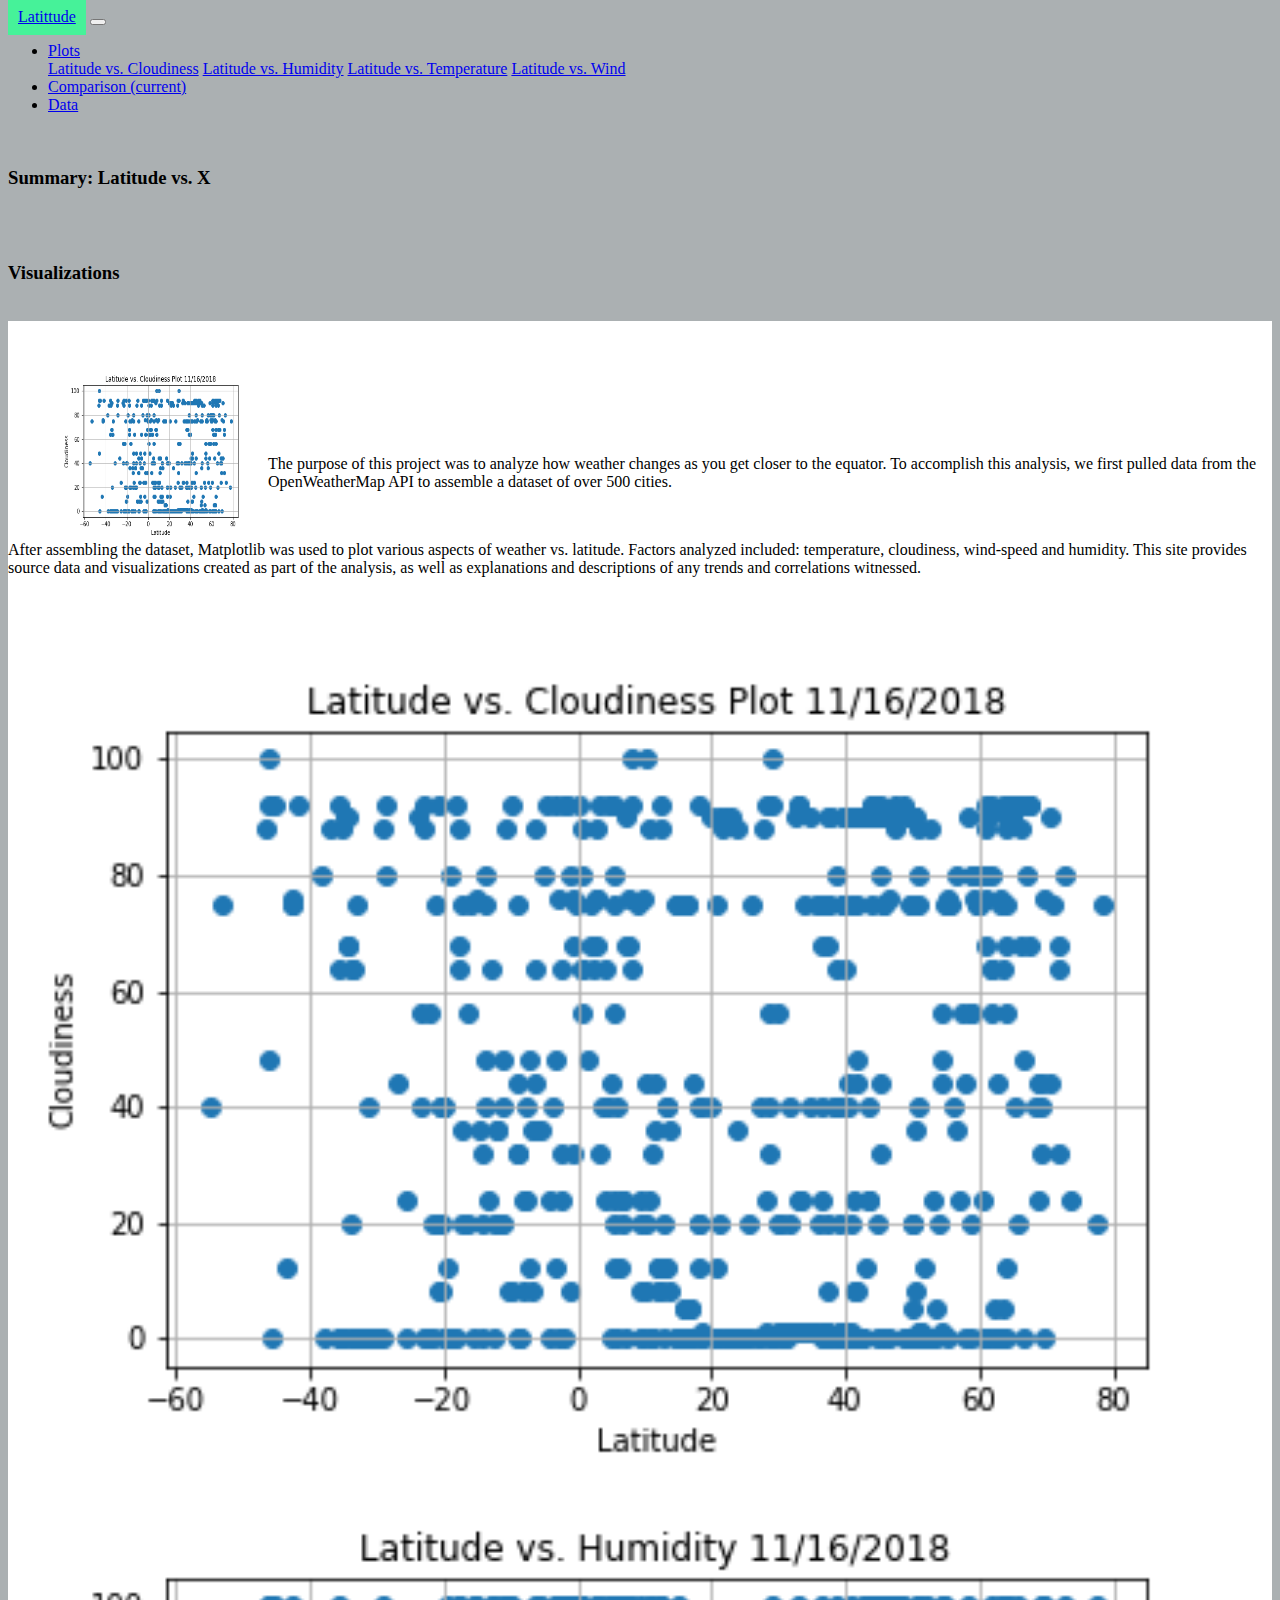
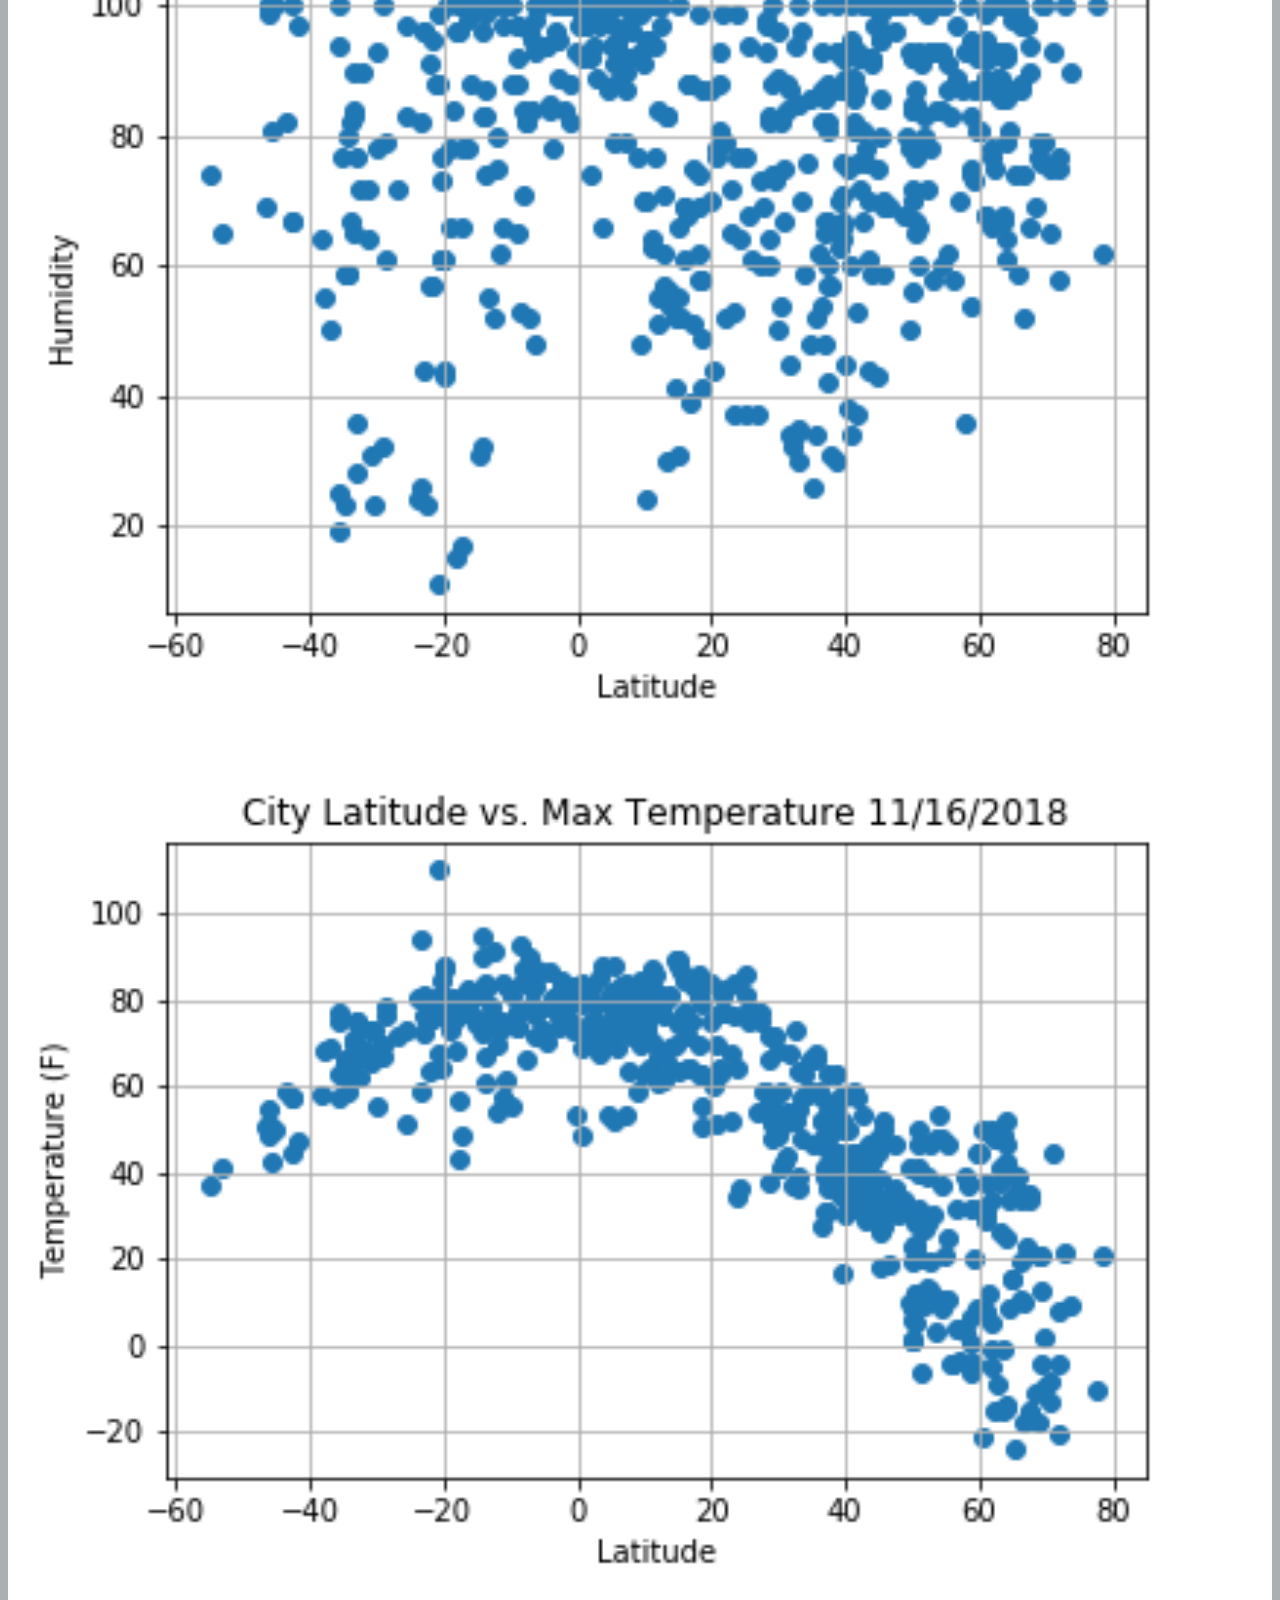
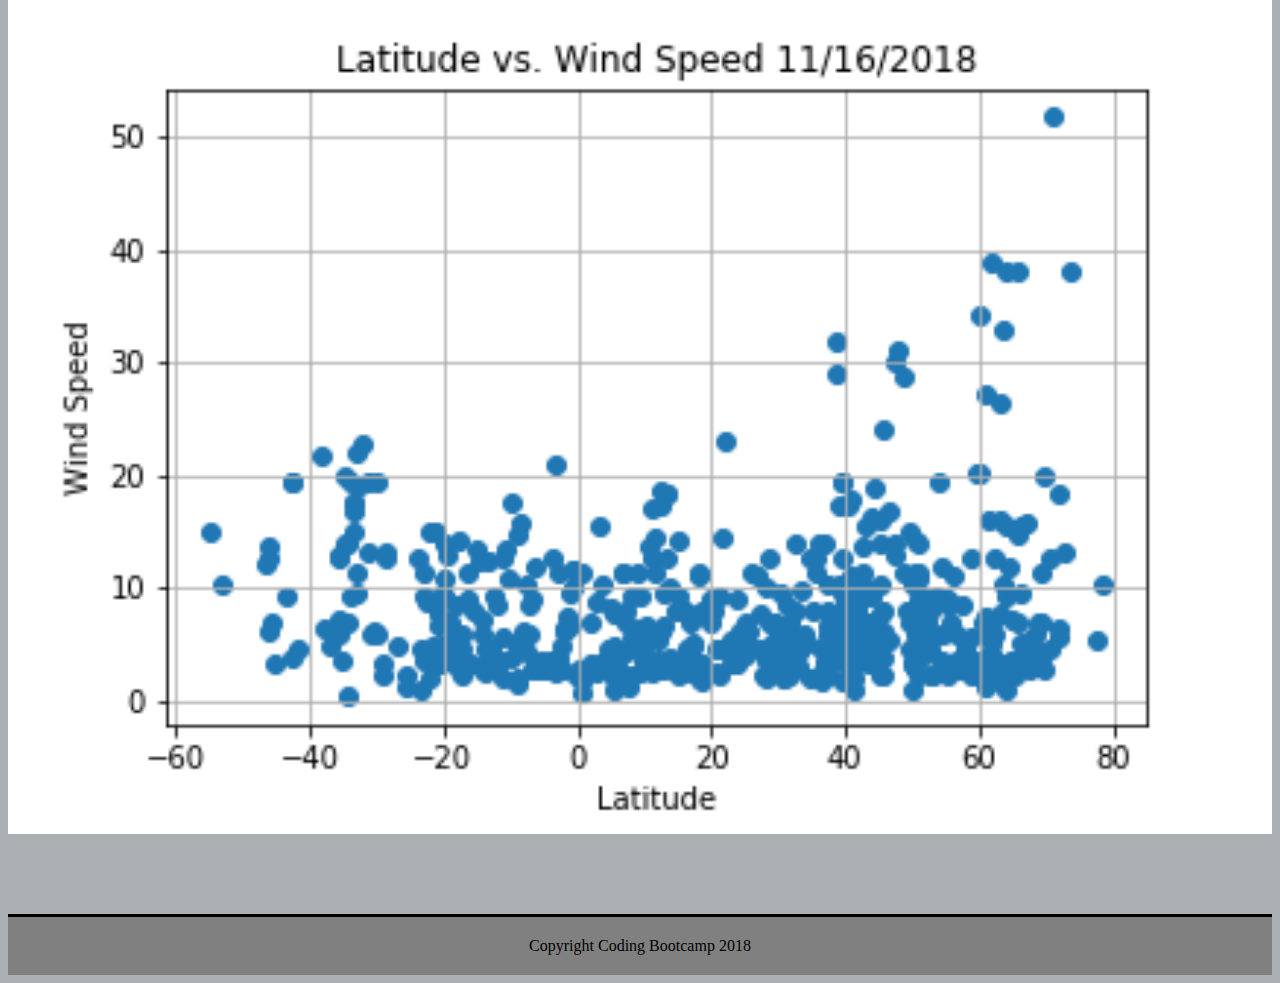
<file: Homework11/index.html>
<!doctype html>
<html lang="en">
  <head>
    <!-- Required meta tags -->
    <meta charset="utf-8">
    <meta name="viewport" content="width=device-width, initial-scale=1, shrink-to-fit=no">

    <!-- Bootstrap CSS -->
    <link rel="stylesheet" href="https://stackpath.bootstrapcdn.com/bootstrap/4.2.1/css/bootstrap.min.css" integrity="sha384-GJzZqFGwb1QTTN6wy59ffF1BuGJpLSa9DkKMp0DgiMDm4iYMj70gZWKYbI706tWS" crossorigin="anonymous">

    <link rel="stylesheet" href="style.css"/>

    <title>Latitude</title>
  </head>
  <body>
    
    <div class="container">
      <nav class="navbar navbar-expand-lg navbar-light bg-light">
          
        

          

          <a class="navbar-brand" href="index.html" id="lattitude" >Latittude</a>
          <button class="navbar-toggler" type="button" data-toggle="collapse" data-target="#navbarSupportedContent" aria-controls="navbarSupportedContent" aria-expanded="false" aria-label="Toggle navigation">
          <span class="navbar-toggler-icon"></span>
          </button>

          
          

          <div class="collapse navbar-collapse" id="navbarSupportedContent">
            <ul class="navbar-nav mr-auto">
              <li class="nav-item dropdown active">
              <a class="nav-link dropdown-toggle" href="#" id="navbarDropdown" role="button" data-toggle="dropdown" aria-haspopup="true" aria-expanded="false">
              Plots
              </a>
              <div class="dropdown-menu" aria-labelledby="navbarDropdown">
                <a class="dropdown-item" href="Latitude_vs_Cloudiness.html" >Latitude vs. Cloudiness</a>
                <a class="dropdown-item" href="Latitude_vs_Humidity.html" >Latitude vs. Humidity</a>
                <a class="dropdown-item" href="Latitude_vs_Temperature.html" >Latitude vs. Temperature</a>
                <a class="dropdown-item" href="Latitude_vs_Wind.html" >Latitude vs. Wind</a>
                
              </div>
              </li>
              <li class="nav-item active">
                <a class="nav-link" href="comparison.html">Comparison <span class="sr-only">(current)</span></a>
              </li>
              <li class="nav-item active">
                <a class="nav-link" href="data.html">Data</a>
              </li>
            </ul>   
          </div>


      </nav>
    </div>    





<div class="container">

    <div class="row"  >

        <div class="col-md-6 pad top" > <br>
          <h3>Summary: Latitude vs. X</h3> <br>
        </div>

        <div class="col-md-6 pad top"> <br>
          <h3>Visualizations</h3> <br>
        </div>

</div>



    <div class="row" id="main_text">

        <div class="col-md-6 pad top"> <br>

          <div class="pull-left">
            <img src="assets/images/Cloudiness.png" alt="Latitude vs. Max Temperature" width="200" height="175" id="latitude_img">
          </div>

          <div class="text-left" >
            <p> The purpose of this project was to analyze how weather changes as you get closer to the
                equator.  To accomplish this analysis, we first pulled data from the OpenWeatherMap
                API to assemble a dataset of over 500 cities. </p> <br>
            <p> After assembling the dataset, Matplotlib was used to plot various aspects of weather
                vs. latitude. Factors analyzed included: temperature, cloudiness, wind-speed and humidity. This site provides source data and visualizations created as part of the analysis, as well as explanations and descriptions of any trends and correlations witnessed. </p> <br>
            
          </div>

        </div>

        <div class="col-md-3 pad top"> <br>

          <div class="pull-right">
            <a href="Latitude_vs_Cloudiness.html"><img src="assets/images/Cloudiness.png" alt="Latitude vs. Cloudiness" width="100%" height="100%"></a>
            <a href="Latitude_vs_Humidity.html"><img src="assets/images/Humidity.png" alt="Latitude vs. Humidity" width="100%" height="100%"></a>
          </div>

       </div>

       <div class="col-md-3 pad top"> <br>

        <div class="pull-right">
          <a href="Latitude_vs_Temperature.html"><img src="assets/images/Temperature.png" alt="Latitude vs. Temperature" width="100%" height="100%"></a>
          <a href="Latitude_vs_Wind.html"><img src="assets/images/Wind.png" alt="Latitude vs. Wind Speed" width="100%" height="100%"></a>
        </div>

      </div>

    </div>



<div id="copyright">
  Copyright Coding Bootcamp 2018
</div>







    <!-- Optional JavaScript -->
    <!-- jQuery first, then Popper.js, then Bootstrap JS -->
    <script src="https://code.jquery.com/jquery-3.3.1.slim.min.js" integrity="sha384-q8i/X+965DzO0rT7abK41JStQIAqVgRVzpbzo5smXKp4YfRvH+8abtTE1Pi6jizo" crossorigin="anonymous"></script>
    <script src="https://cdnjs.cloudflare.com/ajax/libs/popper.js/1.14.6/umd/popper.min.js" integrity="sha384-wHAiFfRlMFy6i5SRaxvfOCifBUQy1xHdJ/yoi7FRNXMRBu5WHdZYu1hA6ZOblgut" crossorigin="anonymous"></script>
    <script src="https://stackpath.bootstrapcdn.com/bootstrap/4.2.1/js/bootstrap.min.js" integrity="sha384-B0UglyR+jN6CkvvICOB2joaf5I4l3gm9GU6Hc1og6Ls7i6U/mkkaduKaBhlAXv9k" crossorigin="anonymous"></script>
  </body>
</html>
</file>
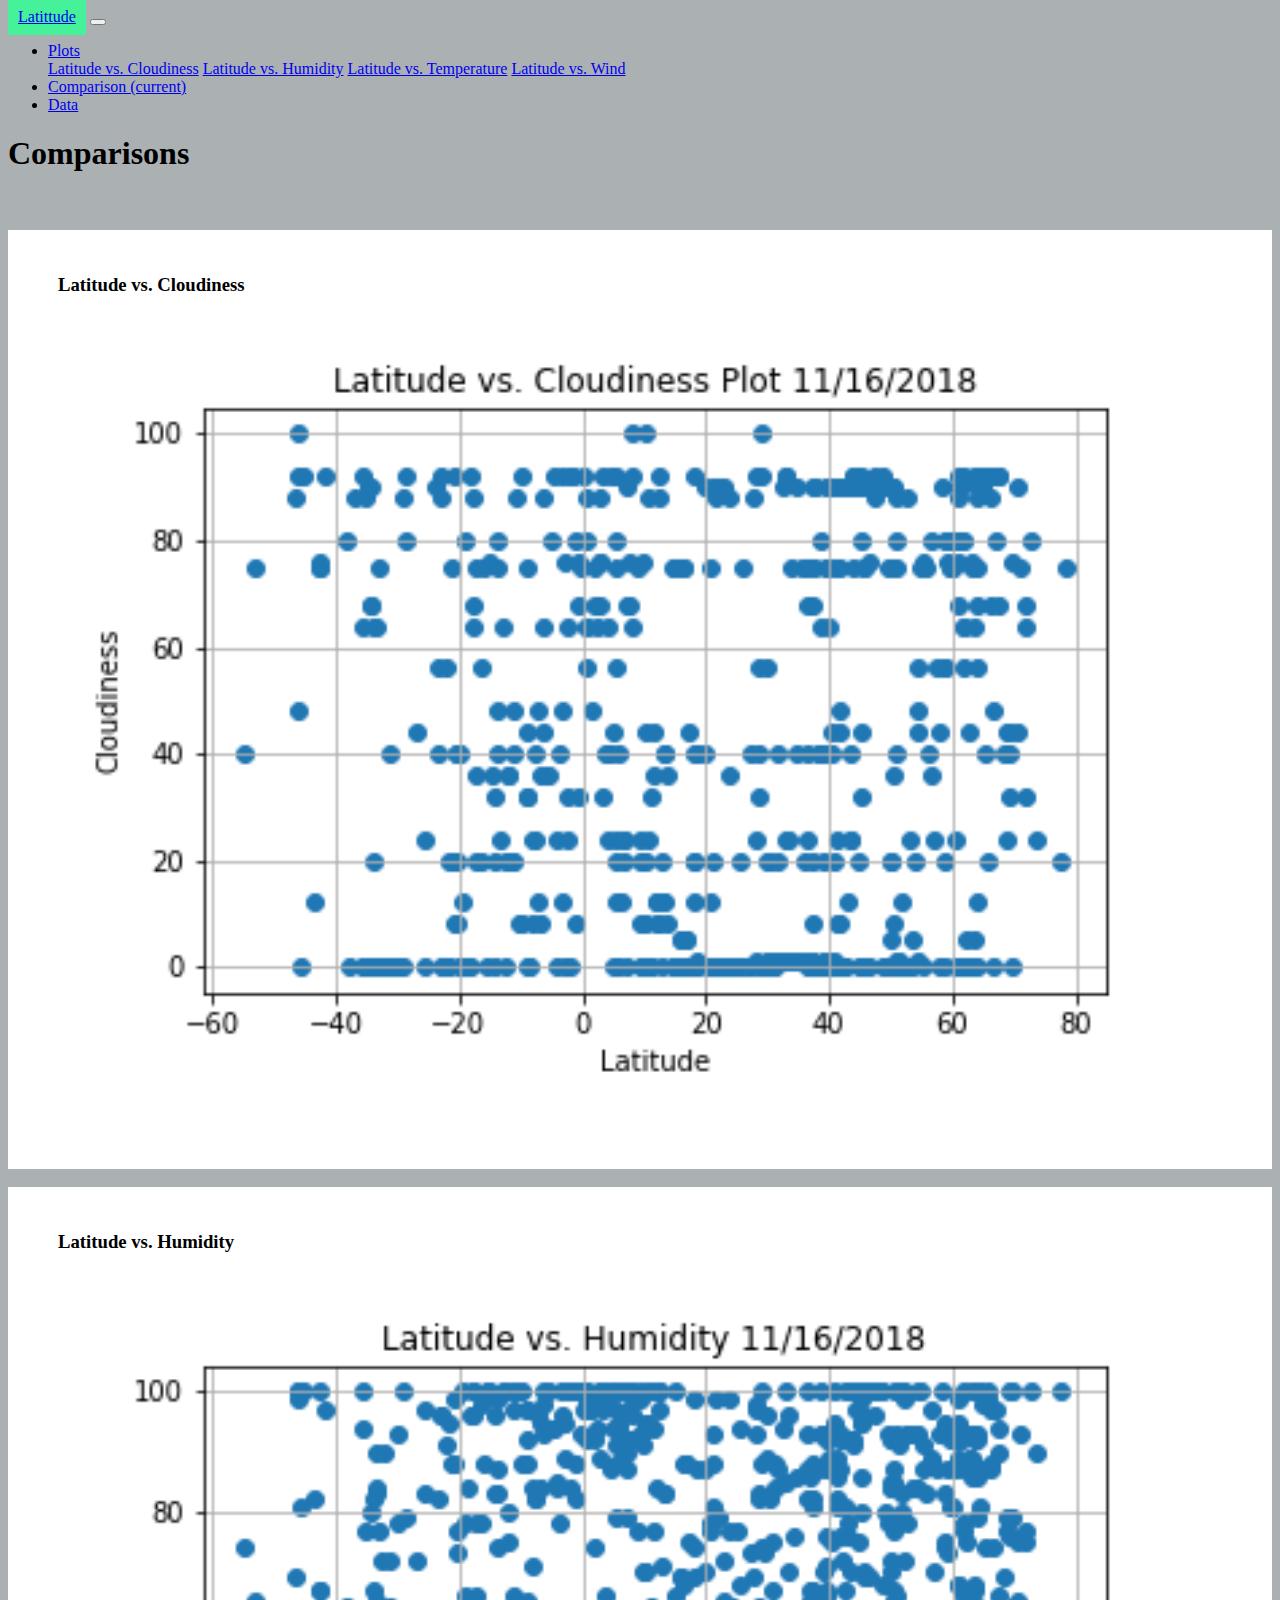
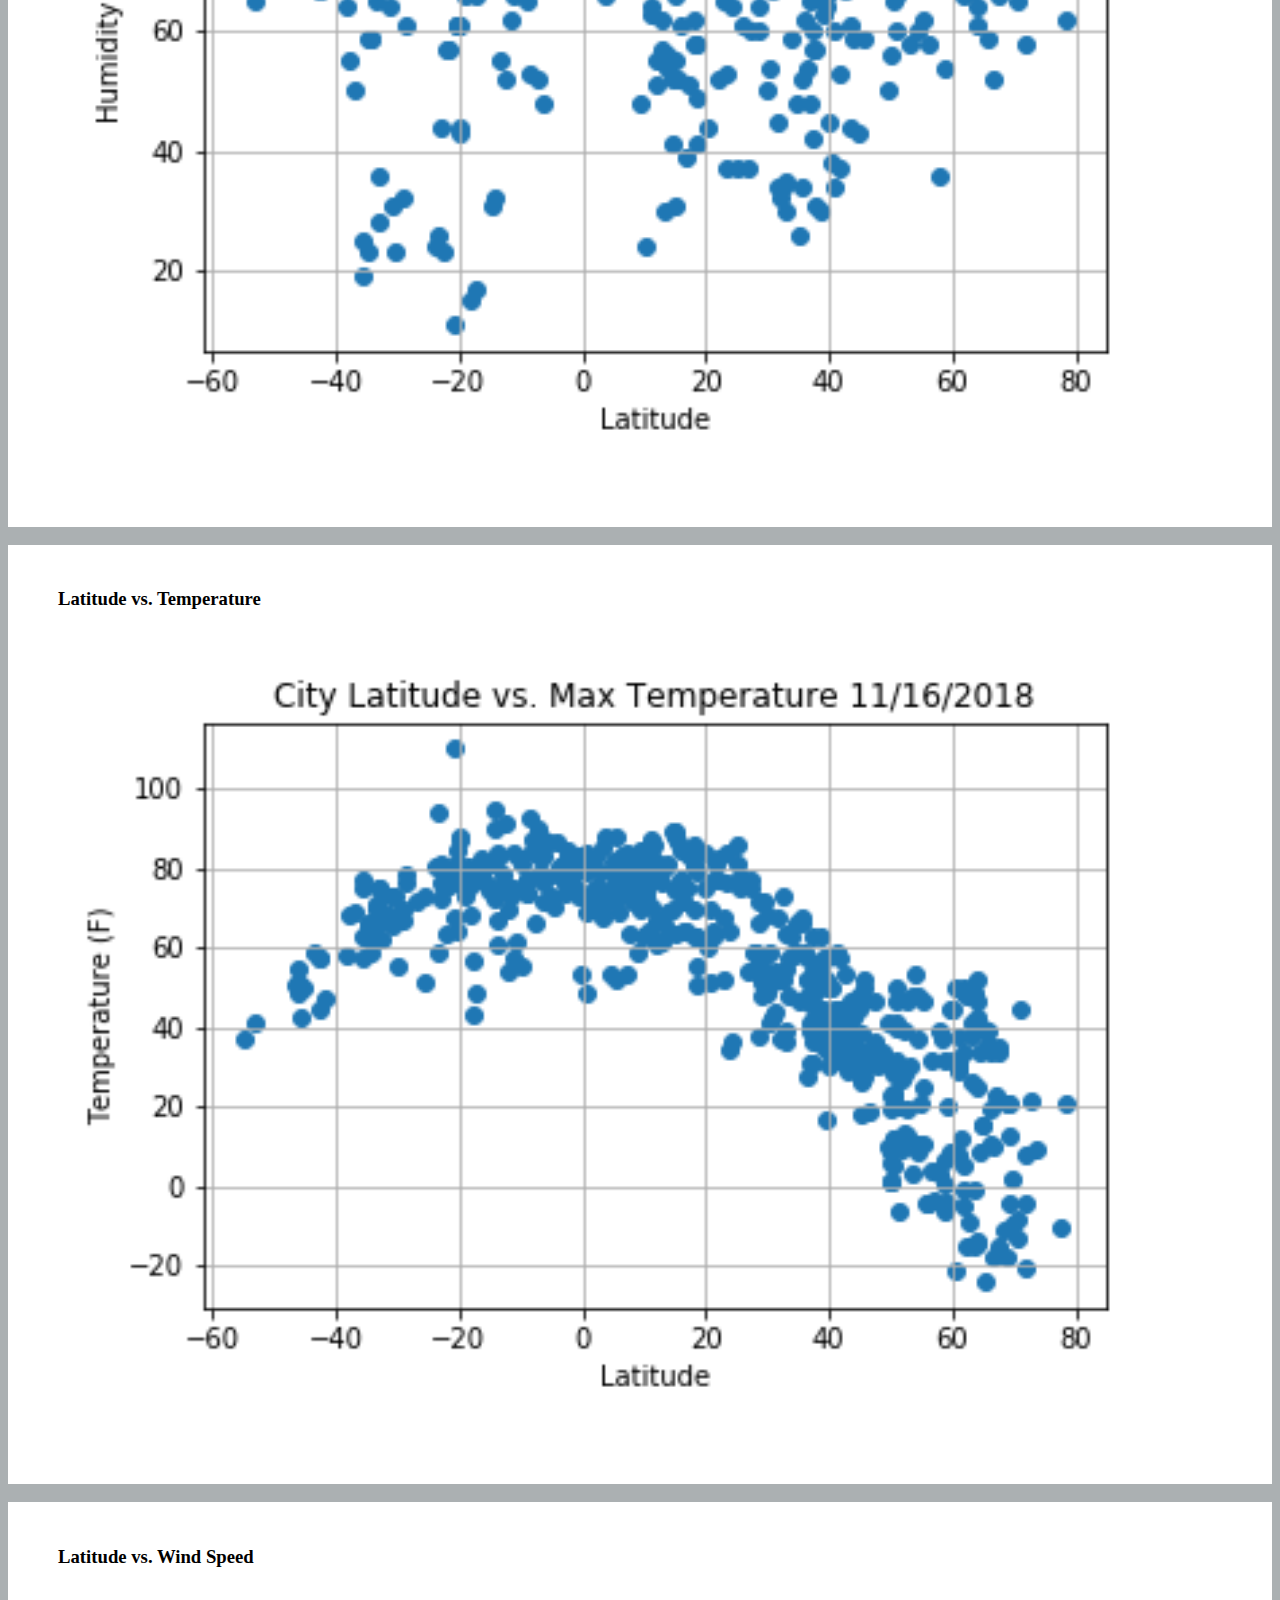
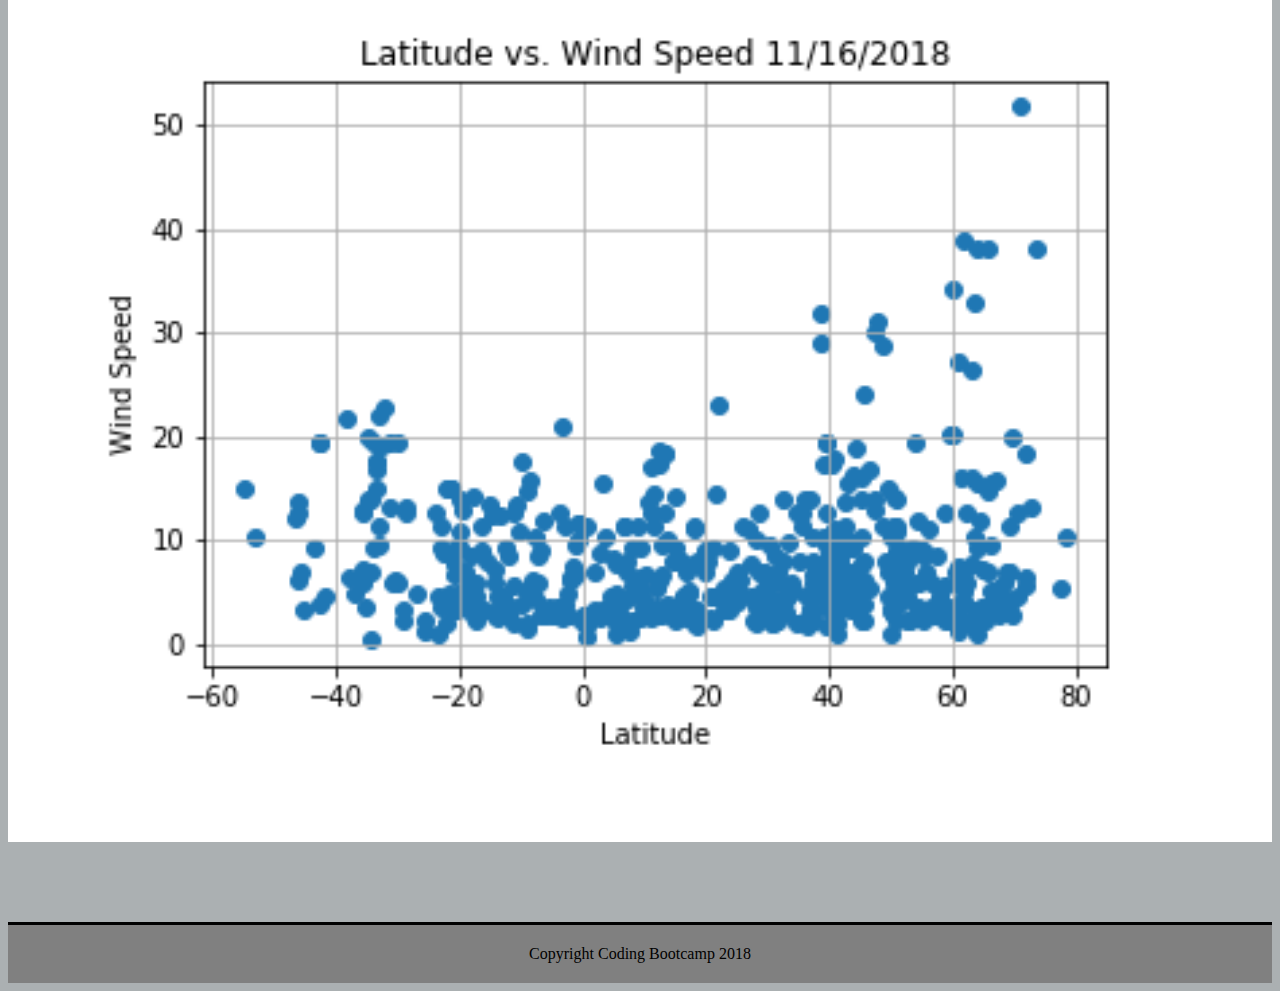
<file: Homework11/comparison.html>
<!doctype html>
<html lang="en">
  <head>
    <!-- Required meta tags -->
    <meta charset="utf-8">
    <meta name="viewport" content="width=device-width, initial-scale=1, shrink-to-fit=no">

    <!-- Bootstrap CSS -->
    <link rel="stylesheet" href="https://stackpath.bootstrapcdn.com/bootstrap/4.2.1/css/bootstrap.min.css" integrity="sha384-GJzZqFGwb1QTTN6wy59ffF1BuGJpLSa9DkKMp0DgiMDm4iYMj70gZWKYbI706tWS" crossorigin="anonymous">

    <link rel="stylesheet" href="style.css"/>

    <title>Latitude</title>
  </head>
  <body>
    
    <div class="container">
      <nav class="navbar navbar-expand-lg navbar-light bg-light">
          
        

          

          <a class="navbar-brand" href="index.html" id="lattitude" >Latittude</a>
          <button class="navbar-toggler" type="button" data-toggle="collapse" data-target="#navbarSupportedContent" aria-controls="navbarSupportedContent" aria-expanded="false" aria-label="Toggle navigation">
          <span class="navbar-toggler-icon"></span>
          </button>

          
          

          <div class="collapse navbar-collapse" id="navbarSupportedContent">
            <ul class="navbar-nav mr-auto">
              <li class="nav-item dropdown active">
              <a class="nav-link dropdown-toggle" href="#" id="navbarDropdown" role="button" data-toggle="dropdown" aria-haspopup="true" aria-expanded="false">
              Plots
              </a>
              <div class="dropdown-menu" aria-labelledby="navbarDropdown">
                <a class="dropdown-item" href="Latitude_vs_Cloudiness.html" >Latitude vs. Cloudiness</a>
                <a class="dropdown-item" href="Latitude_vs_Humidity.html" >Latitude vs. Humidity</a>
                <a class="dropdown-item" href="Latitude_vs_Temperature.html" >Latitude vs. Temperature</a>
                <a class="dropdown-item" href="Latitude_vs_Wind.html" >Latitude vs. Wind</a>
              </div>
              </li>
              <li class="nav-item active">
                <a class="nav-link" href="#">Comparison <span class="sr-only">(current)</span></a>
              </li>
              <li class="nav-item active">
                <a class="nav-link" href="data.html">Data</a>
              </li>
            </ul>   
          </div>


      </nav>
    </div>    



  <div class="container">

    <h1>Comparisons</h1> <br>

    <div class="row">

        <div class="col-md-6 pad top"> <br>

          <div class="pull-left">
            <h3>Latitude vs. Cloudiness</h3>
            <a href="assets/images/Cloudiness.png"><img src="assets/images/Cloudiness.png" alt="Latitude vs. Cloudiness" width="100%" height="100%"></a>
          </div>

        </div>

        <div class="col-md-6 pad top"> <br>

          <div class="pull-left">
            <h3>Latitude vs. Humidity</h3>
            <a href="assets/images/Humidity.png"><img src="assets/images/Humidity.png" alt="Latitude vs. Humidity" width="100%" height="100%"></a>
          </div>

        </div>

    </div>

    <div class="row">

        <div class="col-md-6 pad top"> <br>

          <div class="pull-left">
            <h3>Latitude vs. Temperature</h3>
            <a href="assets/images/Temperature.png"><img src="assets/images/Temperature.png" alt="Latitude vs. Temperature" width="100%" height="100%"></a>
          </div>

        </div>

        <div class="col-md-6 pad top"> <br>

          <div class="pull-left">
            <h3>Latitude vs. Wind Speed</h3>
            <a href="assets/images/Wind.png"><img src="assets/images/Wind.png" alt="Latitude vs. Wind Speed" width="100%" height="100%"></a>
          </div>

        </div>

    </div>


    </div>

  </div>


<div id="copyright">
  Copyright Coding Bootcamp 2018
</div>







    <!-- Optional JavaScript -->
    <!-- jQuery first, then Popper.js, then Bootstrap JS -->
    <script src="https://code.jquery.com/jquery-3.3.1.slim.min.js" integrity="sha384-q8i/X+965DzO0rT7abK41JStQIAqVgRVzpbzo5smXKp4YfRvH+8abtTE1Pi6jizo" crossorigin="anonymous"></script>
    <script src="https://cdnjs.cloudflare.com/ajax/libs/popper.js/1.14.6/umd/popper.min.js" integrity="sha384-wHAiFfRlMFy6i5SRaxvfOCifBUQy1xHdJ/yoi7FRNXMRBu5WHdZYu1hA6ZOblgut" crossorigin="anonymous"></script>
    <script src="https://stackpath.bootstrapcdn.com/bootstrap/4.2.1/js/bootstrap.min.js" integrity="sha384-B0UglyR+jN6CkvvICOB2joaf5I4l3gm9GU6Hc1og6Ls7i6U/mkkaduKaBhlAXv9k" crossorigin="anonymous"></script>
  </body>
</html>
</file>
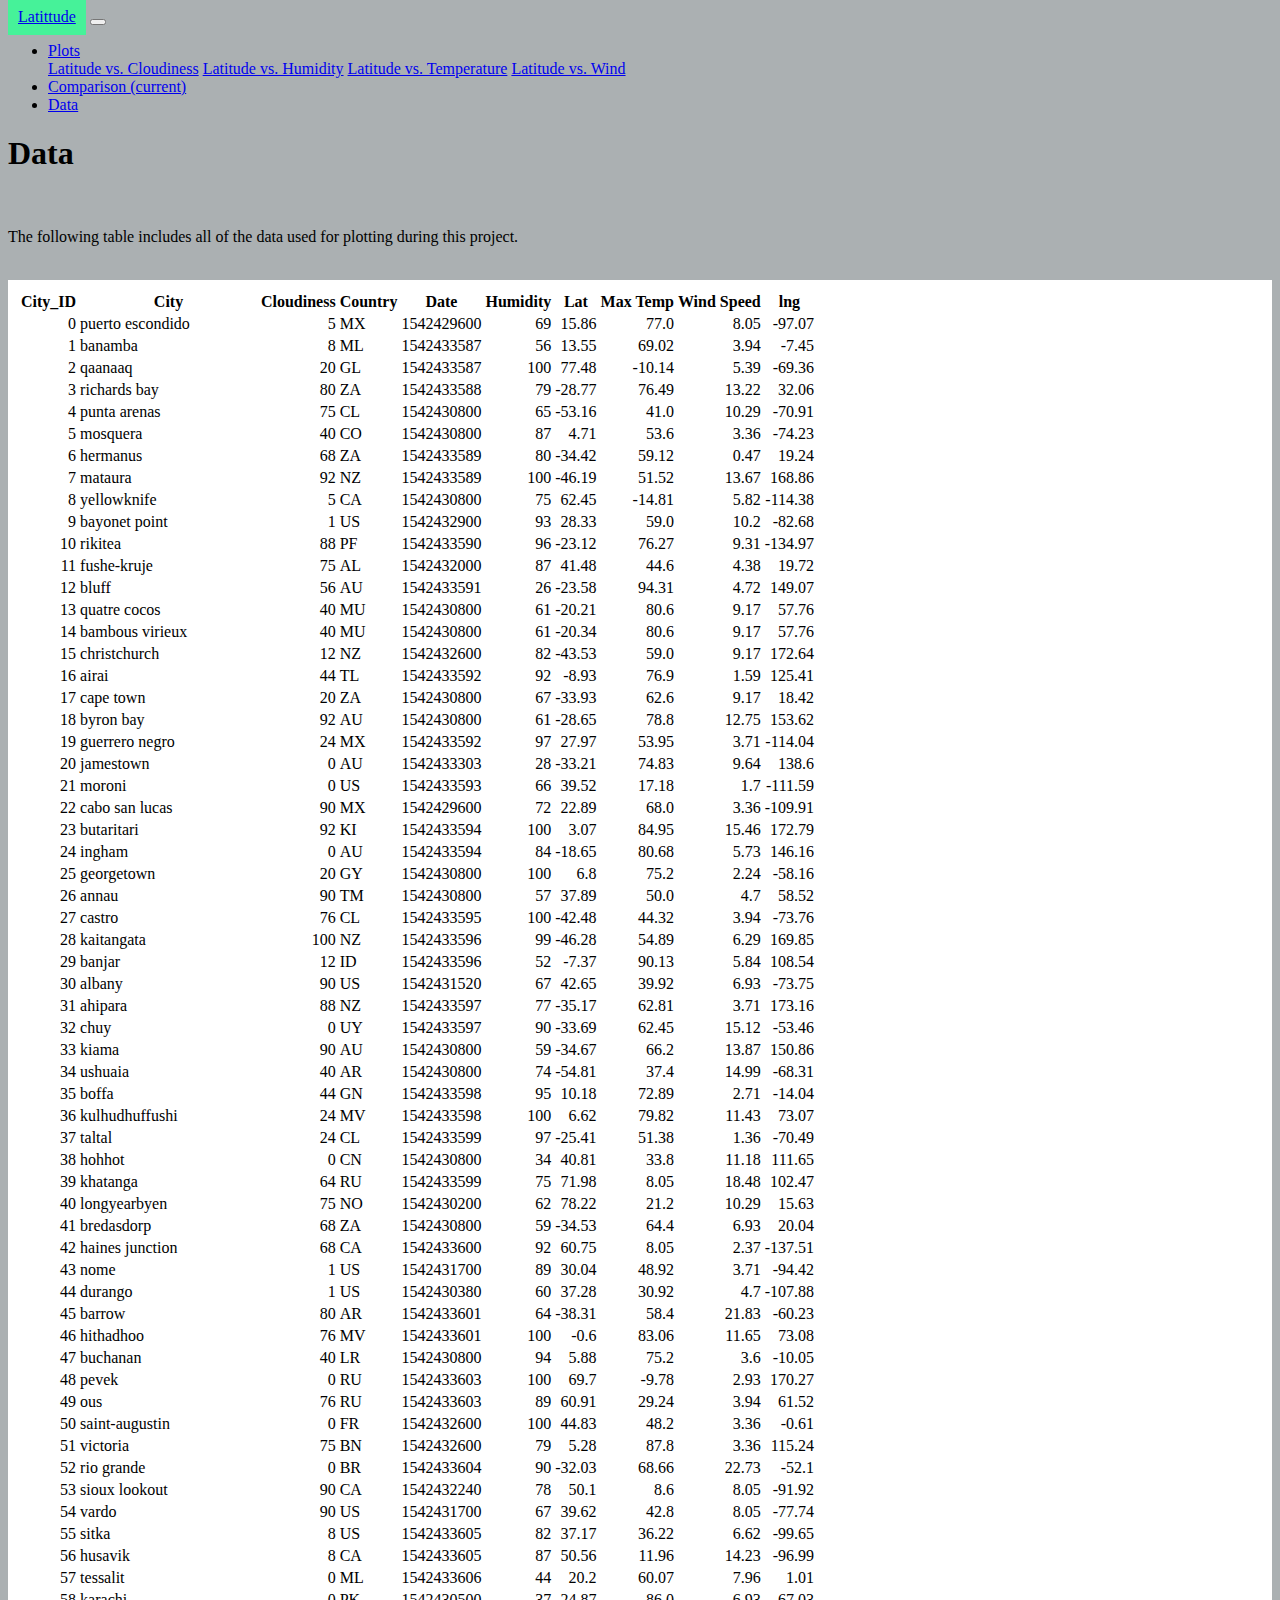
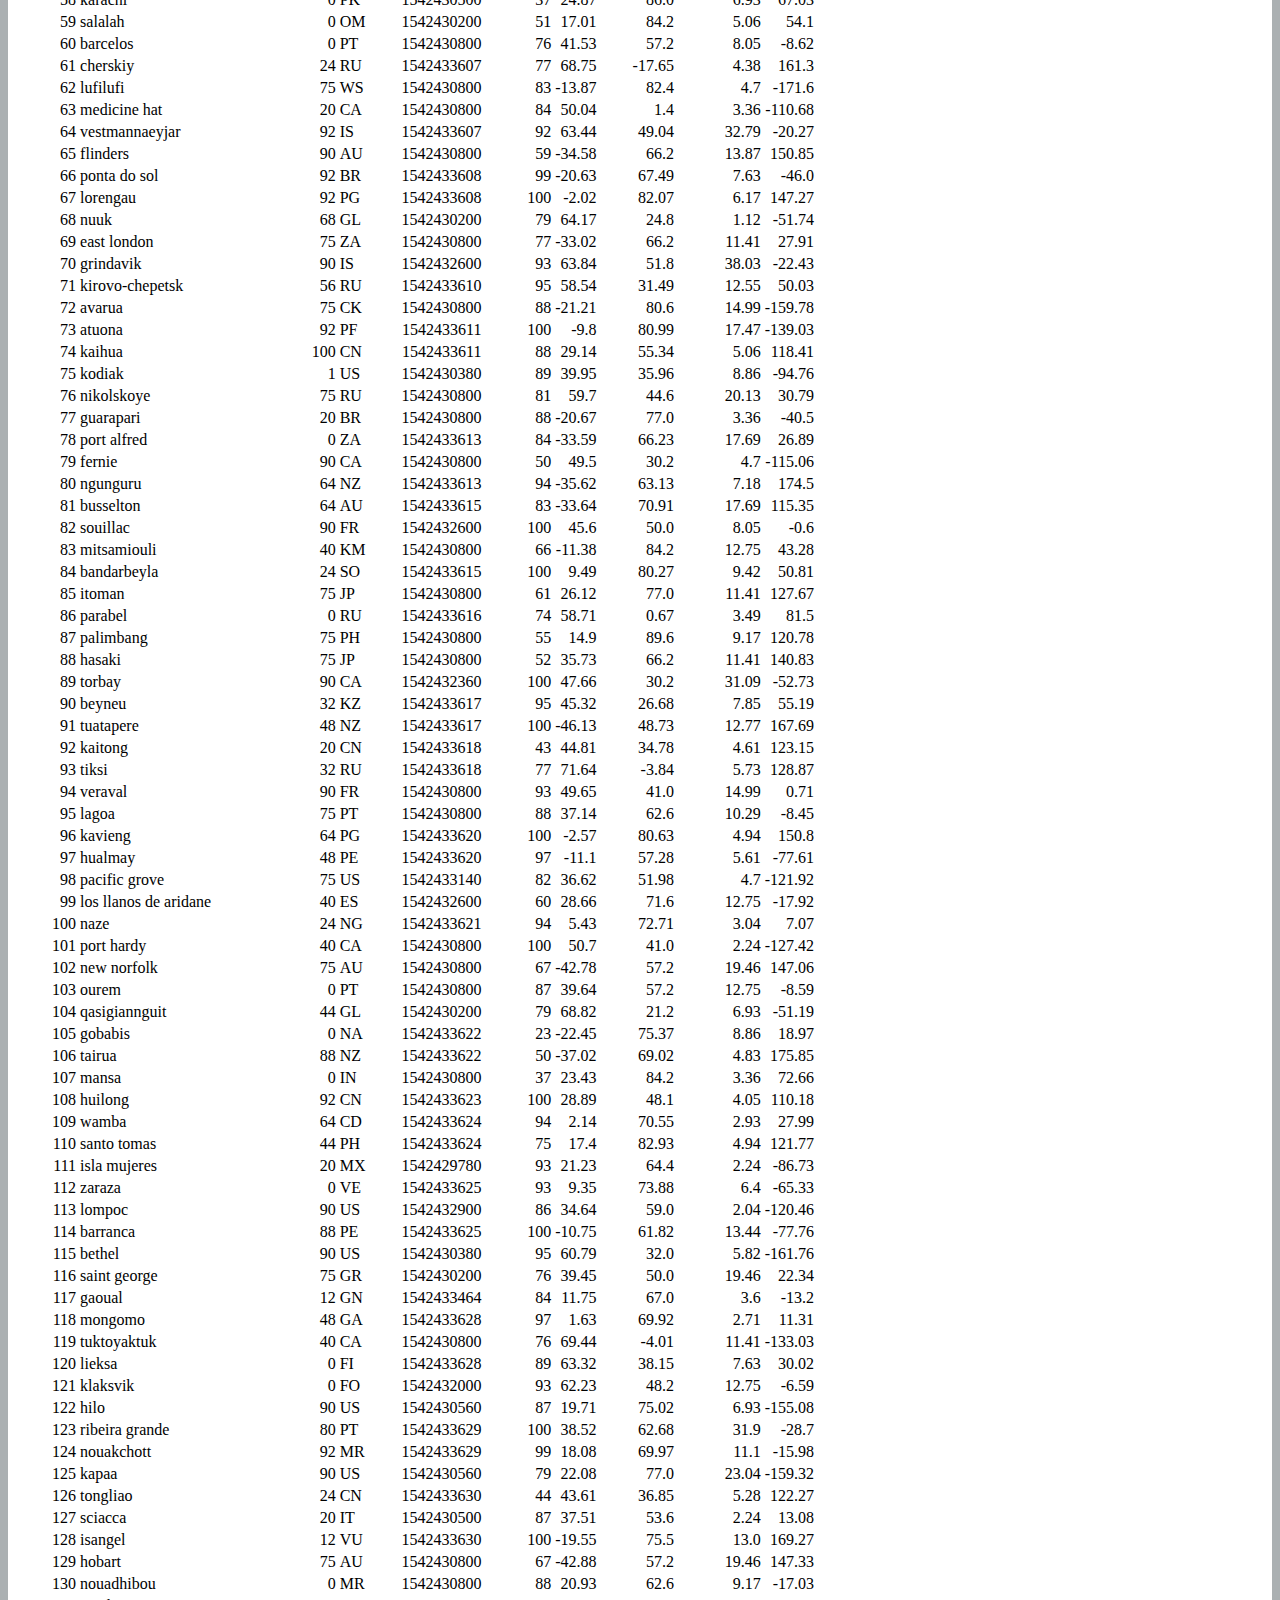
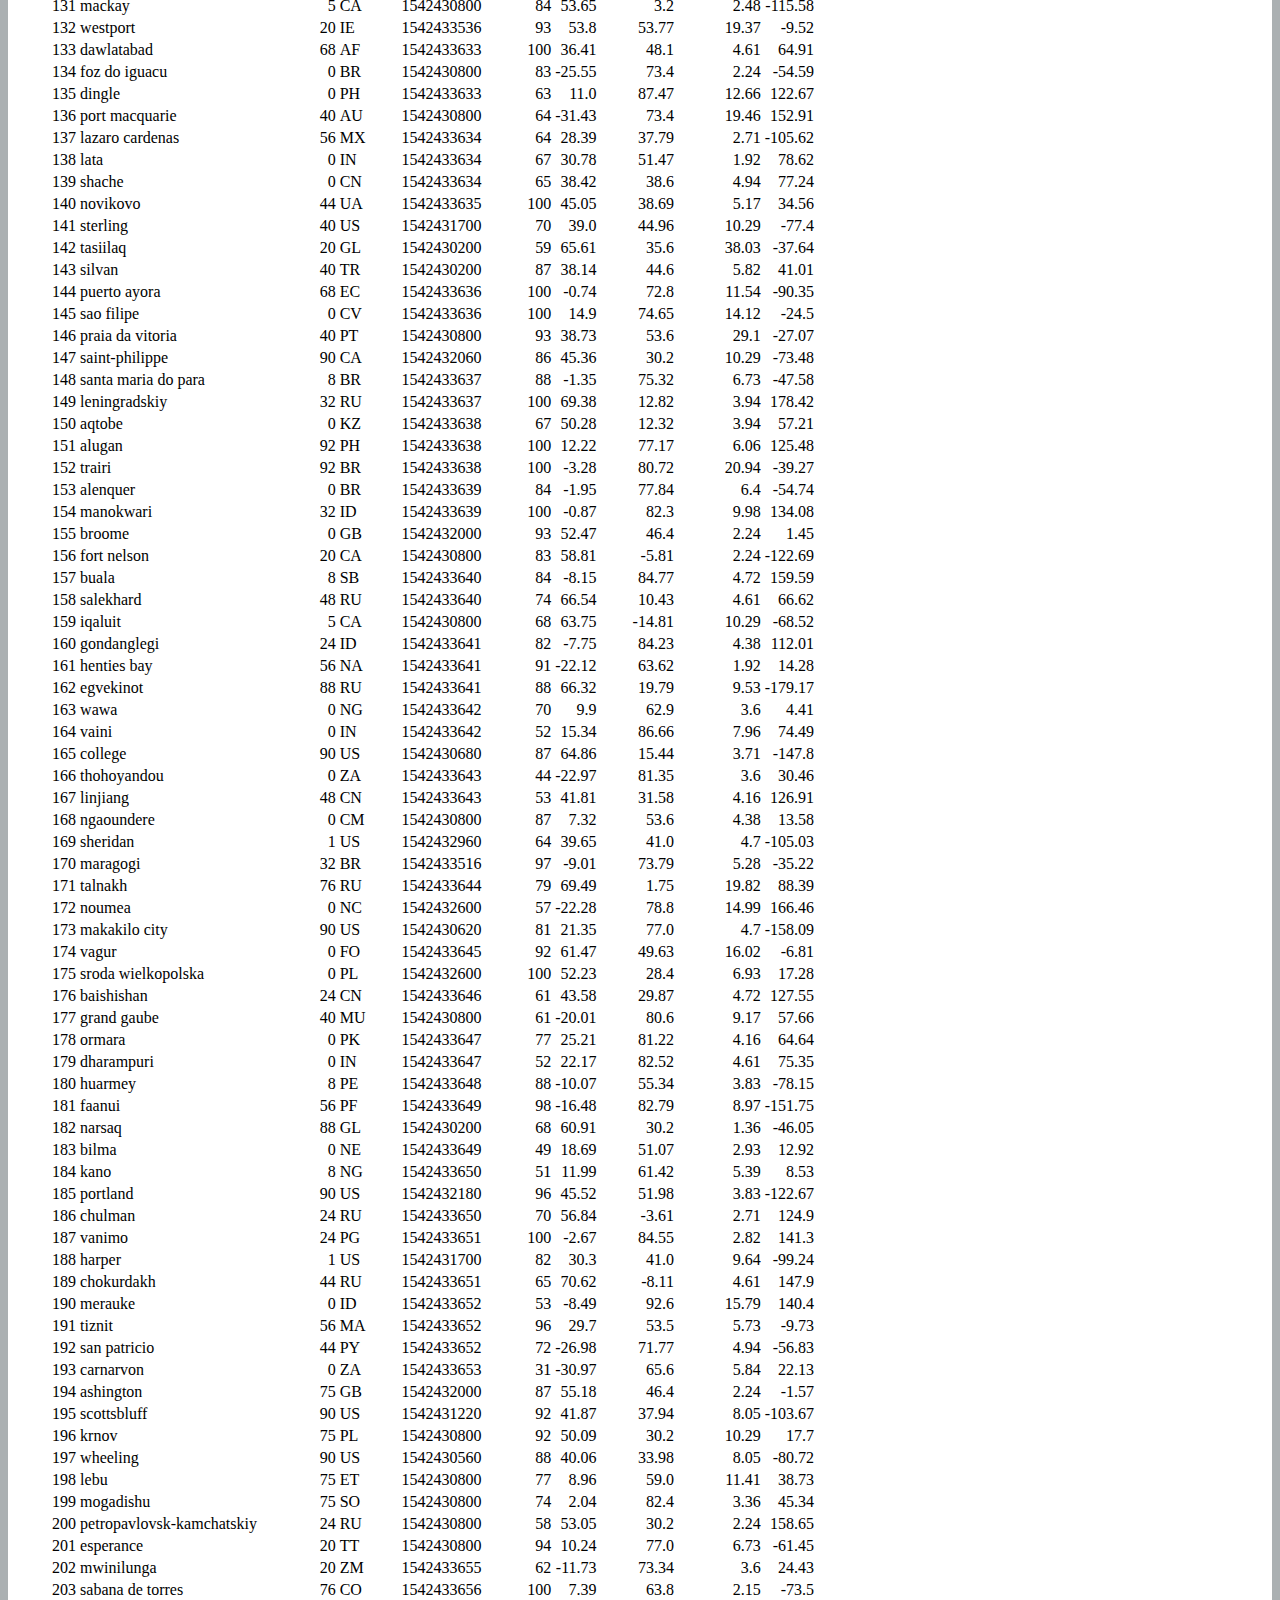
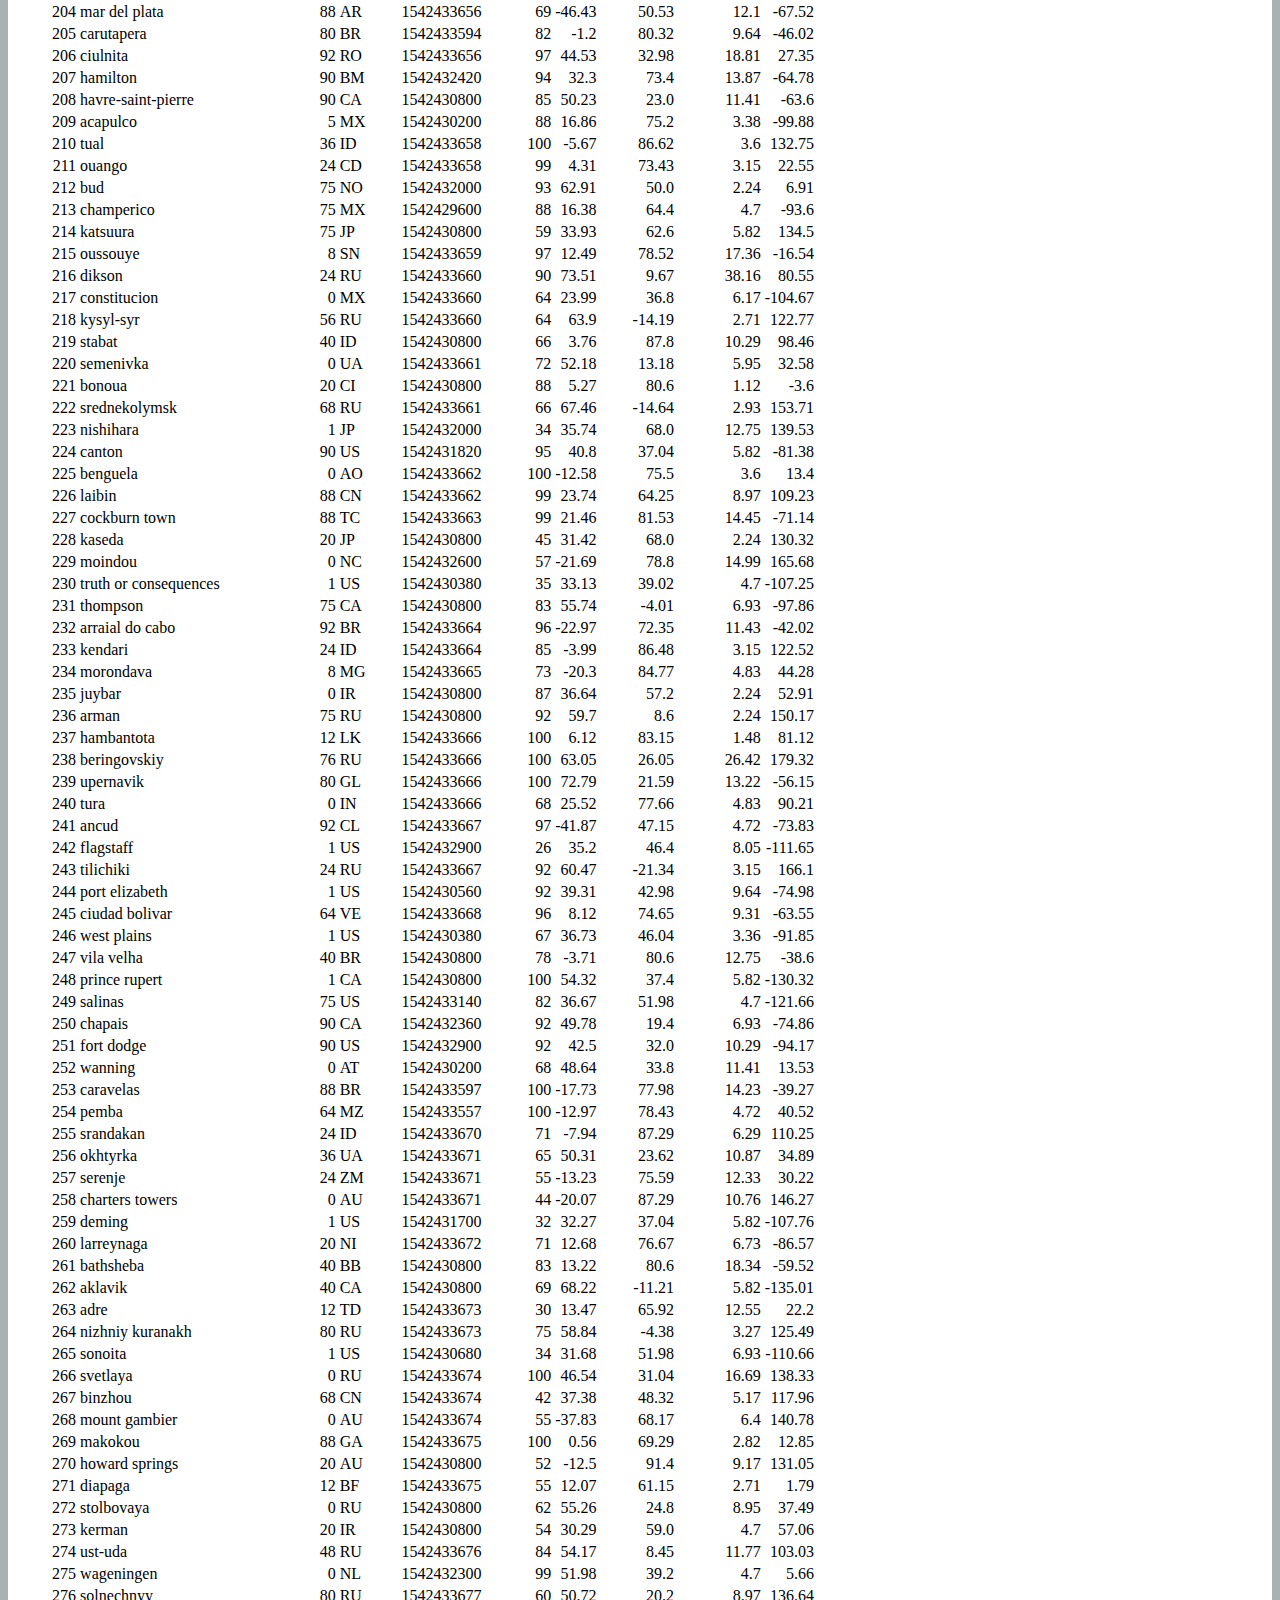
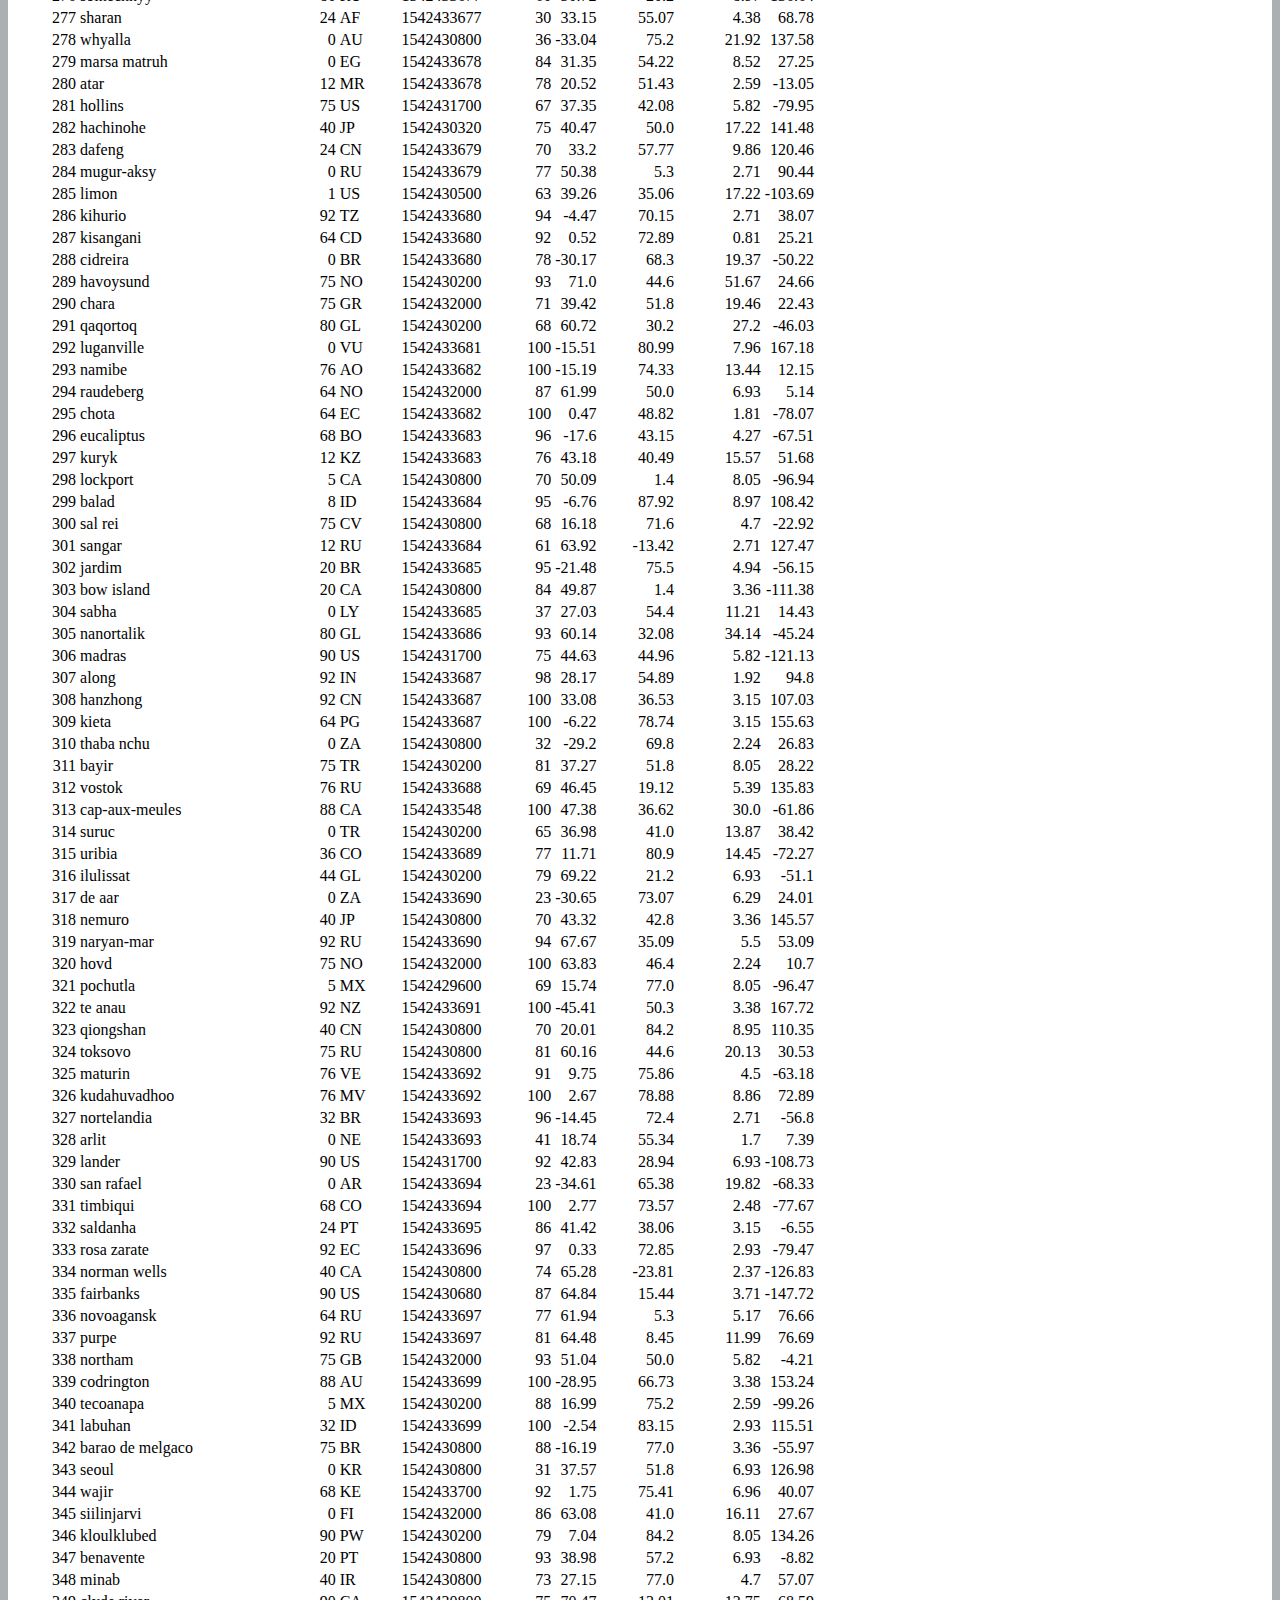
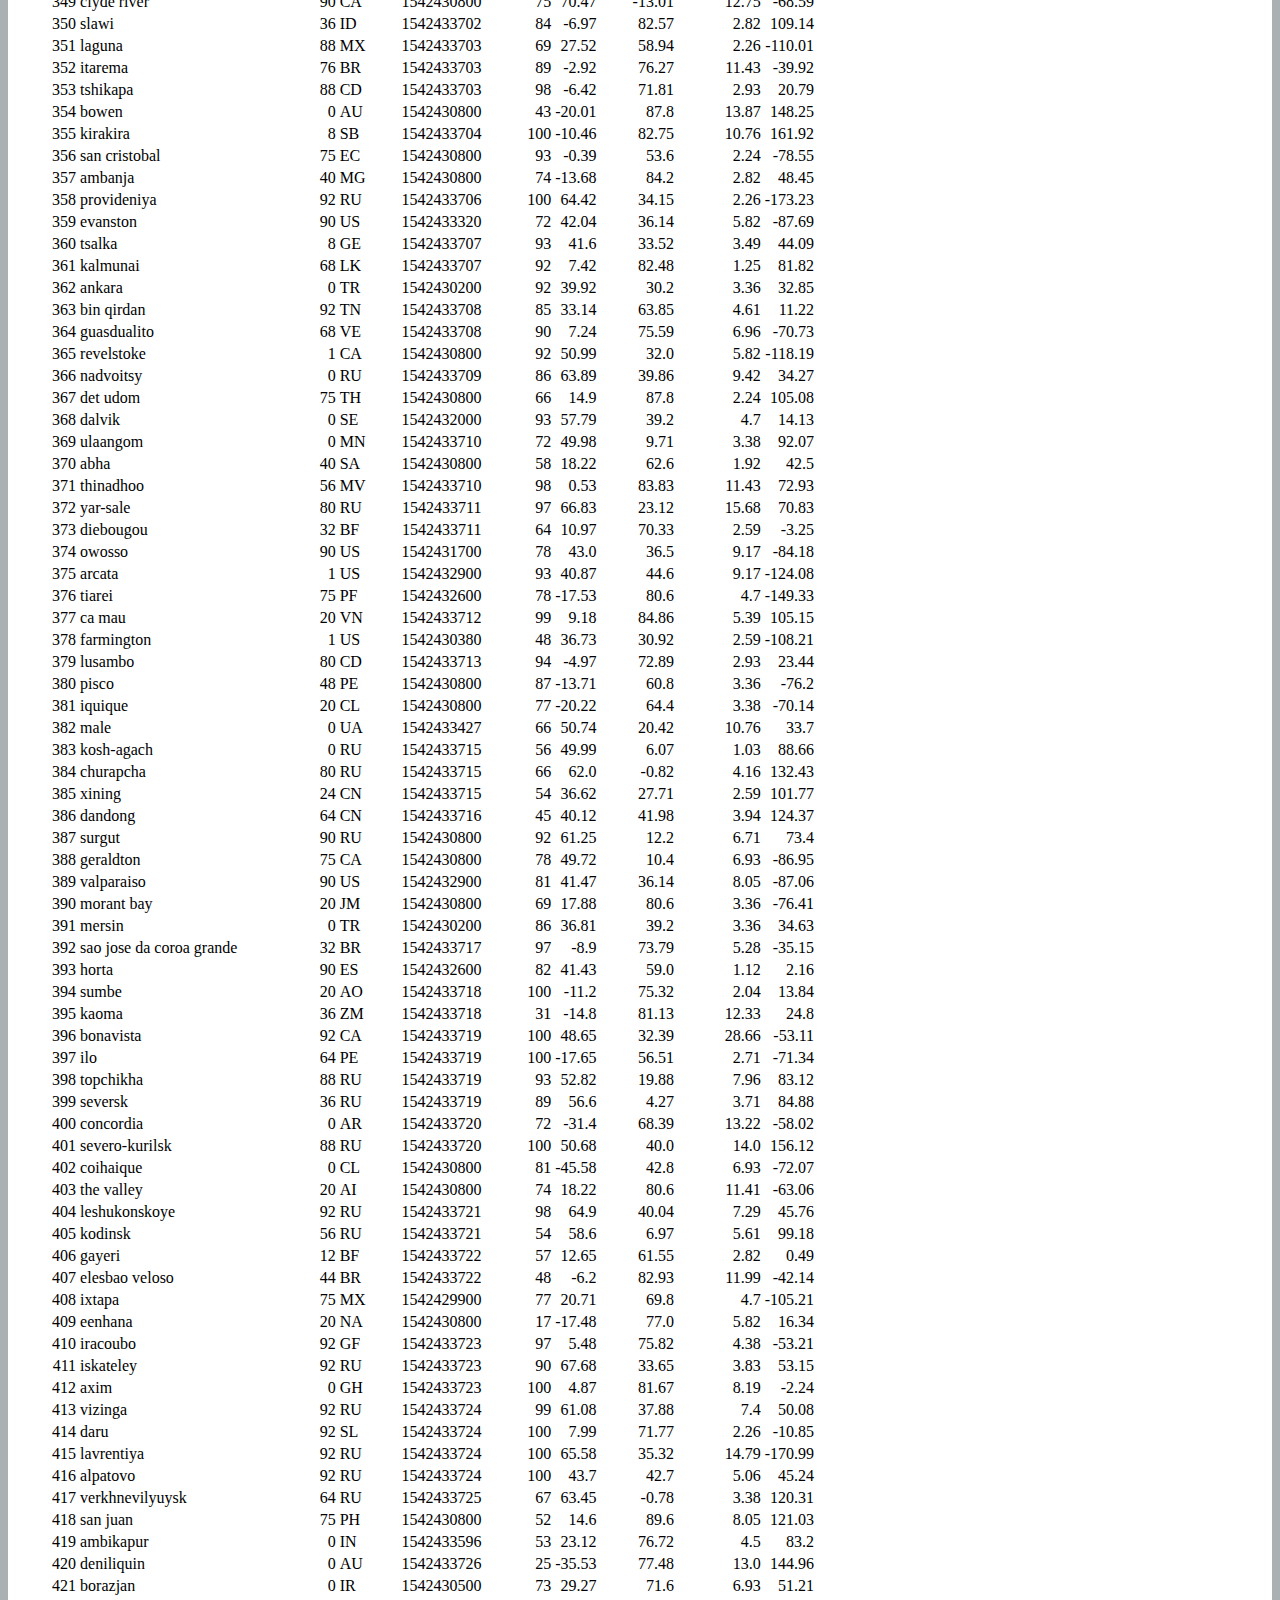
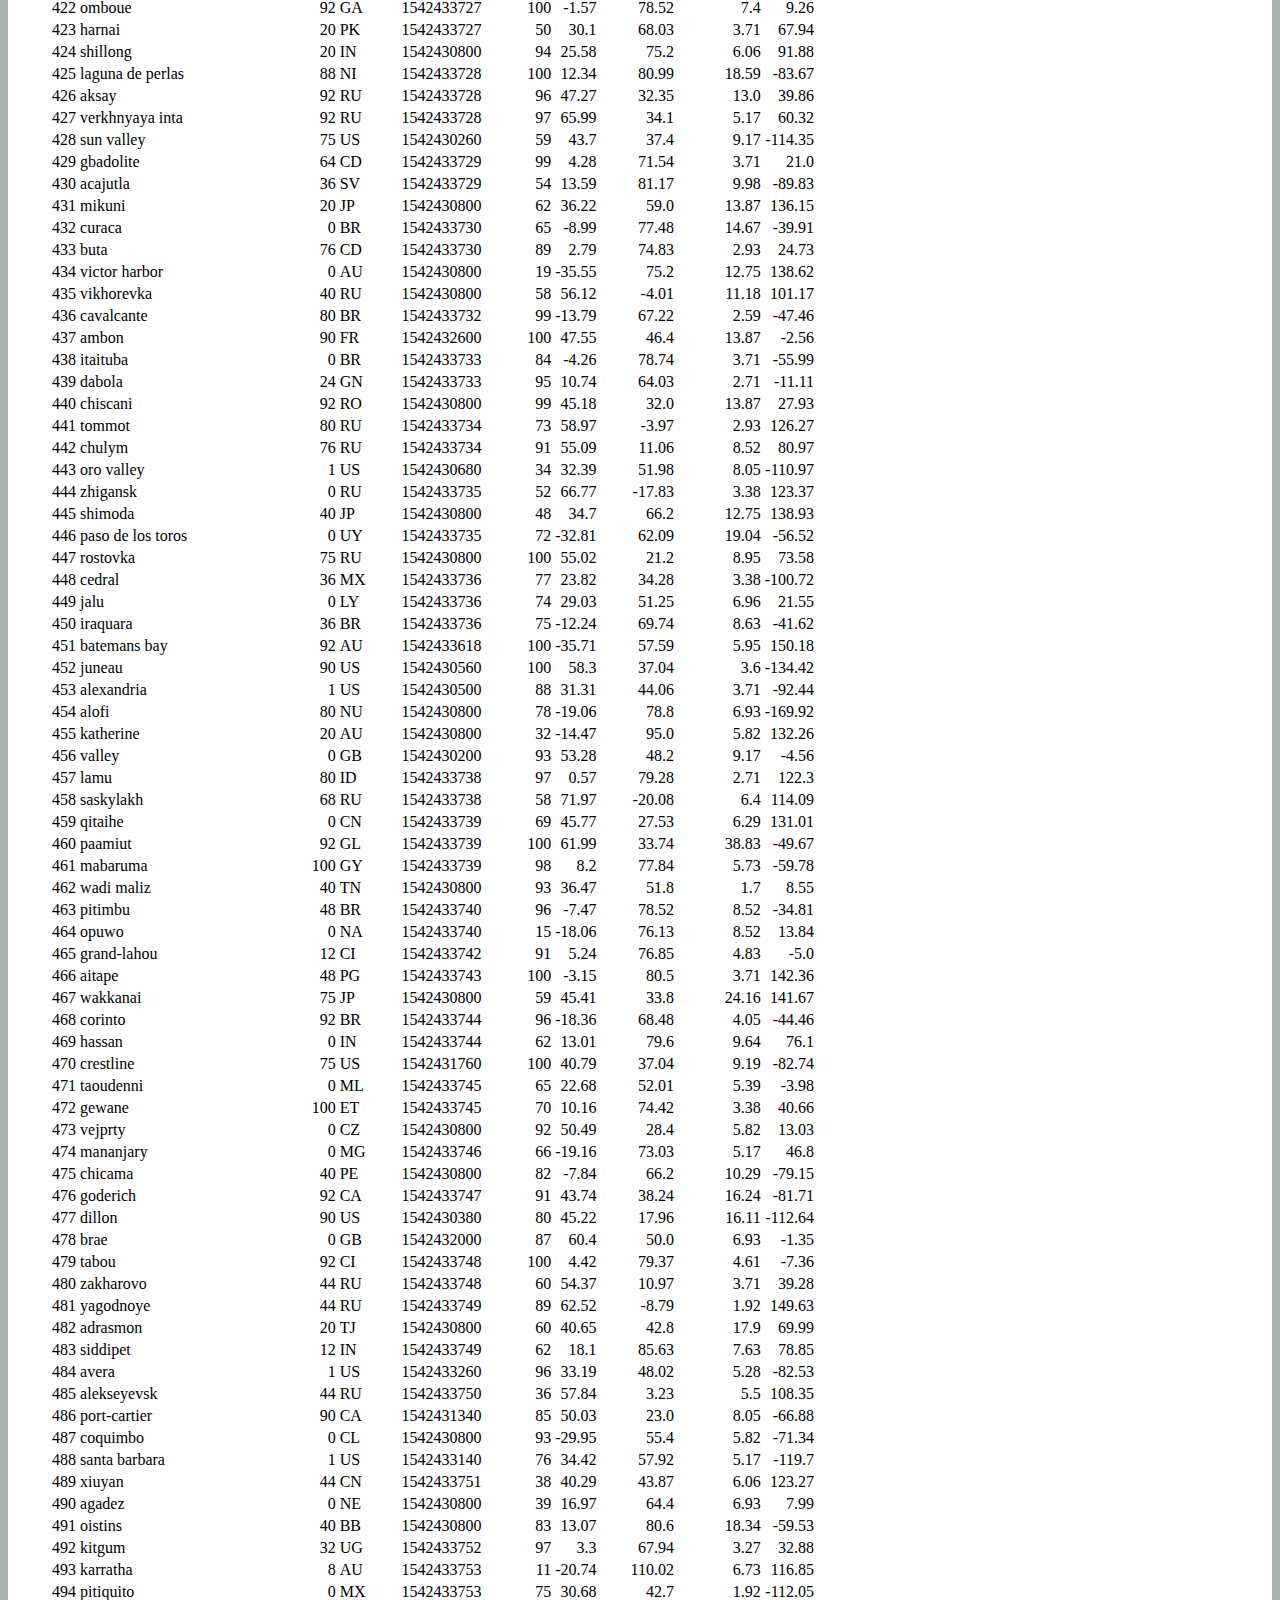
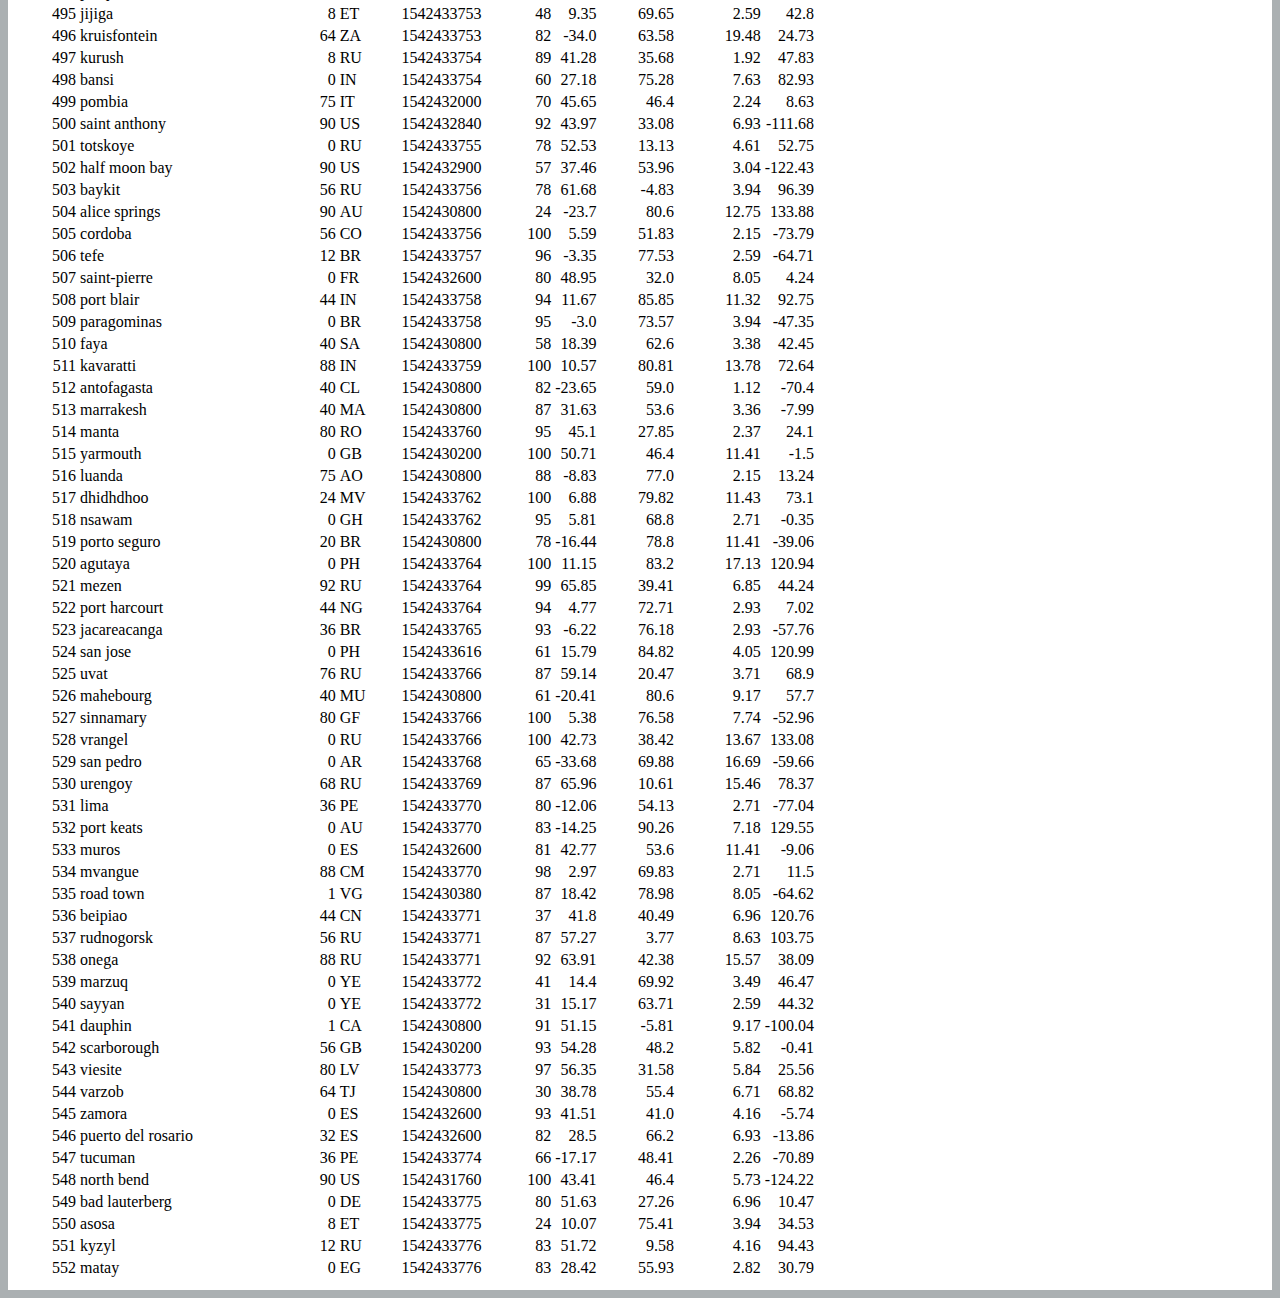
<file: Homework11/data.html>
<!doctype html>
<html lang="en">
  <head>
    <!-- Required meta tags -->
    <meta charset="utf-8">
    <meta name="viewport" content="width=device-width, initial-scale=1, shrink-to-fit=no">

    <!-- Bootstrap CSS -->
    <link rel="stylesheet" href="https://stackpath.bootstrapcdn.com/bootstrap/4.2.1/css/bootstrap.min.css" integrity="sha384-GJzZqFGwb1QTTN6wy59ffF1BuGJpLSa9DkKMp0DgiMDm4iYMj70gZWKYbI706tWS" crossorigin="anonymous">

    <link rel="stylesheet" href="style.css"/>

    <title>Latitude</title>
  </head>
  <body>
    
    <div class="container">
      <nav class="navbar navbar-expand-lg navbar-light bg-light">
          
        

          

          <a class="navbar-brand" href="index.html" id="lattitude" >Latittude</a>
          <button class="navbar-toggler" type="button" data-toggle="collapse" data-target="#navbarSupportedContent" aria-controls="navbarSupportedContent" aria-expanded="false" aria-label="Toggle navigation">
          <span class="navbar-toggler-icon"></span>
          </button>

          
          

          <div class="collapse navbar-collapse" id="navbarSupportedContent">
            <ul class="navbar-nav mr-auto">
              <li class="nav-item dropdown active">
              <a class="nav-link dropdown-toggle" href="#" id="navbarDropdown" role="button" data-toggle="dropdown" aria-haspopup="true" aria-expanded="false">
              Plots
              </a>
              <div class="dropdown-menu" aria-labelledby="navbarDropdown">
                <a class="dropdown-item" href="Latitude_vs_Cloudiness.html" >Latitude vs. Cloudiness</a>
                <a class="dropdown-item" href="Latitude_vs_Humidity.html" >Latitude vs. Humidity</a>
                <a class="dropdown-item" href="Latitude_vs_Temperature.html" >Latitude vs. Temperature</a>
                <a class="dropdown-item" href="Latitude_vs_Wind.html" >Latitude vs. Wind</a>
              </div>
              </li>
              <li class="nav-item active">
                <a class="nav-link" href="comparison.html">Comparison <span class="sr-only">(current)</span></a>
              </li>
              <li class="nav-item active">
                <a class="nav-link" href="#">Data</a>
              </li>
            </ul>   
          </div>


      </nav>
    </div>    




  <!-- Creates the Overall Grid -->
  <div class="container">

    <h1>Data</h1> <br>

    <p>The following table includes all of the data used for plotting during this project.</p><br>

    <!-- First Row -->
    <div class="row">

      <div class="col-md-12 pad top">

          <div class="pull-center">
<table class="table table-bordered table-hover table-condensed">
<thead><tr><th title="Field #1">City_ID</th>
<th title="Field #2">City</th>
<th title="Field #3">Cloudiness</th>
<th title="Field #4">Country</th>
<th title="Field #5">Date</th>
<th title="Field #6">Humidity</th>
<th title="Field #7">Lat</th>
<th title="Field #8">Max Temp</th>
<th title="Field #9">Wind Speed</th>
<th title="Field #10">lng</th>
</tr></thead>
<tbody><tr>
<td align="right">0</td>
<td>puerto escondido</td>
<td align="right">5</td>
<td>MX</td>
<td align="right">1542429600</td>
<td align="right">69</td>
<td align="right">15.86</td>
<td align="right">77.0</td>
<td align="right">8.05</td>
<td align="right">-97.07</td>
</tr>
<tr>
<td align="right">1</td>
<td>banamba</td>
<td align="right">8</td>
<td>ML</td>
<td align="right">1542433587</td>
<td align="right">56</td>
<td align="right">13.55</td>
<td align="right">69.02</td>
<td align="right">3.94</td>
<td align="right">-7.45</td>
</tr>
<tr>
<td align="right">2</td>
<td>qaanaaq</td>
<td align="right">20</td>
<td>GL</td>
<td align="right">1542433587</td>
<td align="right">100</td>
<td align="right">77.48</td>
<td align="right">-10.14</td>
<td align="right">5.39</td>
<td align="right">-69.36</td>
</tr>
<tr>
<td align="right">3</td>
<td>richards bay</td>
<td align="right">80</td>
<td>ZA</td>
<td align="right">1542433588</td>
<td align="right">79</td>
<td align="right">-28.77</td>
<td align="right">76.49</td>
<td align="right">13.22</td>
<td align="right">32.06</td>
</tr>
<tr>
<td align="right">4</td>
<td>punta arenas</td>
<td align="right">75</td>
<td>CL</td>
<td align="right">1542430800</td>
<td align="right">65</td>
<td align="right">-53.16</td>
<td align="right">41.0</td>
<td align="right">10.29</td>
<td align="right">-70.91</td>
</tr>
<tr>
<td align="right">5</td>
<td>mosquera</td>
<td align="right">40</td>
<td>CO</td>
<td align="right">1542430800</td>
<td align="right">87</td>
<td align="right">4.71</td>
<td align="right">53.6</td>
<td align="right">3.36</td>
<td align="right">-74.23</td>
</tr>
<tr>
<td align="right">6</td>
<td>hermanus</td>
<td align="right">68</td>
<td>ZA</td>
<td align="right">1542433589</td>
<td align="right">80</td>
<td align="right">-34.42</td>
<td align="right">59.12</td>
<td align="right">0.47</td>
<td align="right">19.24</td>
</tr>
<tr>
<td align="right">7</td>
<td>mataura</td>
<td align="right">92</td>
<td>NZ</td>
<td align="right">1542433589</td>
<td align="right">100</td>
<td align="right">-46.19</td>
<td align="right">51.52</td>
<td align="right">13.67</td>
<td align="right">168.86</td>
</tr>
<tr>
<td align="right">8</td>
<td>yellowknife</td>
<td align="right">5</td>
<td>CA</td>
<td align="right">1542430800</td>
<td align="right">75</td>
<td align="right">62.45</td>
<td align="right">-14.81</td>
<td align="right">5.82</td>
<td align="right">-114.38</td>
</tr>
<tr>
<td align="right">9</td>
<td>bayonet point</td>
<td align="right">1</td>
<td>US</td>
<td align="right">1542432900</td>
<td align="right">93</td>
<td align="right">28.33</td>
<td align="right">59.0</td>
<td align="right">10.2</td>
<td align="right">-82.68</td>
</tr>
<tr>
<td align="right">10</td>
<td>rikitea</td>
<td align="right">88</td>
<td>PF</td>
<td align="right">1542433590</td>
<td align="right">96</td>
<td align="right">-23.12</td>
<td align="right">76.27</td>
<td align="right">9.31</td>
<td align="right">-134.97</td>
</tr>
<tr>
<td align="right">11</td>
<td>fushe-kruje</td>
<td align="right">75</td>
<td>AL</td>
<td align="right">1542432000</td>
<td align="right">87</td>
<td align="right">41.48</td>
<td align="right">44.6</td>
<td align="right">4.38</td>
<td align="right">19.72</td>
</tr>
<tr>
<td align="right">12</td>
<td>bluff</td>
<td align="right">56</td>
<td>AU</td>
<td align="right">1542433591</td>
<td align="right">26</td>
<td align="right">-23.58</td>
<td align="right">94.31</td>
<td align="right">4.72</td>
<td align="right">149.07</td>
</tr>
<tr>
<td align="right">13</td>
<td>quatre cocos</td>
<td align="right">40</td>
<td>MU</td>
<td align="right">1542430800</td>
<td align="right">61</td>
<td align="right">-20.21</td>
<td align="right">80.6</td>
<td align="right">9.17</td>
<td align="right">57.76</td>
</tr>
<tr>
<td align="right">14</td>
<td>bambous virieux</td>
<td align="right">40</td>
<td>MU</td>
<td align="right">1542430800</td>
<td align="right">61</td>
<td align="right">-20.34</td>
<td align="right">80.6</td>
<td align="right">9.17</td>
<td align="right">57.76</td>
</tr>
<tr>
<td align="right">15</td>
<td>christchurch</td>
<td align="right">12</td>
<td>NZ</td>
<td align="right">1542432600</td>
<td align="right">82</td>
<td align="right">-43.53</td>
<td align="right">59.0</td>
<td align="right">9.17</td>
<td align="right">172.64</td>
</tr>
<tr>
<td align="right">16</td>
<td>airai</td>
<td align="right">44</td>
<td>TL</td>
<td align="right">1542433592</td>
<td align="right">92</td>
<td align="right">-8.93</td>
<td align="right">76.9</td>
<td align="right">1.59</td>
<td align="right">125.41</td>
</tr>
<tr>
<td align="right">17</td>
<td>cape town</td>
<td align="right">20</td>
<td>ZA</td>
<td align="right">1542430800</td>
<td align="right">67</td>
<td align="right">-33.93</td>
<td align="right">62.6</td>
<td align="right">9.17</td>
<td align="right">18.42</td>
</tr>
<tr>
<td align="right">18</td>
<td>byron bay</td>
<td align="right">92</td>
<td>AU</td>
<td align="right">1542430800</td>
<td align="right">61</td>
<td align="right">-28.65</td>
<td align="right">78.8</td>
<td align="right">12.75</td>
<td align="right">153.62</td>
</tr>
<tr>
<td align="right">19</td>
<td>guerrero negro</td>
<td align="right">24</td>
<td>MX</td>
<td align="right">1542433592</td>
<td align="right">97</td>
<td align="right">27.97</td>
<td align="right">53.95</td>
<td align="right">3.71</td>
<td align="right">-114.04</td>
</tr>
<tr>
<td align="right">20</td>
<td>jamestown</td>
<td align="right">0</td>
<td>AU</td>
<td align="right">1542433303</td>
<td align="right">28</td>
<td align="right">-33.21</td>
<td align="right">74.83</td>
<td align="right">9.64</td>
<td align="right">138.6</td>
</tr>
<tr>
<td align="right">21</td>
<td>moroni</td>
<td align="right">0</td>
<td>US</td>
<td align="right">1542433593</td>
<td align="right">66</td>
<td align="right">39.52</td>
<td align="right">17.18</td>
<td align="right">1.7</td>
<td align="right">-111.59</td>
</tr>
<tr>
<td align="right">22</td>
<td>cabo san lucas</td>
<td align="right">90</td>
<td>MX</td>
<td align="right">1542429600</td>
<td align="right">72</td>
<td align="right">22.89</td>
<td align="right">68.0</td>
<td align="right">3.36</td>
<td align="right">-109.91</td>
</tr>
<tr>
<td align="right">23</td>
<td>butaritari</td>
<td align="right">92</td>
<td>KI</td>
<td align="right">1542433594</td>
<td align="right">100</td>
<td align="right">3.07</td>
<td align="right">84.95</td>
<td align="right">15.46</td>
<td align="right">172.79</td>
</tr>
<tr>
<td align="right">24</td>
<td>ingham</td>
<td align="right">0</td>
<td>AU</td>
<td align="right">1542433594</td>
<td align="right">84</td>
<td align="right">-18.65</td>
<td align="right">80.68</td>
<td align="right">5.73</td>
<td align="right">146.16</td>
</tr>
<tr>
<td align="right">25</td>
<td>georgetown</td>
<td align="right">20</td>
<td>GY</td>
<td align="right">1542430800</td>
<td align="right">100</td>
<td align="right">6.8</td>
<td align="right">75.2</td>
<td align="right">2.24</td>
<td align="right">-58.16</td>
</tr>
<tr>
<td align="right">26</td>
<td>annau</td>
<td align="right">90</td>
<td>TM</td>
<td align="right">1542430800</td>
<td align="right">57</td>
<td align="right">37.89</td>
<td align="right">50.0</td>
<td align="right">4.7</td>
<td align="right">58.52</td>
</tr>
<tr>
<td align="right">27</td>
<td>castro</td>
<td align="right">76</td>
<td>CL</td>
<td align="right">1542433595</td>
<td align="right">100</td>
<td align="right">-42.48</td>
<td align="right">44.32</td>
<td align="right">3.94</td>
<td align="right">-73.76</td>
</tr>
<tr>
<td align="right">28</td>
<td>kaitangata</td>
<td align="right">100</td>
<td>NZ</td>
<td align="right">1542433596</td>
<td align="right">99</td>
<td align="right">-46.28</td>
<td align="right">54.89</td>
<td align="right">6.29</td>
<td align="right">169.85</td>
</tr>
<tr>
<td align="right">29</td>
<td>banjar</td>
<td align="right">12</td>
<td>ID</td>
<td align="right">1542433596</td>
<td align="right">52</td>
<td align="right">-7.37</td>
<td align="right">90.13</td>
<td align="right">5.84</td>
<td align="right">108.54</td>
</tr>
<tr>
<td align="right">30</td>
<td>albany</td>
<td align="right">90</td>
<td>US</td>
<td align="right">1542431520</td>
<td align="right">67</td>
<td align="right">42.65</td>
<td align="right">39.92</td>
<td align="right">6.93</td>
<td align="right">-73.75</td>
</tr>
<tr>
<td align="right">31</td>
<td>ahipara</td>
<td align="right">88</td>
<td>NZ</td>
<td align="right">1542433597</td>
<td align="right">77</td>
<td align="right">-35.17</td>
<td align="right">62.81</td>
<td align="right">3.71</td>
<td align="right">173.16</td>
</tr>
<tr>
<td align="right">32</td>
<td>chuy</td>
<td align="right">0</td>
<td>UY</td>
<td align="right">1542433597</td>
<td align="right">90</td>
<td align="right">-33.69</td>
<td align="right">62.45</td>
<td align="right">15.12</td>
<td align="right">-53.46</td>
</tr>
<tr>
<td align="right">33</td>
<td>kiama</td>
<td align="right">90</td>
<td>AU</td>
<td align="right">1542430800</td>
<td align="right">59</td>
<td align="right">-34.67</td>
<td align="right">66.2</td>
<td align="right">13.87</td>
<td align="right">150.86</td>
</tr>
<tr>
<td align="right">34</td>
<td>ushuaia</td>
<td align="right">40</td>
<td>AR</td>
<td align="right">1542430800</td>
<td align="right">74</td>
<td align="right">-54.81</td>
<td align="right">37.4</td>
<td align="right">14.99</td>
<td align="right">-68.31</td>
</tr>
<tr>
<td align="right">35</td>
<td>boffa</td>
<td align="right">44</td>
<td>GN</td>
<td align="right">1542433598</td>
<td align="right">95</td>
<td align="right">10.18</td>
<td align="right">72.89</td>
<td align="right">2.71</td>
<td align="right">-14.04</td>
</tr>
<tr>
<td align="right">36</td>
<td>kulhudhuffushi</td>
<td align="right">24</td>
<td>MV</td>
<td align="right">1542433598</td>
<td align="right">100</td>
<td align="right">6.62</td>
<td align="right">79.82</td>
<td align="right">11.43</td>
<td align="right">73.07</td>
</tr>
<tr>
<td align="right">37</td>
<td>taltal</td>
<td align="right">24</td>
<td>CL</td>
<td align="right">1542433599</td>
<td align="right">97</td>
<td align="right">-25.41</td>
<td align="right">51.38</td>
<td align="right">1.36</td>
<td align="right">-70.49</td>
</tr>
<tr>
<td align="right">38</td>
<td>hohhot</td>
<td align="right">0</td>
<td>CN</td>
<td align="right">1542430800</td>
<td align="right">34</td>
<td align="right">40.81</td>
<td align="right">33.8</td>
<td align="right">11.18</td>
<td align="right">111.65</td>
</tr>
<tr>
<td align="right">39</td>
<td>khatanga</td>
<td align="right">64</td>
<td>RU</td>
<td align="right">1542433599</td>
<td align="right">75</td>
<td align="right">71.98</td>
<td align="right">8.05</td>
<td align="right">18.48</td>
<td align="right">102.47</td>
</tr>
<tr>
<td align="right">40</td>
<td>longyearbyen</td>
<td align="right">75</td>
<td>NO</td>
<td align="right">1542430200</td>
<td align="right">62</td>
<td align="right">78.22</td>
<td align="right">21.2</td>
<td align="right">10.29</td>
<td align="right">15.63</td>
</tr>
<tr>
<td align="right">41</td>
<td>bredasdorp</td>
<td align="right">68</td>
<td>ZA</td>
<td align="right">1542430800</td>
<td align="right">59</td>
<td align="right">-34.53</td>
<td align="right">64.4</td>
<td align="right">6.93</td>
<td align="right">20.04</td>
</tr>
<tr>
<td align="right">42</td>
<td>haines junction</td>
<td align="right">68</td>
<td>CA</td>
<td align="right">1542433600</td>
<td align="right">92</td>
<td align="right">60.75</td>
<td align="right">8.05</td>
<td align="right">2.37</td>
<td align="right">-137.51</td>
</tr>
<tr>
<td align="right">43</td>
<td>nome</td>
<td align="right">1</td>
<td>US</td>
<td align="right">1542431700</td>
<td align="right">89</td>
<td align="right">30.04</td>
<td align="right">48.92</td>
<td align="right">3.71</td>
<td align="right">-94.42</td>
</tr>
<tr>
<td align="right">44</td>
<td>durango</td>
<td align="right">1</td>
<td>US</td>
<td align="right">1542430380</td>
<td align="right">60</td>
<td align="right">37.28</td>
<td align="right">30.92</td>
<td align="right">4.7</td>
<td align="right">-107.88</td>
</tr>
<tr>
<td align="right">45</td>
<td>barrow</td>
<td align="right">80</td>
<td>AR</td>
<td align="right">1542433601</td>
<td align="right">64</td>
<td align="right">-38.31</td>
<td align="right">58.4</td>
<td align="right">21.83</td>
<td align="right">-60.23</td>
</tr>
<tr>
<td align="right">46</td>
<td>hithadhoo</td>
<td align="right">76</td>
<td>MV</td>
<td align="right">1542433601</td>
<td align="right">100</td>
<td align="right">-0.6</td>
<td align="right">83.06</td>
<td align="right">11.65</td>
<td align="right">73.08</td>
</tr>
<tr>
<td align="right">47</td>
<td>buchanan</td>
<td align="right">40</td>
<td>LR</td>
<td align="right">1542430800</td>
<td align="right">94</td>
<td align="right">5.88</td>
<td align="right">75.2</td>
<td align="right">3.6</td>
<td align="right">-10.05</td>
</tr>
<tr>
<td align="right">48</td>
<td>pevek</td>
<td align="right">0</td>
<td>RU</td>
<td align="right">1542433603</td>
<td align="right">100</td>
<td align="right">69.7</td>
<td align="right">-9.78</td>
<td align="right">2.93</td>
<td align="right">170.27</td>
</tr>
<tr>
<td align="right">49</td>
<td>ous</td>
<td align="right">76</td>
<td>RU</td>
<td align="right">1542433603</td>
<td align="right">89</td>
<td align="right">60.91</td>
<td align="right">29.24</td>
<td align="right">3.94</td>
<td align="right">61.52</td>
</tr>
<tr>
<td align="right">50</td>
<td>saint-augustin</td>
<td align="right">0</td>
<td>FR</td>
<td align="right">1542432600</td>
<td align="right">100</td>
<td align="right">44.83</td>
<td align="right">48.2</td>
<td align="right">3.36</td>
<td align="right">-0.61</td>
</tr>
<tr>
<td align="right">51</td>
<td>victoria</td>
<td align="right">75</td>
<td>BN</td>
<td align="right">1542432600</td>
<td align="right">79</td>
<td align="right">5.28</td>
<td align="right">87.8</td>
<td align="right">3.36</td>
<td align="right">115.24</td>
</tr>
<tr>
<td align="right">52</td>
<td>rio grande</td>
<td align="right">0</td>
<td>BR</td>
<td align="right">1542433604</td>
<td align="right">90</td>
<td align="right">-32.03</td>
<td align="right">68.66</td>
<td align="right">22.73</td>
<td align="right">-52.1</td>
</tr>
<tr>
<td align="right">53</td>
<td>sioux lookout</td>
<td align="right">90</td>
<td>CA</td>
<td align="right">1542432240</td>
<td align="right">78</td>
<td align="right">50.1</td>
<td align="right">8.6</td>
<td align="right">8.05</td>
<td align="right">-91.92</td>
</tr>
<tr>
<td align="right">54</td>
<td>vardo</td>
<td align="right">90</td>
<td>US</td>
<td align="right">1542431700</td>
<td align="right">67</td>
<td align="right">39.62</td>
<td align="right">42.8</td>
<td align="right">8.05</td>
<td align="right">-77.74</td>
</tr>
<tr>
<td align="right">55</td>
<td>sitka</td>
<td align="right">8</td>
<td>US</td>
<td align="right">1542433605</td>
<td align="right">82</td>
<td align="right">37.17</td>
<td align="right">36.22</td>
<td align="right">6.62</td>
<td align="right">-99.65</td>
</tr>
<tr>
<td align="right">56</td>
<td>husavik</td>
<td align="right">8</td>
<td>CA</td>
<td align="right">1542433605</td>
<td align="right">87</td>
<td align="right">50.56</td>
<td align="right">11.96</td>
<td align="right">14.23</td>
<td align="right">-96.99</td>
</tr>
<tr>
<td align="right">57</td>
<td>tessalit</td>
<td align="right">0</td>
<td>ML</td>
<td align="right">1542433606</td>
<td align="right">44</td>
<td align="right">20.2</td>
<td align="right">60.07</td>
<td align="right">7.96</td>
<td align="right">1.01</td>
</tr>
<tr>
<td align="right">58</td>
<td>karachi</td>
<td align="right">0</td>
<td>PK</td>
<td align="right">1542430500</td>
<td align="right">37</td>
<td align="right">24.87</td>
<td align="right">86.0</td>
<td align="right">6.93</td>
<td align="right">67.03</td>
</tr>
<tr>
<td align="right">59</td>
<td>salalah</td>
<td align="right">0</td>
<td>OM</td>
<td align="right">1542430200</td>
<td align="right">51</td>
<td align="right">17.01</td>
<td align="right">84.2</td>
<td align="right">5.06</td>
<td align="right">54.1</td>
</tr>
<tr>
<td align="right">60</td>
<td>barcelos</td>
<td align="right">0</td>
<td>PT</td>
<td align="right">1542430800</td>
<td align="right">76</td>
<td align="right">41.53</td>
<td align="right">57.2</td>
<td align="right">8.05</td>
<td align="right">-8.62</td>
</tr>
<tr>
<td align="right">61</td>
<td>cherskiy</td>
<td align="right">24</td>
<td>RU</td>
<td align="right">1542433607</td>
<td align="right">77</td>
<td align="right">68.75</td>
<td align="right">-17.65</td>
<td align="right">4.38</td>
<td align="right">161.3</td>
</tr>
<tr>
<td align="right">62</td>
<td>lufilufi</td>
<td align="right">75</td>
<td>WS</td>
<td align="right">1542430800</td>
<td align="right">83</td>
<td align="right">-13.87</td>
<td align="right">82.4</td>
<td align="right">4.7</td>
<td align="right">-171.6</td>
</tr>
<tr>
<td align="right">63</td>
<td>medicine hat</td>
<td align="right">20</td>
<td>CA</td>
<td align="right">1542430800</td>
<td align="right">84</td>
<td align="right">50.04</td>
<td align="right">1.4</td>
<td align="right">3.36</td>
<td align="right">-110.68</td>
</tr>
<tr>
<td align="right">64</td>
<td>vestmannaeyjar</td>
<td align="right">92</td>
<td>IS</td>
<td align="right">1542433607</td>
<td align="right">92</td>
<td align="right">63.44</td>
<td align="right">49.04</td>
<td align="right">32.79</td>
<td align="right">-20.27</td>
</tr>
<tr>
<td align="right">65</td>
<td>flinders</td>
<td align="right">90</td>
<td>AU</td>
<td align="right">1542430800</td>
<td align="right">59</td>
<td align="right">-34.58</td>
<td align="right">66.2</td>
<td align="right">13.87</td>
<td align="right">150.85</td>
</tr>
<tr>
<td align="right">66</td>
<td>ponta do sol</td>
<td align="right">92</td>
<td>BR</td>
<td align="right">1542433608</td>
<td align="right">99</td>
<td align="right">-20.63</td>
<td align="right">67.49</td>
<td align="right">7.63</td>
<td align="right">-46.0</td>
</tr>
<tr>
<td align="right">67</td>
<td>lorengau</td>
<td align="right">92</td>
<td>PG</td>
<td align="right">1542433608</td>
<td align="right">100</td>
<td align="right">-2.02</td>
<td align="right">82.07</td>
<td align="right">6.17</td>
<td align="right">147.27</td>
</tr>
<tr>
<td align="right">68</td>
<td>nuuk</td>
<td align="right">68</td>
<td>GL</td>
<td align="right">1542430200</td>
<td align="right">79</td>
<td align="right">64.17</td>
<td align="right">24.8</td>
<td align="right">1.12</td>
<td align="right">-51.74</td>
</tr>
<tr>
<td align="right">69</td>
<td>east london</td>
<td align="right">75</td>
<td>ZA</td>
<td align="right">1542430800</td>
<td align="right">77</td>
<td align="right">-33.02</td>
<td align="right">66.2</td>
<td align="right">11.41</td>
<td align="right">27.91</td>
</tr>
<tr>
<td align="right">70</td>
<td>grindavik</td>
<td align="right">90</td>
<td>IS</td>
<td align="right">1542432600</td>
<td align="right">93</td>
<td align="right">63.84</td>
<td align="right">51.8</td>
<td align="right">38.03</td>
<td align="right">-22.43</td>
</tr>
<tr>
<td align="right">71</td>
<td>kirovo-chepetsk</td>
<td align="right">56</td>
<td>RU</td>
<td align="right">1542433610</td>
<td align="right">95</td>
<td align="right">58.54</td>
<td align="right">31.49</td>
<td align="right">12.55</td>
<td align="right">50.03</td>
</tr>
<tr>
<td align="right">72</td>
<td>avarua</td>
<td align="right">75</td>
<td>CK</td>
<td align="right">1542430800</td>
<td align="right">88</td>
<td align="right">-21.21</td>
<td align="right">80.6</td>
<td align="right">14.99</td>
<td align="right">-159.78</td>
</tr>
<tr>
<td align="right">73</td>
<td>atuona</td>
<td align="right">92</td>
<td>PF</td>
<td align="right">1542433611</td>
<td align="right">100</td>
<td align="right">-9.8</td>
<td align="right">80.99</td>
<td align="right">17.47</td>
<td align="right">-139.03</td>
</tr>
<tr>
<td align="right">74</td>
<td>kaihua</td>
<td align="right">100</td>
<td>CN</td>
<td align="right">1542433611</td>
<td align="right">88</td>
<td align="right">29.14</td>
<td align="right">55.34</td>
<td align="right">5.06</td>
<td align="right">118.41</td>
</tr>
<tr>
<td align="right">75</td>
<td>kodiak</td>
<td align="right">1</td>
<td>US</td>
<td align="right">1542430380</td>
<td align="right">89</td>
<td align="right">39.95</td>
<td align="right">35.96</td>
<td align="right">8.86</td>
<td align="right">-94.76</td>
</tr>
<tr>
<td align="right">76</td>
<td>nikolskoye</td>
<td align="right">75</td>
<td>RU</td>
<td align="right">1542430800</td>
<td align="right">81</td>
<td align="right">59.7</td>
<td align="right">44.6</td>
<td align="right">20.13</td>
<td align="right">30.79</td>
</tr>
<tr>
<td align="right">77</td>
<td>guarapari</td>
<td align="right">20</td>
<td>BR</td>
<td align="right">1542430800</td>
<td align="right">88</td>
<td align="right">-20.67</td>
<td align="right">77.0</td>
<td align="right">3.36</td>
<td align="right">-40.5</td>
</tr>
<tr>
<td align="right">78</td>
<td>port alfred</td>
<td align="right">0</td>
<td>ZA</td>
<td align="right">1542433613</td>
<td align="right">84</td>
<td align="right">-33.59</td>
<td align="right">66.23</td>
<td align="right">17.69</td>
<td align="right">26.89</td>
</tr>
<tr>
<td align="right">79</td>
<td>fernie</td>
<td align="right">90</td>
<td>CA</td>
<td align="right">1542430800</td>
<td align="right">50</td>
<td align="right">49.5</td>
<td align="right">30.2</td>
<td align="right">4.7</td>
<td align="right">-115.06</td>
</tr>
<tr>
<td align="right">80</td>
<td>ngunguru</td>
<td align="right">64</td>
<td>NZ</td>
<td align="right">1542433613</td>
<td align="right">94</td>
<td align="right">-35.62</td>
<td align="right">63.13</td>
<td align="right">7.18</td>
<td align="right">174.5</td>
</tr>
<tr>
<td align="right">81</td>
<td>busselton</td>
<td align="right">64</td>
<td>AU</td>
<td align="right">1542433615</td>
<td align="right">83</td>
<td align="right">-33.64</td>
<td align="right">70.91</td>
<td align="right">17.69</td>
<td align="right">115.35</td>
</tr>
<tr>
<td align="right">82</td>
<td>souillac</td>
<td align="right">90</td>
<td>FR</td>
<td align="right">1542432600</td>
<td align="right">100</td>
<td align="right">45.6</td>
<td align="right">50.0</td>
<td align="right">8.05</td>
<td align="right">-0.6</td>
</tr>
<tr>
<td align="right">83</td>
<td>mitsamiouli</td>
<td align="right">40</td>
<td>KM</td>
<td align="right">1542430800</td>
<td align="right">66</td>
<td align="right">-11.38</td>
<td align="right">84.2</td>
<td align="right">12.75</td>
<td align="right">43.28</td>
</tr>
<tr>
<td align="right">84</td>
<td>bandarbeyla</td>
<td align="right">24</td>
<td>SO</td>
<td align="right">1542433615</td>
<td align="right">100</td>
<td align="right">9.49</td>
<td align="right">80.27</td>
<td align="right">9.42</td>
<td align="right">50.81</td>
</tr>
<tr>
<td align="right">85</td>
<td>itoman</td>
<td align="right">75</td>
<td>JP</td>
<td align="right">1542430800</td>
<td align="right">61</td>
<td align="right">26.12</td>
<td align="right">77.0</td>
<td align="right">11.41</td>
<td align="right">127.67</td>
</tr>
<tr>
<td align="right">86</td>
<td>parabel</td>
<td align="right">0</td>
<td>RU</td>
<td align="right">1542433616</td>
<td align="right">74</td>
<td align="right">58.71</td>
<td align="right">0.67</td>
<td align="right">3.49</td>
<td align="right">81.5</td>
</tr>
<tr>
<td align="right">87</td>
<td>palimbang</td>
<td align="right">75</td>
<td>PH</td>
<td align="right">1542430800</td>
<td align="right">55</td>
<td align="right">14.9</td>
<td align="right">89.6</td>
<td align="right">9.17</td>
<td align="right">120.78</td>
</tr>
<tr>
<td align="right">88</td>
<td>hasaki</td>
<td align="right">75</td>
<td>JP</td>
<td align="right">1542430800</td>
<td align="right">52</td>
<td align="right">35.73</td>
<td align="right">66.2</td>
<td align="right">11.41</td>
<td align="right">140.83</td>
</tr>
<tr>
<td align="right">89</td>
<td>torbay</td>
<td align="right">90</td>
<td>CA</td>
<td align="right">1542432360</td>
<td align="right">100</td>
<td align="right">47.66</td>
<td align="right">30.2</td>
<td align="right">31.09</td>
<td align="right">-52.73</td>
</tr>
<tr>
<td align="right">90</td>
<td>beyneu</td>
<td align="right">32</td>
<td>KZ</td>
<td align="right">1542433617</td>
<td align="right">95</td>
<td align="right">45.32</td>
<td align="right">26.68</td>
<td align="right">7.85</td>
<td align="right">55.19</td>
</tr>
<tr>
<td align="right">91</td>
<td>tuatapere</td>
<td align="right">48</td>
<td>NZ</td>
<td align="right">1542433617</td>
<td align="right">100</td>
<td align="right">-46.13</td>
<td align="right">48.73</td>
<td align="right">12.77</td>
<td align="right">167.69</td>
</tr>
<tr>
<td align="right">92</td>
<td>kaitong</td>
<td align="right">20</td>
<td>CN</td>
<td align="right">1542433618</td>
<td align="right">43</td>
<td align="right">44.81</td>
<td align="right">34.78</td>
<td align="right">4.61</td>
<td align="right">123.15</td>
</tr>
<tr>
<td align="right">93</td>
<td>tiksi</td>
<td align="right">32</td>
<td>RU</td>
<td align="right">1542433618</td>
<td align="right">77</td>
<td align="right">71.64</td>
<td align="right">-3.84</td>
<td align="right">5.73</td>
<td align="right">128.87</td>
</tr>
<tr>
<td align="right">94</td>
<td>veraval</td>
<td align="right">90</td>
<td>FR</td>
<td align="right">1542430800</td>
<td align="right">93</td>
<td align="right">49.65</td>
<td align="right">41.0</td>
<td align="right">14.99</td>
<td align="right">0.71</td>
</tr>
<tr>
<td align="right">95</td>
<td>lagoa</td>
<td align="right">75</td>
<td>PT</td>
<td align="right">1542430800</td>
<td align="right">88</td>
<td align="right">37.14</td>
<td align="right">62.6</td>
<td align="right">10.29</td>
<td align="right">-8.45</td>
</tr>
<tr>
<td align="right">96</td>
<td>kavieng</td>
<td align="right">64</td>
<td>PG</td>
<td align="right">1542433620</td>
<td align="right">100</td>
<td align="right">-2.57</td>
<td align="right">80.63</td>
<td align="right">4.94</td>
<td align="right">150.8</td>
</tr>
<tr>
<td align="right">97</td>
<td>hualmay</td>
<td align="right">48</td>
<td>PE</td>
<td align="right">1542433620</td>
<td align="right">97</td>
<td align="right">-11.1</td>
<td align="right">57.28</td>
<td align="right">5.61</td>
<td align="right">-77.61</td>
</tr>
<tr>
<td align="right">98</td>
<td>pacific grove</td>
<td align="right">75</td>
<td>US</td>
<td align="right">1542433140</td>
<td align="right">82</td>
<td align="right">36.62</td>
<td align="right">51.98</td>
<td align="right">4.7</td>
<td align="right">-121.92</td>
</tr>
<tr>
<td align="right">99</td>
<td>los llanos de aridane</td>
<td align="right">40</td>
<td>ES</td>
<td align="right">1542432600</td>
<td align="right">60</td>
<td align="right">28.66</td>
<td align="right">71.6</td>
<td align="right">12.75</td>
<td align="right">-17.92</td>
</tr>
<tr>
<td align="right">100</td>
<td>naze</td>
<td align="right">24</td>
<td>NG</td>
<td align="right">1542433621</td>
<td align="right">94</td>
<td align="right">5.43</td>
<td align="right">72.71</td>
<td align="right">3.04</td>
<td align="right">7.07</td>
</tr>
<tr>
<td align="right">101</td>
<td>port hardy</td>
<td align="right">40</td>
<td>CA</td>
<td align="right">1542430800</td>
<td align="right">100</td>
<td align="right">50.7</td>
<td align="right">41.0</td>
<td align="right">2.24</td>
<td align="right">-127.42</td>
</tr>
<tr>
<td align="right">102</td>
<td>new norfolk</td>
<td align="right">75</td>
<td>AU</td>
<td align="right">1542430800</td>
<td align="right">67</td>
<td align="right">-42.78</td>
<td align="right">57.2</td>
<td align="right">19.46</td>
<td align="right">147.06</td>
</tr>
<tr>
<td align="right">103</td>
<td>ourem</td>
<td align="right">0</td>
<td>PT</td>
<td align="right">1542430800</td>
<td align="right">87</td>
<td align="right">39.64</td>
<td align="right">57.2</td>
<td align="right">12.75</td>
<td align="right">-8.59</td>
</tr>
<tr>
<td align="right">104</td>
<td>qasigiannguit</td>
<td align="right">44</td>
<td>GL</td>
<td align="right">1542430200</td>
<td align="right">79</td>
<td align="right">68.82</td>
<td align="right">21.2</td>
<td align="right">6.93</td>
<td align="right">-51.19</td>
</tr>
<tr>
<td align="right">105</td>
<td>gobabis</td>
<td align="right">0</td>
<td>NA</td>
<td align="right">1542433622</td>
<td align="right">23</td>
<td align="right">-22.45</td>
<td align="right">75.37</td>
<td align="right">8.86</td>
<td align="right">18.97</td>
</tr>
<tr>
<td align="right">106</td>
<td>tairua</td>
<td align="right">88</td>
<td>NZ</td>
<td align="right">1542433622</td>
<td align="right">50</td>
<td align="right">-37.02</td>
<td align="right">69.02</td>
<td align="right">4.83</td>
<td align="right">175.85</td>
</tr>
<tr>
<td align="right">107</td>
<td>mansa</td>
<td align="right">0</td>
<td>IN</td>
<td align="right">1542430800</td>
<td align="right">37</td>
<td align="right">23.43</td>
<td align="right">84.2</td>
<td align="right">3.36</td>
<td align="right">72.66</td>
</tr>
<tr>
<td align="right">108</td>
<td>huilong</td>
<td align="right">92</td>
<td>CN</td>
<td align="right">1542433623</td>
<td align="right">100</td>
<td align="right">28.89</td>
<td align="right">48.1</td>
<td align="right">4.05</td>
<td align="right">110.18</td>
</tr>
<tr>
<td align="right">109</td>
<td>wamba</td>
<td align="right">64</td>
<td>CD</td>
<td align="right">1542433624</td>
<td align="right">94</td>
<td align="right">2.14</td>
<td align="right">70.55</td>
<td align="right">2.93</td>
<td align="right">27.99</td>
</tr>
<tr>
<td align="right">110</td>
<td>santo tomas</td>
<td align="right">44</td>
<td>PH</td>
<td align="right">1542433624</td>
<td align="right">75</td>
<td align="right">17.4</td>
<td align="right">82.93</td>
<td align="right">4.94</td>
<td align="right">121.77</td>
</tr>
<tr>
<td align="right">111</td>
<td>isla mujeres</td>
<td align="right">20</td>
<td>MX</td>
<td align="right">1542429780</td>
<td align="right">93</td>
<td align="right">21.23</td>
<td align="right">64.4</td>
<td align="right">2.24</td>
<td align="right">-86.73</td>
</tr>
<tr>
<td align="right">112</td>
<td>zaraza</td>
<td align="right">0</td>
<td>VE</td>
<td align="right">1542433625</td>
<td align="right">93</td>
<td align="right">9.35</td>
<td align="right">73.88</td>
<td align="right">6.4</td>
<td align="right">-65.33</td>
</tr>
<tr>
<td align="right">113</td>
<td>lompoc</td>
<td align="right">90</td>
<td>US</td>
<td align="right">1542432900</td>
<td align="right">86</td>
<td align="right">34.64</td>
<td align="right">59.0</td>
<td align="right">2.04</td>
<td align="right">-120.46</td>
</tr>
<tr>
<td align="right">114</td>
<td>barranca</td>
<td align="right">88</td>
<td>PE</td>
<td align="right">1542433625</td>
<td align="right">100</td>
<td align="right">-10.75</td>
<td align="right">61.82</td>
<td align="right">13.44</td>
<td align="right">-77.76</td>
</tr>
<tr>
<td align="right">115</td>
<td>bethel</td>
<td align="right">90</td>
<td>US</td>
<td align="right">1542430380</td>
<td align="right">95</td>
<td align="right">60.79</td>
<td align="right">32.0</td>
<td align="right">5.82</td>
<td align="right">-161.76</td>
</tr>
<tr>
<td align="right">116</td>
<td>saint george</td>
<td align="right">75</td>
<td>GR</td>
<td align="right">1542430200</td>
<td align="right">76</td>
<td align="right">39.45</td>
<td align="right">50.0</td>
<td align="right">19.46</td>
<td align="right">22.34</td>
</tr>
<tr>
<td align="right">117</td>
<td>gaoual</td>
<td align="right">12</td>
<td>GN</td>
<td align="right">1542433464</td>
<td align="right">84</td>
<td align="right">11.75</td>
<td align="right">67.0</td>
<td align="right">3.6</td>
<td align="right">-13.2</td>
</tr>
<tr>
<td align="right">118</td>
<td>mongomo</td>
<td align="right">48</td>
<td>GA</td>
<td align="right">1542433628</td>
<td align="right">97</td>
<td align="right">1.63</td>
<td align="right">69.92</td>
<td align="right">2.71</td>
<td align="right">11.31</td>
</tr>
<tr>
<td align="right">119</td>
<td>tuktoyaktuk</td>
<td align="right">40</td>
<td>CA</td>
<td align="right">1542430800</td>
<td align="right">76</td>
<td align="right">69.44</td>
<td align="right">-4.01</td>
<td align="right">11.41</td>
<td align="right">-133.03</td>
</tr>
<tr>
<td align="right">120</td>
<td>lieksa</td>
<td align="right">0</td>
<td>FI</td>
<td align="right">1542433628</td>
<td align="right">89</td>
<td align="right">63.32</td>
<td align="right">38.15</td>
<td align="right">7.63</td>
<td align="right">30.02</td>
</tr>
<tr>
<td align="right">121</td>
<td>klaksvik</td>
<td align="right">0</td>
<td>FO</td>
<td align="right">1542432000</td>
<td align="right">93</td>
<td align="right">62.23</td>
<td align="right">48.2</td>
<td align="right">12.75</td>
<td align="right">-6.59</td>
</tr>
<tr>
<td align="right">122</td>
<td>hilo</td>
<td align="right">90</td>
<td>US</td>
<td align="right">1542430560</td>
<td align="right">87</td>
<td align="right">19.71</td>
<td align="right">75.02</td>
<td align="right">6.93</td>
<td align="right">-155.08</td>
</tr>
<tr>
<td align="right">123</td>
<td>ribeira grande</td>
<td align="right">80</td>
<td>PT</td>
<td align="right">1542433629</td>
<td align="right">100</td>
<td align="right">38.52</td>
<td align="right">62.68</td>
<td align="right">31.9</td>
<td align="right">-28.7</td>
</tr>
<tr>
<td align="right">124</td>
<td>nouakchott</td>
<td align="right">92</td>
<td>MR</td>
<td align="right">1542433629</td>
<td align="right">99</td>
<td align="right">18.08</td>
<td align="right">69.97</td>
<td align="right">11.1</td>
<td align="right">-15.98</td>
</tr>
<tr>
<td align="right">125</td>
<td>kapaa</td>
<td align="right">90</td>
<td>US</td>
<td align="right">1542430560</td>
<td align="right">79</td>
<td align="right">22.08</td>
<td align="right">77.0</td>
<td align="right">23.04</td>
<td align="right">-159.32</td>
</tr>
<tr>
<td align="right">126</td>
<td>tongliao</td>
<td align="right">24</td>
<td>CN</td>
<td align="right">1542433630</td>
<td align="right">44</td>
<td align="right">43.61</td>
<td align="right">36.85</td>
<td align="right">5.28</td>
<td align="right">122.27</td>
</tr>
<tr>
<td align="right">127</td>
<td>sciacca</td>
<td align="right">20</td>
<td>IT</td>
<td align="right">1542430500</td>
<td align="right">87</td>
<td align="right">37.51</td>
<td align="right">53.6</td>
<td align="right">2.24</td>
<td align="right">13.08</td>
</tr>
<tr>
<td align="right">128</td>
<td>isangel</td>
<td align="right">12</td>
<td>VU</td>
<td align="right">1542433630</td>
<td align="right">100</td>
<td align="right">-19.55</td>
<td align="right">75.5</td>
<td align="right">13.0</td>
<td align="right">169.27</td>
</tr>
<tr>
<td align="right">129</td>
<td>hobart</td>
<td align="right">75</td>
<td>AU</td>
<td align="right">1542430800</td>
<td align="right">67</td>
<td align="right">-42.88</td>
<td align="right">57.2</td>
<td align="right">19.46</td>
<td align="right">147.33</td>
</tr>
<tr>
<td align="right">130</td>
<td>nouadhibou</td>
<td align="right">0</td>
<td>MR</td>
<td align="right">1542430800</td>
<td align="right">88</td>
<td align="right">20.93</td>
<td align="right">62.6</td>
<td align="right">9.17</td>
<td align="right">-17.03</td>
</tr>
<tr>
<td align="right">131</td>
<td>mackay</td>
<td align="right">5</td>
<td>CA</td>
<td align="right">1542430800</td>
<td align="right">84</td>
<td align="right">53.65</td>
<td align="right">3.2</td>
<td align="right">2.48</td>
<td align="right">-115.58</td>
</tr>
<tr>
<td align="right">132</td>
<td>westport</td>
<td align="right">20</td>
<td>IE</td>
<td align="right">1542433536</td>
<td align="right">93</td>
<td align="right">53.8</td>
<td align="right">53.77</td>
<td align="right">19.37</td>
<td align="right">-9.52</td>
</tr>
<tr>
<td align="right">133</td>
<td>dawlatabad</td>
<td align="right">68</td>
<td>AF</td>
<td align="right">1542433633</td>
<td align="right">100</td>
<td align="right">36.41</td>
<td align="right">48.1</td>
<td align="right">4.61</td>
<td align="right">64.91</td>
</tr>
<tr>
<td align="right">134</td>
<td>foz do iguacu</td>
<td align="right">0</td>
<td>BR</td>
<td align="right">1542430800</td>
<td align="right">83</td>
<td align="right">-25.55</td>
<td align="right">73.4</td>
<td align="right">2.24</td>
<td align="right">-54.59</td>
</tr>
<tr>
<td align="right">135</td>
<td>dingle</td>
<td align="right">0</td>
<td>PH</td>
<td align="right">1542433633</td>
<td align="right">63</td>
<td align="right">11.0</td>
<td align="right">87.47</td>
<td align="right">12.66</td>
<td align="right">122.67</td>
</tr>
<tr>
<td align="right">136</td>
<td>port macquarie</td>
<td align="right">40</td>
<td>AU</td>
<td align="right">1542430800</td>
<td align="right">64</td>
<td align="right">-31.43</td>
<td align="right">73.4</td>
<td align="right">19.46</td>
<td align="right">152.91</td>
</tr>
<tr>
<td align="right">137</td>
<td>lazaro cardenas</td>
<td align="right">56</td>
<td>MX</td>
<td align="right">1542433634</td>
<td align="right">64</td>
<td align="right">28.39</td>
<td align="right">37.79</td>
<td align="right">2.71</td>
<td align="right">-105.62</td>
</tr>
<tr>
<td align="right">138</td>
<td>lata</td>
<td align="right">0</td>
<td>IN</td>
<td align="right">1542433634</td>
<td align="right">67</td>
<td align="right">30.78</td>
<td align="right">51.47</td>
<td align="right">1.92</td>
<td align="right">78.62</td>
</tr>
<tr>
<td align="right">139</td>
<td>shache</td>
<td align="right">0</td>
<td>CN</td>
<td align="right">1542433634</td>
<td align="right">65</td>
<td align="right">38.42</td>
<td align="right">38.6</td>
<td align="right">4.94</td>
<td align="right">77.24</td>
</tr>
<tr>
<td align="right">140</td>
<td>novikovo</td>
<td align="right">44</td>
<td>UA</td>
<td align="right">1542433635</td>
<td align="right">100</td>
<td align="right">45.05</td>
<td align="right">38.69</td>
<td align="right">5.17</td>
<td align="right">34.56</td>
</tr>
<tr>
<td align="right">141</td>
<td>sterling</td>
<td align="right">40</td>
<td>US</td>
<td align="right">1542431700</td>
<td align="right">70</td>
<td align="right">39.0</td>
<td align="right">44.96</td>
<td align="right">10.29</td>
<td align="right">-77.4</td>
</tr>
<tr>
<td align="right">142</td>
<td>tasiilaq</td>
<td align="right">20</td>
<td>GL</td>
<td align="right">1542430200</td>
<td align="right">59</td>
<td align="right">65.61</td>
<td align="right">35.6</td>
<td align="right">38.03</td>
<td align="right">-37.64</td>
</tr>
<tr>
<td align="right">143</td>
<td>silvan</td>
<td align="right">40</td>
<td>TR</td>
<td align="right">1542430200</td>
<td align="right">87</td>
<td align="right">38.14</td>
<td align="right">44.6</td>
<td align="right">5.82</td>
<td align="right">41.01</td>
</tr>
<tr>
<td align="right">144</td>
<td>puerto ayora</td>
<td align="right">68</td>
<td>EC</td>
<td align="right">1542433636</td>
<td align="right">100</td>
<td align="right">-0.74</td>
<td align="right">72.8</td>
<td align="right">11.54</td>
<td align="right">-90.35</td>
</tr>
<tr>
<td align="right">145</td>
<td>sao filipe</td>
<td align="right">0</td>
<td>CV</td>
<td align="right">1542433636</td>
<td align="right">100</td>
<td align="right">14.9</td>
<td align="right">74.65</td>
<td align="right">14.12</td>
<td align="right">-24.5</td>
</tr>
<tr>
<td align="right">146</td>
<td>praia da vitoria</td>
<td align="right">40</td>
<td>PT</td>
<td align="right">1542430800</td>
<td align="right">93</td>
<td align="right">38.73</td>
<td align="right">53.6</td>
<td align="right">29.1</td>
<td align="right">-27.07</td>
</tr>
<tr>
<td align="right">147</td>
<td>saint-philippe</td>
<td align="right">90</td>
<td>CA</td>
<td align="right">1542432060</td>
<td align="right">86</td>
<td align="right">45.36</td>
<td align="right">30.2</td>
<td align="right">10.29</td>
<td align="right">-73.48</td>
</tr>
<tr>
<td align="right">148</td>
<td>santa maria do para</td>
<td align="right">8</td>
<td>BR</td>
<td align="right">1542433637</td>
<td align="right">88</td>
<td align="right">-1.35</td>
<td align="right">75.32</td>
<td align="right">6.73</td>
<td align="right">-47.58</td>
</tr>
<tr>
<td align="right">149</td>
<td>leningradskiy</td>
<td align="right">32</td>
<td>RU</td>
<td align="right">1542433637</td>
<td align="right">100</td>
<td align="right">69.38</td>
<td align="right">12.82</td>
<td align="right">3.94</td>
<td align="right">178.42</td>
</tr>
<tr>
<td align="right">150</td>
<td>aqtobe</td>
<td align="right">0</td>
<td>KZ</td>
<td align="right">1542433638</td>
<td align="right">67</td>
<td align="right">50.28</td>
<td align="right">12.32</td>
<td align="right">3.94</td>
<td align="right">57.21</td>
</tr>
<tr>
<td align="right">151</td>
<td>alugan</td>
<td align="right">92</td>
<td>PH</td>
<td align="right">1542433638</td>
<td align="right">100</td>
<td align="right">12.22</td>
<td align="right">77.17</td>
<td align="right">6.06</td>
<td align="right">125.48</td>
</tr>
<tr>
<td align="right">152</td>
<td>trairi</td>
<td align="right">92</td>
<td>BR</td>
<td align="right">1542433638</td>
<td align="right">100</td>
<td align="right">-3.28</td>
<td align="right">80.72</td>
<td align="right">20.94</td>
<td align="right">-39.27</td>
</tr>
<tr>
<td align="right">153</td>
<td>alenquer</td>
<td align="right">0</td>
<td>BR</td>
<td align="right">1542433639</td>
<td align="right">84</td>
<td align="right">-1.95</td>
<td align="right">77.84</td>
<td align="right">6.4</td>
<td align="right">-54.74</td>
</tr>
<tr>
<td align="right">154</td>
<td>manokwari</td>
<td align="right">32</td>
<td>ID</td>
<td align="right">1542433639</td>
<td align="right">100</td>
<td align="right">-0.87</td>
<td align="right">82.3</td>
<td align="right">9.98</td>
<td align="right">134.08</td>
</tr>
<tr>
<td align="right">155</td>
<td>broome</td>
<td align="right">0</td>
<td>GB</td>
<td align="right">1542432000</td>
<td align="right">93</td>
<td align="right">52.47</td>
<td align="right">46.4</td>
<td align="right">2.24</td>
<td align="right">1.45</td>
</tr>
<tr>
<td align="right">156</td>
<td>fort nelson</td>
<td align="right">20</td>
<td>CA</td>
<td align="right">1542430800</td>
<td align="right">83</td>
<td align="right">58.81</td>
<td align="right">-5.81</td>
<td align="right">2.24</td>
<td align="right">-122.69</td>
</tr>
<tr>
<td align="right">157</td>
<td>buala</td>
<td align="right">8</td>
<td>SB</td>
<td align="right">1542433640</td>
<td align="right">84</td>
<td align="right">-8.15</td>
<td align="right">84.77</td>
<td align="right">4.72</td>
<td align="right">159.59</td>
</tr>
<tr>
<td align="right">158</td>
<td>salekhard</td>
<td align="right">48</td>
<td>RU</td>
<td align="right">1542433640</td>
<td align="right">74</td>
<td align="right">66.54</td>
<td align="right">10.43</td>
<td align="right">4.61</td>
<td align="right">66.62</td>
</tr>
<tr>
<td align="right">159</td>
<td>iqaluit</td>
<td align="right">5</td>
<td>CA</td>
<td align="right">1542430800</td>
<td align="right">68</td>
<td align="right">63.75</td>
<td align="right">-14.81</td>
<td align="right">10.29</td>
<td align="right">-68.52</td>
</tr>
<tr>
<td align="right">160</td>
<td>gondanglegi</td>
<td align="right">24</td>
<td>ID</td>
<td align="right">1542433641</td>
<td align="right">82</td>
<td align="right">-7.75</td>
<td align="right">84.23</td>
<td align="right">4.38</td>
<td align="right">112.01</td>
</tr>
<tr>
<td align="right">161</td>
<td>henties bay</td>
<td align="right">56</td>
<td>NA</td>
<td align="right">1542433641</td>
<td align="right">91</td>
<td align="right">-22.12</td>
<td align="right">63.62</td>
<td align="right">1.92</td>
<td align="right">14.28</td>
</tr>
<tr>
<td align="right">162</td>
<td>egvekinot</td>
<td align="right">88</td>
<td>RU</td>
<td align="right">1542433641</td>
<td align="right">88</td>
<td align="right">66.32</td>
<td align="right">19.79</td>
<td align="right">9.53</td>
<td align="right">-179.17</td>
</tr>
<tr>
<td align="right">163</td>
<td>wawa</td>
<td align="right">0</td>
<td>NG</td>
<td align="right">1542433642</td>
<td align="right">70</td>
<td align="right">9.9</td>
<td align="right">62.9</td>
<td align="right">3.6</td>
<td align="right">4.41</td>
</tr>
<tr>
<td align="right">164</td>
<td>vaini</td>
<td align="right">0</td>
<td>IN</td>
<td align="right">1542433642</td>
<td align="right">52</td>
<td align="right">15.34</td>
<td align="right">86.66</td>
<td align="right">7.96</td>
<td align="right">74.49</td>
</tr>
<tr>
<td align="right">165</td>
<td>college</td>
<td align="right">90</td>
<td>US</td>
<td align="right">1542430680</td>
<td align="right">87</td>
<td align="right">64.86</td>
<td align="right">15.44</td>
<td align="right">3.71</td>
<td align="right">-147.8</td>
</tr>
<tr>
<td align="right">166</td>
<td>thohoyandou</td>
<td align="right">0</td>
<td>ZA</td>
<td align="right">1542433643</td>
<td align="right">44</td>
<td align="right">-22.97</td>
<td align="right">81.35</td>
<td align="right">3.6</td>
<td align="right">30.46</td>
</tr>
<tr>
<td align="right">167</td>
<td>linjiang</td>
<td align="right">48</td>
<td>CN</td>
<td align="right">1542433643</td>
<td align="right">53</td>
<td align="right">41.81</td>
<td align="right">31.58</td>
<td align="right">4.16</td>
<td align="right">126.91</td>
</tr>
<tr>
<td align="right">168</td>
<td>ngaoundere</td>
<td align="right">0</td>
<td>CM</td>
<td align="right">1542430800</td>
<td align="right">87</td>
<td align="right">7.32</td>
<td align="right">53.6</td>
<td align="right">4.38</td>
<td align="right">13.58</td>
</tr>
<tr>
<td align="right">169</td>
<td>sheridan</td>
<td align="right">1</td>
<td>US</td>
<td align="right">1542432960</td>
<td align="right">64</td>
<td align="right">39.65</td>
<td align="right">41.0</td>
<td align="right">4.7</td>
<td align="right">-105.03</td>
</tr>
<tr>
<td align="right">170</td>
<td>maragogi</td>
<td align="right">32</td>
<td>BR</td>
<td align="right">1542433516</td>
<td align="right">97</td>
<td align="right">-9.01</td>
<td align="right">73.79</td>
<td align="right">5.28</td>
<td align="right">-35.22</td>
</tr>
<tr>
<td align="right">171</td>
<td>talnakh</td>
<td align="right">76</td>
<td>RU</td>
<td align="right">1542433644</td>
<td align="right">79</td>
<td align="right">69.49</td>
<td align="right">1.75</td>
<td align="right">19.82</td>
<td align="right">88.39</td>
</tr>
<tr>
<td align="right">172</td>
<td>noumea</td>
<td align="right">0</td>
<td>NC</td>
<td align="right">1542432600</td>
<td align="right">57</td>
<td align="right">-22.28</td>
<td align="right">78.8</td>
<td align="right">14.99</td>
<td align="right">166.46</td>
</tr>
<tr>
<td align="right">173</td>
<td>makakilo city</td>
<td align="right">90</td>
<td>US</td>
<td align="right">1542430620</td>
<td align="right">81</td>
<td align="right">21.35</td>
<td align="right">77.0</td>
<td align="right">4.7</td>
<td align="right">-158.09</td>
</tr>
<tr>
<td align="right">174</td>
<td>vagur</td>
<td align="right">0</td>
<td>FO</td>
<td align="right">1542433645</td>
<td align="right">92</td>
<td align="right">61.47</td>
<td align="right">49.63</td>
<td align="right">16.02</td>
<td align="right">-6.81</td>
</tr>
<tr>
<td align="right">175</td>
<td>sroda wielkopolska</td>
<td align="right">0</td>
<td>PL</td>
<td align="right">1542432600</td>
<td align="right">100</td>
<td align="right">52.23</td>
<td align="right">28.4</td>
<td align="right">6.93</td>
<td align="right">17.28</td>
</tr>
<tr>
<td align="right">176</td>
<td>baishishan</td>
<td align="right">24</td>
<td>CN</td>
<td align="right">1542433646</td>
<td align="right">61</td>
<td align="right">43.58</td>
<td align="right">29.87</td>
<td align="right">4.72</td>
<td align="right">127.55</td>
</tr>
<tr>
<td align="right">177</td>
<td>grand gaube</td>
<td align="right">40</td>
<td>MU</td>
<td align="right">1542430800</td>
<td align="right">61</td>
<td align="right">-20.01</td>
<td align="right">80.6</td>
<td align="right">9.17</td>
<td align="right">57.66</td>
</tr>
<tr>
<td align="right">178</td>
<td>ormara</td>
<td align="right">0</td>
<td>PK</td>
<td align="right">1542433647</td>
<td align="right">77</td>
<td align="right">25.21</td>
<td align="right">81.22</td>
<td align="right">4.16</td>
<td align="right">64.64</td>
</tr>
<tr>
<td align="right">179</td>
<td>dharampuri</td>
<td align="right">0</td>
<td>IN</td>
<td align="right">1542433647</td>
<td align="right">52</td>
<td align="right">22.17</td>
<td align="right">82.52</td>
<td align="right">4.61</td>
<td align="right">75.35</td>
</tr>
<tr>
<td align="right">180</td>
<td>huarmey</td>
<td align="right">8</td>
<td>PE</td>
<td align="right">1542433648</td>
<td align="right">88</td>
<td align="right">-10.07</td>
<td align="right">55.34</td>
<td align="right">3.83</td>
<td align="right">-78.15</td>
</tr>
<tr>
<td align="right">181</td>
<td>faanui</td>
<td align="right">56</td>
<td>PF</td>
<td align="right">1542433649</td>
<td align="right">98</td>
<td align="right">-16.48</td>
<td align="right">82.79</td>
<td align="right">8.97</td>
<td align="right">-151.75</td>
</tr>
<tr>
<td align="right">182</td>
<td>narsaq</td>
<td align="right">88</td>
<td>GL</td>
<td align="right">1542430200</td>
<td align="right">68</td>
<td align="right">60.91</td>
<td align="right">30.2</td>
<td align="right">1.36</td>
<td align="right">-46.05</td>
</tr>
<tr>
<td align="right">183</td>
<td>bilma</td>
<td align="right">0</td>
<td>NE</td>
<td align="right">1542433649</td>
<td align="right">49</td>
<td align="right">18.69</td>
<td align="right">51.07</td>
<td align="right">2.93</td>
<td align="right">12.92</td>
</tr>
<tr>
<td align="right">184</td>
<td>kano</td>
<td align="right">8</td>
<td>NG</td>
<td align="right">1542433650</td>
<td align="right">51</td>
<td align="right">11.99</td>
<td align="right">61.42</td>
<td align="right">5.39</td>
<td align="right">8.53</td>
</tr>
<tr>
<td align="right">185</td>
<td>portland</td>
<td align="right">90</td>
<td>US</td>
<td align="right">1542432180</td>
<td align="right">96</td>
<td align="right">45.52</td>
<td align="right">51.98</td>
<td align="right">3.83</td>
<td align="right">-122.67</td>
</tr>
<tr>
<td align="right">186</td>
<td>chulman</td>
<td align="right">24</td>
<td>RU</td>
<td align="right">1542433650</td>
<td align="right">70</td>
<td align="right">56.84</td>
<td align="right">-3.61</td>
<td align="right">2.71</td>
<td align="right">124.9</td>
</tr>
<tr>
<td align="right">187</td>
<td>vanimo</td>
<td align="right">24</td>
<td>PG</td>
<td align="right">1542433651</td>
<td align="right">100</td>
<td align="right">-2.67</td>
<td align="right">84.55</td>
<td align="right">2.82</td>
<td align="right">141.3</td>
</tr>
<tr>
<td align="right">188</td>
<td>harper</td>
<td align="right">1</td>
<td>US</td>
<td align="right">1542431700</td>
<td align="right">82</td>
<td align="right">30.3</td>
<td align="right">41.0</td>
<td align="right">9.64</td>
<td align="right">-99.24</td>
</tr>
<tr>
<td align="right">189</td>
<td>chokurdakh</td>
<td align="right">44</td>
<td>RU</td>
<td align="right">1542433651</td>
<td align="right">65</td>
<td align="right">70.62</td>
<td align="right">-8.11</td>
<td align="right">4.61</td>
<td align="right">147.9</td>
</tr>
<tr>
<td align="right">190</td>
<td>merauke</td>
<td align="right">0</td>
<td>ID</td>
<td align="right">1542433652</td>
<td align="right">53</td>
<td align="right">-8.49</td>
<td align="right">92.6</td>
<td align="right">15.79</td>
<td align="right">140.4</td>
</tr>
<tr>
<td align="right">191</td>
<td>tiznit</td>
<td align="right">56</td>
<td>MA</td>
<td align="right">1542433652</td>
<td align="right">96</td>
<td align="right">29.7</td>
<td align="right">53.5</td>
<td align="right">5.73</td>
<td align="right">-9.73</td>
</tr>
<tr>
<td align="right">192</td>
<td>san patricio</td>
<td align="right">44</td>
<td>PY</td>
<td align="right">1542433652</td>
<td align="right">72</td>
<td align="right">-26.98</td>
<td align="right">71.77</td>
<td align="right">4.94</td>
<td align="right">-56.83</td>
</tr>
<tr>
<td align="right">193</td>
<td>carnarvon</td>
<td align="right">0</td>
<td>ZA</td>
<td align="right">1542433653</td>
<td align="right">31</td>
<td align="right">-30.97</td>
<td align="right">65.6</td>
<td align="right">5.84</td>
<td align="right">22.13</td>
</tr>
<tr>
<td align="right">194</td>
<td>ashington</td>
<td align="right">75</td>
<td>GB</td>
<td align="right">1542432000</td>
<td align="right">87</td>
<td align="right">55.18</td>
<td align="right">46.4</td>
<td align="right">2.24</td>
<td align="right">-1.57</td>
</tr>
<tr>
<td align="right">195</td>
<td>scottsbluff</td>
<td align="right">90</td>
<td>US</td>
<td align="right">1542431220</td>
<td align="right">92</td>
<td align="right">41.87</td>
<td align="right">37.94</td>
<td align="right">8.05</td>
<td align="right">-103.67</td>
</tr>
<tr>
<td align="right">196</td>
<td>krnov</td>
<td align="right">75</td>
<td>PL</td>
<td align="right">1542430800</td>
<td align="right">92</td>
<td align="right">50.09</td>
<td align="right">30.2</td>
<td align="right">10.29</td>
<td align="right">17.7</td>
</tr>
<tr>
<td align="right">197</td>
<td>wheeling</td>
<td align="right">90</td>
<td>US</td>
<td align="right">1542430560</td>
<td align="right">88</td>
<td align="right">40.06</td>
<td align="right">33.98</td>
<td align="right">8.05</td>
<td align="right">-80.72</td>
</tr>
<tr>
<td align="right">198</td>
<td>lebu</td>
<td align="right">75</td>
<td>ET</td>
<td align="right">1542430800</td>
<td align="right">77</td>
<td align="right">8.96</td>
<td align="right">59.0</td>
<td align="right">11.41</td>
<td align="right">38.73</td>
</tr>
<tr>
<td align="right">199</td>
<td>mogadishu</td>
<td align="right">75</td>
<td>SO</td>
<td align="right">1542430800</td>
<td align="right">74</td>
<td align="right">2.04</td>
<td align="right">82.4</td>
<td align="right">3.36</td>
<td align="right">45.34</td>
</tr>
<tr>
<td align="right">200</td>
<td>petropavlovsk-kamchatskiy</td>
<td align="right">24</td>
<td>RU</td>
<td align="right">1542430800</td>
<td align="right">58</td>
<td align="right">53.05</td>
<td align="right">30.2</td>
<td align="right">2.24</td>
<td align="right">158.65</td>
</tr>
<tr>
<td align="right">201</td>
<td>esperance</td>
<td align="right">20</td>
<td>TT</td>
<td align="right">1542430800</td>
<td align="right">94</td>
<td align="right">10.24</td>
<td align="right">77.0</td>
<td align="right">6.73</td>
<td align="right">-61.45</td>
</tr>
<tr>
<td align="right">202</td>
<td>mwinilunga</td>
<td align="right">20</td>
<td>ZM</td>
<td align="right">1542433655</td>
<td align="right">62</td>
<td align="right">-11.73</td>
<td align="right">73.34</td>
<td align="right">3.6</td>
<td align="right">24.43</td>
</tr>
<tr>
<td align="right">203</td>
<td>sabana de torres</td>
<td align="right">76</td>
<td>CO</td>
<td align="right">1542433656</td>
<td align="right">100</td>
<td align="right">7.39</td>
<td align="right">63.8</td>
<td align="right">2.15</td>
<td align="right">-73.5</td>
</tr>
<tr>
<td align="right">204</td>
<td>mar del plata</td>
<td align="right">88</td>
<td>AR</td>
<td align="right">1542433656</td>
<td align="right">69</td>
<td align="right">-46.43</td>
<td align="right">50.53</td>
<td align="right">12.1</td>
<td align="right">-67.52</td>
</tr>
<tr>
<td align="right">205</td>
<td>carutapera</td>
<td align="right">80</td>
<td>BR</td>
<td align="right">1542433594</td>
<td align="right">82</td>
<td align="right">-1.2</td>
<td align="right">80.32</td>
<td align="right">9.64</td>
<td align="right">-46.02</td>
</tr>
<tr>
<td align="right">206</td>
<td>ciulnita</td>
<td align="right">92</td>
<td>RO</td>
<td align="right">1542433656</td>
<td align="right">97</td>
<td align="right">44.53</td>
<td align="right">32.98</td>
<td align="right">18.81</td>
<td align="right">27.35</td>
</tr>
<tr>
<td align="right">207</td>
<td>hamilton</td>
<td align="right">90</td>
<td>BM</td>
<td align="right">1542432420</td>
<td align="right">94</td>
<td align="right">32.3</td>
<td align="right">73.4</td>
<td align="right">13.87</td>
<td align="right">-64.78</td>
</tr>
<tr>
<td align="right">208</td>
<td>havre-saint-pierre</td>
<td align="right">90</td>
<td>CA</td>
<td align="right">1542430800</td>
<td align="right">85</td>
<td align="right">50.23</td>
<td align="right">23.0</td>
<td align="right">11.41</td>
<td align="right">-63.6</td>
</tr>
<tr>
<td align="right">209</td>
<td>acapulco</td>
<td align="right">5</td>
<td>MX</td>
<td align="right">1542430200</td>
<td align="right">88</td>
<td align="right">16.86</td>
<td align="right">75.2</td>
<td align="right">3.38</td>
<td align="right">-99.88</td>
</tr>
<tr>
<td align="right">210</td>
<td>tual</td>
<td align="right">36</td>
<td>ID</td>
<td align="right">1542433658</td>
<td align="right">100</td>
<td align="right">-5.67</td>
<td align="right">86.62</td>
<td align="right">3.6</td>
<td align="right">132.75</td>
</tr>
<tr>
<td align="right">211</td>
<td>ouango</td>
<td align="right">24</td>
<td>CD</td>
<td align="right">1542433658</td>
<td align="right">99</td>
<td align="right">4.31</td>
<td align="right">73.43</td>
<td align="right">3.15</td>
<td align="right">22.55</td>
</tr>
<tr>
<td align="right">212</td>
<td>bud</td>
<td align="right">75</td>
<td>NO</td>
<td align="right">1542432000</td>
<td align="right">93</td>
<td align="right">62.91</td>
<td align="right">50.0</td>
<td align="right">2.24</td>
<td align="right">6.91</td>
</tr>
<tr>
<td align="right">213</td>
<td>champerico</td>
<td align="right">75</td>
<td>MX</td>
<td align="right">1542429600</td>
<td align="right">88</td>
<td align="right">16.38</td>
<td align="right">64.4</td>
<td align="right">4.7</td>
<td align="right">-93.6</td>
</tr>
<tr>
<td align="right">214</td>
<td>katsuura</td>
<td align="right">75</td>
<td>JP</td>
<td align="right">1542430800</td>
<td align="right">59</td>
<td align="right">33.93</td>
<td align="right">62.6</td>
<td align="right">5.82</td>
<td align="right">134.5</td>
</tr>
<tr>
<td align="right">215</td>
<td>oussouye</td>
<td align="right">8</td>
<td>SN</td>
<td align="right">1542433659</td>
<td align="right">97</td>
<td align="right">12.49</td>
<td align="right">78.52</td>
<td align="right">17.36</td>
<td align="right">-16.54</td>
</tr>
<tr>
<td align="right">216</td>
<td>dikson</td>
<td align="right">24</td>
<td>RU</td>
<td align="right">1542433660</td>
<td align="right">90</td>
<td align="right">73.51</td>
<td align="right">9.67</td>
<td align="right">38.16</td>
<td align="right">80.55</td>
</tr>
<tr>
<td align="right">217</td>
<td>constitucion</td>
<td align="right">0</td>
<td>MX</td>
<td align="right">1542433660</td>
<td align="right">64</td>
<td align="right">23.99</td>
<td align="right">36.8</td>
<td align="right">6.17</td>
<td align="right">-104.67</td>
</tr>
<tr>
<td align="right">218</td>
<td>kysyl-syr</td>
<td align="right">56</td>
<td>RU</td>
<td align="right">1542433660</td>
<td align="right">64</td>
<td align="right">63.9</td>
<td align="right">-14.19</td>
<td align="right">2.71</td>
<td align="right">122.77</td>
</tr>
<tr>
<td align="right">219</td>
<td>stabat</td>
<td align="right">40</td>
<td>ID</td>
<td align="right">1542430800</td>
<td align="right">66</td>
<td align="right">3.76</td>
<td align="right">87.8</td>
<td align="right">10.29</td>
<td align="right">98.46</td>
</tr>
<tr>
<td align="right">220</td>
<td>semenivka</td>
<td align="right">0</td>
<td>UA</td>
<td align="right">1542433661</td>
<td align="right">72</td>
<td align="right">52.18</td>
<td align="right">13.18</td>
<td align="right">5.95</td>
<td align="right">32.58</td>
</tr>
<tr>
<td align="right">221</td>
<td>bonoua</td>
<td align="right">20</td>
<td>CI</td>
<td align="right">1542430800</td>
<td align="right">88</td>
<td align="right">5.27</td>
<td align="right">80.6</td>
<td align="right">1.12</td>
<td align="right">-3.6</td>
</tr>
<tr>
<td align="right">222</td>
<td>srednekolymsk</td>
<td align="right">68</td>
<td>RU</td>
<td align="right">1542433661</td>
<td align="right">66</td>
<td align="right">67.46</td>
<td align="right">-14.64</td>
<td align="right">2.93</td>
<td align="right">153.71</td>
</tr>
<tr>
<td align="right">223</td>
<td>nishihara</td>
<td align="right">1</td>
<td>JP</td>
<td align="right">1542432000</td>
<td align="right">34</td>
<td align="right">35.74</td>
<td align="right">68.0</td>
<td align="right">12.75</td>
<td align="right">139.53</td>
</tr>
<tr>
<td align="right">224</td>
<td>canton</td>
<td align="right">90</td>
<td>US</td>
<td align="right">1542431820</td>
<td align="right">95</td>
<td align="right">40.8</td>
<td align="right">37.04</td>
<td align="right">5.82</td>
<td align="right">-81.38</td>
</tr>
<tr>
<td align="right">225</td>
<td>benguela</td>
<td align="right">0</td>
<td>AO</td>
<td align="right">1542433662</td>
<td align="right">100</td>
<td align="right">-12.58</td>
<td align="right">75.5</td>
<td align="right">3.6</td>
<td align="right">13.4</td>
</tr>
<tr>
<td align="right">226</td>
<td>laibin</td>
<td align="right">88</td>
<td>CN</td>
<td align="right">1542433662</td>
<td align="right">99</td>
<td align="right">23.74</td>
<td align="right">64.25</td>
<td align="right">8.97</td>
<td align="right">109.23</td>
</tr>
<tr>
<td align="right">227</td>
<td>cockburn town</td>
<td align="right">88</td>
<td>TC</td>
<td align="right">1542433663</td>
<td align="right">99</td>
<td align="right">21.46</td>
<td align="right">81.53</td>
<td align="right">14.45</td>
<td align="right">-71.14</td>
</tr>
<tr>
<td align="right">228</td>
<td>kaseda</td>
<td align="right">20</td>
<td>JP</td>
<td align="right">1542430800</td>
<td align="right">45</td>
<td align="right">31.42</td>
<td align="right">68.0</td>
<td align="right">2.24</td>
<td align="right">130.32</td>
</tr>
<tr>
<td align="right">229</td>
<td>moindou</td>
<td align="right">0</td>
<td>NC</td>
<td align="right">1542432600</td>
<td align="right">57</td>
<td align="right">-21.69</td>
<td align="right">78.8</td>
<td align="right">14.99</td>
<td align="right">165.68</td>
</tr>
<tr>
<td align="right">230</td>
<td>truth or consequences</td>
<td align="right">1</td>
<td>US</td>
<td align="right">1542430380</td>
<td align="right">35</td>
<td align="right">33.13</td>
<td align="right">39.02</td>
<td align="right">4.7</td>
<td align="right">-107.25</td>
</tr>
<tr>
<td align="right">231</td>
<td>thompson</td>
<td align="right">75</td>
<td>CA</td>
<td align="right">1542430800</td>
<td align="right">83</td>
<td align="right">55.74</td>
<td align="right">-4.01</td>
<td align="right">6.93</td>
<td align="right">-97.86</td>
</tr>
<tr>
<td align="right">232</td>
<td>arraial do cabo</td>
<td align="right">92</td>
<td>BR</td>
<td align="right">1542433664</td>
<td align="right">96</td>
<td align="right">-22.97</td>
<td align="right">72.35</td>
<td align="right">11.43</td>
<td align="right">-42.02</td>
</tr>
<tr>
<td align="right">233</td>
<td>kendari</td>
<td align="right">24</td>
<td>ID</td>
<td align="right">1542433664</td>
<td align="right">85</td>
<td align="right">-3.99</td>
<td align="right">86.48</td>
<td align="right">3.15</td>
<td align="right">122.52</td>
</tr>
<tr>
<td align="right">234</td>
<td>morondava</td>
<td align="right">8</td>
<td>MG</td>
<td align="right">1542433665</td>
<td align="right">73</td>
<td align="right">-20.3</td>
<td align="right">84.77</td>
<td align="right">4.83</td>
<td align="right">44.28</td>
</tr>
<tr>
<td align="right">235</td>
<td>juybar</td>
<td align="right">0</td>
<td>IR</td>
<td align="right">1542430800</td>
<td align="right">87</td>
<td align="right">36.64</td>
<td align="right">57.2</td>
<td align="right">2.24</td>
<td align="right">52.91</td>
</tr>
<tr>
<td align="right">236</td>
<td>arman</td>
<td align="right">75</td>
<td>RU</td>
<td align="right">1542430800</td>
<td align="right">92</td>
<td align="right">59.7</td>
<td align="right">8.6</td>
<td align="right">2.24</td>
<td align="right">150.17</td>
</tr>
<tr>
<td align="right">237</td>
<td>hambantota</td>
<td align="right">12</td>
<td>LK</td>
<td align="right">1542433666</td>
<td align="right">100</td>
<td align="right">6.12</td>
<td align="right">83.15</td>
<td align="right">1.48</td>
<td align="right">81.12</td>
</tr>
<tr>
<td align="right">238</td>
<td>beringovskiy</td>
<td align="right">76</td>
<td>RU</td>
<td align="right">1542433666</td>
<td align="right">100</td>
<td align="right">63.05</td>
<td align="right">26.05</td>
<td align="right">26.42</td>
<td align="right">179.32</td>
</tr>
<tr>
<td align="right">239</td>
<td>upernavik</td>
<td align="right">80</td>
<td>GL</td>
<td align="right">1542433666</td>
<td align="right">100</td>
<td align="right">72.79</td>
<td align="right">21.59</td>
<td align="right">13.22</td>
<td align="right">-56.15</td>
</tr>
<tr>
<td align="right">240</td>
<td>tura</td>
<td align="right">0</td>
<td>IN</td>
<td align="right">1542433666</td>
<td align="right">68</td>
<td align="right">25.52</td>
<td align="right">77.66</td>
<td align="right">4.83</td>
<td align="right">90.21</td>
</tr>
<tr>
<td align="right">241</td>
<td>ancud</td>
<td align="right">92</td>
<td>CL</td>
<td align="right">1542433667</td>
<td align="right">97</td>
<td align="right">-41.87</td>
<td align="right">47.15</td>
<td align="right">4.72</td>
<td align="right">-73.83</td>
</tr>
<tr>
<td align="right">242</td>
<td>flagstaff</td>
<td align="right">1</td>
<td>US</td>
<td align="right">1542432900</td>
<td align="right">26</td>
<td align="right">35.2</td>
<td align="right">46.4</td>
<td align="right">8.05</td>
<td align="right">-111.65</td>
</tr>
<tr>
<td align="right">243</td>
<td>tilichiki</td>
<td align="right">24</td>
<td>RU</td>
<td align="right">1542433667</td>
<td align="right">92</td>
<td align="right">60.47</td>
<td align="right">-21.34</td>
<td align="right">3.15</td>
<td align="right">166.1</td>
</tr>
<tr>
<td align="right">244</td>
<td>port elizabeth</td>
<td align="right">1</td>
<td>US</td>
<td align="right">1542430560</td>
<td align="right">92</td>
<td align="right">39.31</td>
<td align="right">42.98</td>
<td align="right">9.64</td>
<td align="right">-74.98</td>
</tr>
<tr>
<td align="right">245</td>
<td>ciudad bolivar</td>
<td align="right">64</td>
<td>VE</td>
<td align="right">1542433668</td>
<td align="right">96</td>
<td align="right">8.12</td>
<td align="right">74.65</td>
<td align="right">9.31</td>
<td align="right">-63.55</td>
</tr>
<tr>
<td align="right">246</td>
<td>west plains</td>
<td align="right">1</td>
<td>US</td>
<td align="right">1542430380</td>
<td align="right">67</td>
<td align="right">36.73</td>
<td align="right">46.04</td>
<td align="right">3.36</td>
<td align="right">-91.85</td>
</tr>
<tr>
<td align="right">247</td>
<td>vila velha</td>
<td align="right">40</td>
<td>BR</td>
<td align="right">1542430800</td>
<td align="right">78</td>
<td align="right">-3.71</td>
<td align="right">80.6</td>
<td align="right">12.75</td>
<td align="right">-38.6</td>
</tr>
<tr>
<td align="right">248</td>
<td>prince rupert</td>
<td align="right">1</td>
<td>CA</td>
<td align="right">1542430800</td>
<td align="right">100</td>
<td align="right">54.32</td>
<td align="right">37.4</td>
<td align="right">5.82</td>
<td align="right">-130.32</td>
</tr>
<tr>
<td align="right">249</td>
<td>salinas</td>
<td align="right">75</td>
<td>US</td>
<td align="right">1542433140</td>
<td align="right">82</td>
<td align="right">36.67</td>
<td align="right">51.98</td>
<td align="right">4.7</td>
<td align="right">-121.66</td>
</tr>
<tr>
<td align="right">250</td>
<td>chapais</td>
<td align="right">90</td>
<td>CA</td>
<td align="right">1542432360</td>
<td align="right">92</td>
<td align="right">49.78</td>
<td align="right">19.4</td>
<td align="right">6.93</td>
<td align="right">-74.86</td>
</tr>
<tr>
<td align="right">251</td>
<td>fort dodge</td>
<td align="right">90</td>
<td>US</td>
<td align="right">1542432900</td>
<td align="right">92</td>
<td align="right">42.5</td>
<td align="right">32.0</td>
<td align="right">10.29</td>
<td align="right">-94.17</td>
</tr>
<tr>
<td align="right">252</td>
<td>wanning</td>
<td align="right">0</td>
<td>AT</td>
<td align="right">1542430200</td>
<td align="right">68</td>
<td align="right">48.64</td>
<td align="right">33.8</td>
<td align="right">11.41</td>
<td align="right">13.53</td>
</tr>
<tr>
<td align="right">253</td>
<td>caravelas</td>
<td align="right">88</td>
<td>BR</td>
<td align="right">1542433597</td>
<td align="right">100</td>
<td align="right">-17.73</td>
<td align="right">77.98</td>
<td align="right">14.23</td>
<td align="right">-39.27</td>
</tr>
<tr>
<td align="right">254</td>
<td>pemba</td>
<td align="right">64</td>
<td>MZ</td>
<td align="right">1542433557</td>
<td align="right">100</td>
<td align="right">-12.97</td>
<td align="right">78.43</td>
<td align="right">4.72</td>
<td align="right">40.52</td>
</tr>
<tr>
<td align="right">255</td>
<td>srandakan</td>
<td align="right">24</td>
<td>ID</td>
<td align="right">1542433670</td>
<td align="right">71</td>
<td align="right">-7.94</td>
<td align="right">87.29</td>
<td align="right">6.29</td>
<td align="right">110.25</td>
</tr>
<tr>
<td align="right">256</td>
<td>okhtyrka</td>
<td align="right">36</td>
<td>UA</td>
<td align="right">1542433671</td>
<td align="right">65</td>
<td align="right">50.31</td>
<td align="right">23.62</td>
<td align="right">10.87</td>
<td align="right">34.89</td>
</tr>
<tr>
<td align="right">257</td>
<td>serenje</td>
<td align="right">24</td>
<td>ZM</td>
<td align="right">1542433671</td>
<td align="right">55</td>
<td align="right">-13.23</td>
<td align="right">75.59</td>
<td align="right">12.33</td>
<td align="right">30.22</td>
</tr>
<tr>
<td align="right">258</td>
<td>charters towers</td>
<td align="right">0</td>
<td>AU</td>
<td align="right">1542433671</td>
<td align="right">44</td>
<td align="right">-20.07</td>
<td align="right">87.29</td>
<td align="right">10.76</td>
<td align="right">146.27</td>
</tr>
<tr>
<td align="right">259</td>
<td>deming</td>
<td align="right">1</td>
<td>US</td>
<td align="right">1542431700</td>
<td align="right">32</td>
<td align="right">32.27</td>
<td align="right">37.04</td>
<td align="right">5.82</td>
<td align="right">-107.76</td>
</tr>
<tr>
<td align="right">260</td>
<td>larreynaga</td>
<td align="right">20</td>
<td>NI</td>
<td align="right">1542433672</td>
<td align="right">71</td>
<td align="right">12.68</td>
<td align="right">76.67</td>
<td align="right">6.73</td>
<td align="right">-86.57</td>
</tr>
<tr>
<td align="right">261</td>
<td>bathsheba</td>
<td align="right">40</td>
<td>BB</td>
<td align="right">1542430800</td>
<td align="right">83</td>
<td align="right">13.22</td>
<td align="right">80.6</td>
<td align="right">18.34</td>
<td align="right">-59.52</td>
</tr>
<tr>
<td align="right">262</td>
<td>aklavik</td>
<td align="right">40</td>
<td>CA</td>
<td align="right">1542430800</td>
<td align="right">69</td>
<td align="right">68.22</td>
<td align="right">-11.21</td>
<td align="right">5.82</td>
<td align="right">-135.01</td>
</tr>
<tr>
<td align="right">263</td>
<td>adre</td>
<td align="right">12</td>
<td>TD</td>
<td align="right">1542433673</td>
<td align="right">30</td>
<td align="right">13.47</td>
<td align="right">65.92</td>
<td align="right">12.55</td>
<td align="right">22.2</td>
</tr>
<tr>
<td align="right">264</td>
<td>nizhniy kuranakh</td>
<td align="right">80</td>
<td>RU</td>
<td align="right">1542433673</td>
<td align="right">75</td>
<td align="right">58.84</td>
<td align="right">-4.38</td>
<td align="right">3.27</td>
<td align="right">125.49</td>
</tr>
<tr>
<td align="right">265</td>
<td>sonoita</td>
<td align="right">1</td>
<td>US</td>
<td align="right">1542430680</td>
<td align="right">34</td>
<td align="right">31.68</td>
<td align="right">51.98</td>
<td align="right">6.93</td>
<td align="right">-110.66</td>
</tr>
<tr>
<td align="right">266</td>
<td>svetlaya</td>
<td align="right">0</td>
<td>RU</td>
<td align="right">1542433674</td>
<td align="right">100</td>
<td align="right">46.54</td>
<td align="right">31.04</td>
<td align="right">16.69</td>
<td align="right">138.33</td>
</tr>
<tr>
<td align="right">267</td>
<td>binzhou</td>
<td align="right">68</td>
<td>CN</td>
<td align="right">1542433674</td>
<td align="right">42</td>
<td align="right">37.38</td>
<td align="right">48.32</td>
<td align="right">5.17</td>
<td align="right">117.96</td>
</tr>
<tr>
<td align="right">268</td>
<td>mount gambier</td>
<td align="right">0</td>
<td>AU</td>
<td align="right">1542433674</td>
<td align="right">55</td>
<td align="right">-37.83</td>
<td align="right">68.17</td>
<td align="right">6.4</td>
<td align="right">140.78</td>
</tr>
<tr>
<td align="right">269</td>
<td>makokou</td>
<td align="right">88</td>
<td>GA</td>
<td align="right">1542433675</td>
<td align="right">100</td>
<td align="right">0.56</td>
<td align="right">69.29</td>
<td align="right">2.82</td>
<td align="right">12.85</td>
</tr>
<tr>
<td align="right">270</td>
<td>howard springs</td>
<td align="right">20</td>
<td>AU</td>
<td align="right">1542430800</td>
<td align="right">52</td>
<td align="right">-12.5</td>
<td align="right">91.4</td>
<td align="right">9.17</td>
<td align="right">131.05</td>
</tr>
<tr>
<td align="right">271</td>
<td>diapaga</td>
<td align="right">12</td>
<td>BF</td>
<td align="right">1542433675</td>
<td align="right">55</td>
<td align="right">12.07</td>
<td align="right">61.15</td>
<td align="right">2.71</td>
<td align="right">1.79</td>
</tr>
<tr>
<td align="right">272</td>
<td>stolbovaya</td>
<td align="right">0</td>
<td>RU</td>
<td align="right">1542430800</td>
<td align="right">62</td>
<td align="right">55.26</td>
<td align="right">24.8</td>
<td align="right">8.95</td>
<td align="right">37.49</td>
</tr>
<tr>
<td align="right">273</td>
<td>kerman</td>
<td align="right">20</td>
<td>IR</td>
<td align="right">1542430800</td>
<td align="right">54</td>
<td align="right">30.29</td>
<td align="right">59.0</td>
<td align="right">4.7</td>
<td align="right">57.06</td>
</tr>
<tr>
<td align="right">274</td>
<td>ust-uda</td>
<td align="right">48</td>
<td>RU</td>
<td align="right">1542433676</td>
<td align="right">84</td>
<td align="right">54.17</td>
<td align="right">8.45</td>
<td align="right">11.77</td>
<td align="right">103.03</td>
</tr>
<tr>
<td align="right">275</td>
<td>wageningen</td>
<td align="right">0</td>
<td>NL</td>
<td align="right">1542432300</td>
<td align="right">99</td>
<td align="right">51.98</td>
<td align="right">39.2</td>
<td align="right">4.7</td>
<td align="right">5.66</td>
</tr>
<tr>
<td align="right">276</td>
<td>solnechnyy</td>
<td align="right">80</td>
<td>RU</td>
<td align="right">1542433677</td>
<td align="right">60</td>
<td align="right">50.72</td>
<td align="right">20.2</td>
<td align="right">8.97</td>
<td align="right">136.64</td>
</tr>
<tr>
<td align="right">277</td>
<td>sharan</td>
<td align="right">24</td>
<td>AF</td>
<td align="right">1542433677</td>
<td align="right">30</td>
<td align="right">33.15</td>
<td align="right">55.07</td>
<td align="right">4.38</td>
<td align="right">68.78</td>
</tr>
<tr>
<td align="right">278</td>
<td>whyalla</td>
<td align="right">0</td>
<td>AU</td>
<td align="right">1542430800</td>
<td align="right">36</td>
<td align="right">-33.04</td>
<td align="right">75.2</td>
<td align="right">21.92</td>
<td align="right">137.58</td>
</tr>
<tr>
<td align="right">279</td>
<td>marsa matruh</td>
<td align="right">0</td>
<td>EG</td>
<td align="right">1542433678</td>
<td align="right">84</td>
<td align="right">31.35</td>
<td align="right">54.22</td>
<td align="right">8.52</td>
<td align="right">27.25</td>
</tr>
<tr>
<td align="right">280</td>
<td>atar</td>
<td align="right">12</td>
<td>MR</td>
<td align="right">1542433678</td>
<td align="right">78</td>
<td align="right">20.52</td>
<td align="right">51.43</td>
<td align="right">2.59</td>
<td align="right">-13.05</td>
</tr>
<tr>
<td align="right">281</td>
<td>hollins</td>
<td align="right">75</td>
<td>US</td>
<td align="right">1542431700</td>
<td align="right">67</td>
<td align="right">37.35</td>
<td align="right">42.08</td>
<td align="right">5.82</td>
<td align="right">-79.95</td>
</tr>
<tr>
<td align="right">282</td>
<td>hachinohe</td>
<td align="right">40</td>
<td>JP</td>
<td align="right">1542430320</td>
<td align="right">75</td>
<td align="right">40.47</td>
<td align="right">50.0</td>
<td align="right">17.22</td>
<td align="right">141.48</td>
</tr>
<tr>
<td align="right">283</td>
<td>dafeng</td>
<td align="right">24</td>
<td>CN</td>
<td align="right">1542433679</td>
<td align="right">70</td>
<td align="right">33.2</td>
<td align="right">57.77</td>
<td align="right">9.86</td>
<td align="right">120.46</td>
</tr>
<tr>
<td align="right">284</td>
<td>mugur-aksy</td>
<td align="right">0</td>
<td>RU</td>
<td align="right">1542433679</td>
<td align="right">77</td>
<td align="right">50.38</td>
<td align="right">5.3</td>
<td align="right">2.71</td>
<td align="right">90.44</td>
</tr>
<tr>
<td align="right">285</td>
<td>limon</td>
<td align="right">1</td>
<td>US</td>
<td align="right">1542430500</td>
<td align="right">63</td>
<td align="right">39.26</td>
<td align="right">35.06</td>
<td align="right">17.22</td>
<td align="right">-103.69</td>
</tr>
<tr>
<td align="right">286</td>
<td>kihurio</td>
<td align="right">92</td>
<td>TZ</td>
<td align="right">1542433680</td>
<td align="right">94</td>
<td align="right">-4.47</td>
<td align="right">70.15</td>
<td align="right">2.71</td>
<td align="right">38.07</td>
</tr>
<tr>
<td align="right">287</td>
<td>kisangani</td>
<td align="right">64</td>
<td>CD</td>
<td align="right">1542433680</td>
<td align="right">92</td>
<td align="right">0.52</td>
<td align="right">72.89</td>
<td align="right">0.81</td>
<td align="right">25.21</td>
</tr>
<tr>
<td align="right">288</td>
<td>cidreira</td>
<td align="right">0</td>
<td>BR</td>
<td align="right">1542433680</td>
<td align="right">78</td>
<td align="right">-30.17</td>
<td align="right">68.3</td>
<td align="right">19.37</td>
<td align="right">-50.22</td>
</tr>
<tr>
<td align="right">289</td>
<td>havoysund</td>
<td align="right">75</td>
<td>NO</td>
<td align="right">1542430200</td>
<td align="right">93</td>
<td align="right">71.0</td>
<td align="right">44.6</td>
<td align="right">51.67</td>
<td align="right">24.66</td>
</tr>
<tr>
<td align="right">290</td>
<td>chara</td>
<td align="right">75</td>
<td>GR</td>
<td align="right">1542432000</td>
<td align="right">71</td>
<td align="right">39.42</td>
<td align="right">51.8</td>
<td align="right">19.46</td>
<td align="right">22.43</td>
</tr>
<tr>
<td align="right">291</td>
<td>qaqortoq</td>
<td align="right">80</td>
<td>GL</td>
<td align="right">1542430200</td>
<td align="right">68</td>
<td align="right">60.72</td>
<td align="right">30.2</td>
<td align="right">27.2</td>
<td align="right">-46.03</td>
</tr>
<tr>
<td align="right">292</td>
<td>luganville</td>
<td align="right">0</td>
<td>VU</td>
<td align="right">1542433681</td>
<td align="right">100</td>
<td align="right">-15.51</td>
<td align="right">80.99</td>
<td align="right">7.96</td>
<td align="right">167.18</td>
</tr>
<tr>
<td align="right">293</td>
<td>namibe</td>
<td align="right">76</td>
<td>AO</td>
<td align="right">1542433682</td>
<td align="right">100</td>
<td align="right">-15.19</td>
<td align="right">74.33</td>
<td align="right">13.44</td>
<td align="right">12.15</td>
</tr>
<tr>
<td align="right">294</td>
<td>raudeberg</td>
<td align="right">64</td>
<td>NO</td>
<td align="right">1542432000</td>
<td align="right">87</td>
<td align="right">61.99</td>
<td align="right">50.0</td>
<td align="right">6.93</td>
<td align="right">5.14</td>
</tr>
<tr>
<td align="right">295</td>
<td>chota</td>
<td align="right">64</td>
<td>EC</td>
<td align="right">1542433682</td>
<td align="right">100</td>
<td align="right">0.47</td>
<td align="right">48.82</td>
<td align="right">1.81</td>
<td align="right">-78.07</td>
</tr>
<tr>
<td align="right">296</td>
<td>eucaliptus</td>
<td align="right">68</td>
<td>BO</td>
<td align="right">1542433683</td>
<td align="right">96</td>
<td align="right">-17.6</td>
<td align="right">43.15</td>
<td align="right">4.27</td>
<td align="right">-67.51</td>
</tr>
<tr>
<td align="right">297</td>
<td>kuryk</td>
<td align="right">12</td>
<td>KZ</td>
<td align="right">1542433683</td>
<td align="right">76</td>
<td align="right">43.18</td>
<td align="right">40.49</td>
<td align="right">15.57</td>
<td align="right">51.68</td>
</tr>
<tr>
<td align="right">298</td>
<td>lockport</td>
<td align="right">5</td>
<td>CA</td>
<td align="right">1542430800</td>
<td align="right">70</td>
<td align="right">50.09</td>
<td align="right">1.4</td>
<td align="right">8.05</td>
<td align="right">-96.94</td>
</tr>
<tr>
<td align="right">299</td>
<td>balad</td>
<td align="right">8</td>
<td>ID</td>
<td align="right">1542433684</td>
<td align="right">95</td>
<td align="right">-6.76</td>
<td align="right">87.92</td>
<td align="right">8.97</td>
<td align="right">108.42</td>
</tr>
<tr>
<td align="right">300</td>
<td>sal rei</td>
<td align="right">75</td>
<td>CV</td>
<td align="right">1542430800</td>
<td align="right">68</td>
<td align="right">16.18</td>
<td align="right">71.6</td>
<td align="right">4.7</td>
<td align="right">-22.92</td>
</tr>
<tr>
<td align="right">301</td>
<td>sangar</td>
<td align="right">12</td>
<td>RU</td>
<td align="right">1542433684</td>
<td align="right">61</td>
<td align="right">63.92</td>
<td align="right">-13.42</td>
<td align="right">2.71</td>
<td align="right">127.47</td>
</tr>
<tr>
<td align="right">302</td>
<td>jardim</td>
<td align="right">20</td>
<td>BR</td>
<td align="right">1542433685</td>
<td align="right">95</td>
<td align="right">-21.48</td>
<td align="right">75.5</td>
<td align="right">4.94</td>
<td align="right">-56.15</td>
</tr>
<tr>
<td align="right">303</td>
<td>bow island</td>
<td align="right">20</td>
<td>CA</td>
<td align="right">1542430800</td>
<td align="right">84</td>
<td align="right">49.87</td>
<td align="right">1.4</td>
<td align="right">3.36</td>
<td align="right">-111.38</td>
</tr>
<tr>
<td align="right">304</td>
<td>sabha</td>
<td align="right">0</td>
<td>LY</td>
<td align="right">1542433685</td>
<td align="right">37</td>
<td align="right">27.03</td>
<td align="right">54.4</td>
<td align="right">11.21</td>
<td align="right">14.43</td>
</tr>
<tr>
<td align="right">305</td>
<td>nanortalik</td>
<td align="right">80</td>
<td>GL</td>
<td align="right">1542433686</td>
<td align="right">93</td>
<td align="right">60.14</td>
<td align="right">32.08</td>
<td align="right">34.14</td>
<td align="right">-45.24</td>
</tr>
<tr>
<td align="right">306</td>
<td>madras</td>
<td align="right">90</td>
<td>US</td>
<td align="right">1542431700</td>
<td align="right">75</td>
<td align="right">44.63</td>
<td align="right">44.96</td>
<td align="right">5.82</td>
<td align="right">-121.13</td>
</tr>
<tr>
<td align="right">307</td>
<td>along</td>
<td align="right">92</td>
<td>IN</td>
<td align="right">1542433687</td>
<td align="right">98</td>
<td align="right">28.17</td>
<td align="right">54.89</td>
<td align="right">1.92</td>
<td align="right">94.8</td>
</tr>
<tr>
<td align="right">308</td>
<td>hanzhong</td>
<td align="right">92</td>
<td>CN</td>
<td align="right">1542433687</td>
<td align="right">100</td>
<td align="right">33.08</td>
<td align="right">36.53</td>
<td align="right">3.15</td>
<td align="right">107.03</td>
</tr>
<tr>
<td align="right">309</td>
<td>kieta</td>
<td align="right">64</td>
<td>PG</td>
<td align="right">1542433687</td>
<td align="right">100</td>
<td align="right">-6.22</td>
<td align="right">78.74</td>
<td align="right">3.15</td>
<td align="right">155.63</td>
</tr>
<tr>
<td align="right">310</td>
<td>thaba nchu</td>
<td align="right">0</td>
<td>ZA</td>
<td align="right">1542430800</td>
<td align="right">32</td>
<td align="right">-29.2</td>
<td align="right">69.8</td>
<td align="right">2.24</td>
<td align="right">26.83</td>
</tr>
<tr>
<td align="right">311</td>
<td>bayir</td>
<td align="right">75</td>
<td>TR</td>
<td align="right">1542430200</td>
<td align="right">81</td>
<td align="right">37.27</td>
<td align="right">51.8</td>
<td align="right">8.05</td>
<td align="right">28.22</td>
</tr>
<tr>
<td align="right">312</td>
<td>vostok</td>
<td align="right">76</td>
<td>RU</td>
<td align="right">1542433688</td>
<td align="right">69</td>
<td align="right">46.45</td>
<td align="right">19.12</td>
<td align="right">5.39</td>
<td align="right">135.83</td>
</tr>
<tr>
<td align="right">313</td>
<td>cap-aux-meules</td>
<td align="right">88</td>
<td>CA</td>
<td align="right">1542433548</td>
<td align="right">100</td>
<td align="right">47.38</td>
<td align="right">36.62</td>
<td align="right">30.0</td>
<td align="right">-61.86</td>
</tr>
<tr>
<td align="right">314</td>
<td>suruc</td>
<td align="right">0</td>
<td>TR</td>
<td align="right">1542430200</td>
<td align="right">65</td>
<td align="right">36.98</td>
<td align="right">41.0</td>
<td align="right">13.87</td>
<td align="right">38.42</td>
</tr>
<tr>
<td align="right">315</td>
<td>uribia</td>
<td align="right">36</td>
<td>CO</td>
<td align="right">1542433689</td>
<td align="right">77</td>
<td align="right">11.71</td>
<td align="right">80.9</td>
<td align="right">14.45</td>
<td align="right">-72.27</td>
</tr>
<tr>
<td align="right">316</td>
<td>ilulissat</td>
<td align="right">44</td>
<td>GL</td>
<td align="right">1542430200</td>
<td align="right">79</td>
<td align="right">69.22</td>
<td align="right">21.2</td>
<td align="right">6.93</td>
<td align="right">-51.1</td>
</tr>
<tr>
<td align="right">317</td>
<td>de aar</td>
<td align="right">0</td>
<td>ZA</td>
<td align="right">1542433690</td>
<td align="right">23</td>
<td align="right">-30.65</td>
<td align="right">73.07</td>
<td align="right">6.29</td>
<td align="right">24.01</td>
</tr>
<tr>
<td align="right">318</td>
<td>nemuro</td>
<td align="right">40</td>
<td>JP</td>
<td align="right">1542430800</td>
<td align="right">70</td>
<td align="right">43.32</td>
<td align="right">42.8</td>
<td align="right">3.36</td>
<td align="right">145.57</td>
</tr>
<tr>
<td align="right">319</td>
<td>naryan-mar</td>
<td align="right">92</td>
<td>RU</td>
<td align="right">1542433690</td>
<td align="right">94</td>
<td align="right">67.67</td>
<td align="right">35.09</td>
<td align="right">5.5</td>
<td align="right">53.09</td>
</tr>
<tr>
<td align="right">320</td>
<td>hovd</td>
<td align="right">75</td>
<td>NO</td>
<td align="right">1542432000</td>
<td align="right">100</td>
<td align="right">63.83</td>
<td align="right">46.4</td>
<td align="right">2.24</td>
<td align="right">10.7</td>
</tr>
<tr>
<td align="right">321</td>
<td>pochutla</td>
<td align="right">5</td>
<td>MX</td>
<td align="right">1542429600</td>
<td align="right">69</td>
<td align="right">15.74</td>
<td align="right">77.0</td>
<td align="right">8.05</td>
<td align="right">-96.47</td>
</tr>
<tr>
<td align="right">322</td>
<td>te anau</td>
<td align="right">92</td>
<td>NZ</td>
<td align="right">1542433691</td>
<td align="right">100</td>
<td align="right">-45.41</td>
<td align="right">50.3</td>
<td align="right">3.38</td>
<td align="right">167.72</td>
</tr>
<tr>
<td align="right">323</td>
<td>qiongshan</td>
<td align="right">40</td>
<td>CN</td>
<td align="right">1542430800</td>
<td align="right">70</td>
<td align="right">20.01</td>
<td align="right">84.2</td>
<td align="right">8.95</td>
<td align="right">110.35</td>
</tr>
<tr>
<td align="right">324</td>
<td>toksovo</td>
<td align="right">75</td>
<td>RU</td>
<td align="right">1542430800</td>
<td align="right">81</td>
<td align="right">60.16</td>
<td align="right">44.6</td>
<td align="right">20.13</td>
<td align="right">30.53</td>
</tr>
<tr>
<td align="right">325</td>
<td>maturin</td>
<td align="right">76</td>
<td>VE</td>
<td align="right">1542433692</td>
<td align="right">91</td>
<td align="right">9.75</td>
<td align="right">75.86</td>
<td align="right">4.5</td>
<td align="right">-63.18</td>
</tr>
<tr>
<td align="right">326</td>
<td>kudahuvadhoo</td>
<td align="right">76</td>
<td>MV</td>
<td align="right">1542433692</td>
<td align="right">100</td>
<td align="right">2.67</td>
<td align="right">78.88</td>
<td align="right">8.86</td>
<td align="right">72.89</td>
</tr>
<tr>
<td align="right">327</td>
<td>nortelandia</td>
<td align="right">32</td>
<td>BR</td>
<td align="right">1542433693</td>
<td align="right">96</td>
<td align="right">-14.45</td>
<td align="right">72.4</td>
<td align="right">2.71</td>
<td align="right">-56.8</td>
</tr>
<tr>
<td align="right">328</td>
<td>arlit</td>
<td align="right">0</td>
<td>NE</td>
<td align="right">1542433693</td>
<td align="right">41</td>
<td align="right">18.74</td>
<td align="right">55.34</td>
<td align="right">1.7</td>
<td align="right">7.39</td>
</tr>
<tr>
<td align="right">329</td>
<td>lander</td>
<td align="right">90</td>
<td>US</td>
<td align="right">1542431700</td>
<td align="right">92</td>
<td align="right">42.83</td>
<td align="right">28.94</td>
<td align="right">6.93</td>
<td align="right">-108.73</td>
</tr>
<tr>
<td align="right">330</td>
<td>san rafael</td>
<td align="right">0</td>
<td>AR</td>
<td align="right">1542433694</td>
<td align="right">23</td>
<td align="right">-34.61</td>
<td align="right">65.38</td>
<td align="right">19.82</td>
<td align="right">-68.33</td>
</tr>
<tr>
<td align="right">331</td>
<td>timbiqui</td>
<td align="right">68</td>
<td>CO</td>
<td align="right">1542433694</td>
<td align="right">100</td>
<td align="right">2.77</td>
<td align="right">73.57</td>
<td align="right">2.48</td>
<td align="right">-77.67</td>
</tr>
<tr>
<td align="right">332</td>
<td>saldanha</td>
<td align="right">24</td>
<td>PT</td>
<td align="right">1542433695</td>
<td align="right">86</td>
<td align="right">41.42</td>
<td align="right">38.06</td>
<td align="right">3.15</td>
<td align="right">-6.55</td>
</tr>
<tr>
<td align="right">333</td>
<td>rosa zarate</td>
<td align="right">92</td>
<td>EC</td>
<td align="right">1542433696</td>
<td align="right">97</td>
<td align="right">0.33</td>
<td align="right">72.85</td>
<td align="right">2.93</td>
<td align="right">-79.47</td>
</tr>
<tr>
<td align="right">334</td>
<td>norman wells</td>
<td align="right">40</td>
<td>CA</td>
<td align="right">1542430800</td>
<td align="right">74</td>
<td align="right">65.28</td>
<td align="right">-23.81</td>
<td align="right">2.37</td>
<td align="right">-126.83</td>
</tr>
<tr>
<td align="right">335</td>
<td>fairbanks</td>
<td align="right">90</td>
<td>US</td>
<td align="right">1542430680</td>
<td align="right">87</td>
<td align="right">64.84</td>
<td align="right">15.44</td>
<td align="right">3.71</td>
<td align="right">-147.72</td>
</tr>
<tr>
<td align="right">336</td>
<td>novoagansk</td>
<td align="right">64</td>
<td>RU</td>
<td align="right">1542433697</td>
<td align="right">77</td>
<td align="right">61.94</td>
<td align="right">5.3</td>
<td align="right">5.17</td>
<td align="right">76.66</td>
</tr>
<tr>
<td align="right">337</td>
<td>purpe</td>
<td align="right">92</td>
<td>RU</td>
<td align="right">1542433697</td>
<td align="right">81</td>
<td align="right">64.48</td>
<td align="right">8.45</td>
<td align="right">11.99</td>
<td align="right">76.69</td>
</tr>
<tr>
<td align="right">338</td>
<td>northam</td>
<td align="right">75</td>
<td>GB</td>
<td align="right">1542432000</td>
<td align="right">93</td>
<td align="right">51.04</td>
<td align="right">50.0</td>
<td align="right">5.82</td>
<td align="right">-4.21</td>
</tr>
<tr>
<td align="right">339</td>
<td>codrington</td>
<td align="right">88</td>
<td>AU</td>
<td align="right">1542433699</td>
<td align="right">100</td>
<td align="right">-28.95</td>
<td align="right">66.73</td>
<td align="right">3.38</td>
<td align="right">153.24</td>
</tr>
<tr>
<td align="right">340</td>
<td>tecoanapa</td>
<td align="right">5</td>
<td>MX</td>
<td align="right">1542430200</td>
<td align="right">88</td>
<td align="right">16.99</td>
<td align="right">75.2</td>
<td align="right">2.59</td>
<td align="right">-99.26</td>
</tr>
<tr>
<td align="right">341</td>
<td>labuhan</td>
<td align="right">32</td>
<td>ID</td>
<td align="right">1542433699</td>
<td align="right">100</td>
<td align="right">-2.54</td>
<td align="right">83.15</td>
<td align="right">2.93</td>
<td align="right">115.51</td>
</tr>
<tr>
<td align="right">342</td>
<td>barao de melgaco</td>
<td align="right">75</td>
<td>BR</td>
<td align="right">1542430800</td>
<td align="right">88</td>
<td align="right">-16.19</td>
<td align="right">77.0</td>
<td align="right">3.36</td>
<td align="right">-55.97</td>
</tr>
<tr>
<td align="right">343</td>
<td>seoul</td>
<td align="right">0</td>
<td>KR</td>
<td align="right">1542430800</td>
<td align="right">31</td>
<td align="right">37.57</td>
<td align="right">51.8</td>
<td align="right">6.93</td>
<td align="right">126.98</td>
</tr>
<tr>
<td align="right">344</td>
<td>wajir</td>
<td align="right">68</td>
<td>KE</td>
<td align="right">1542433700</td>
<td align="right">92</td>
<td align="right">1.75</td>
<td align="right">75.41</td>
<td align="right">6.96</td>
<td align="right">40.07</td>
</tr>
<tr>
<td align="right">345</td>
<td>siilinjarvi</td>
<td align="right">0</td>
<td>FI</td>
<td align="right">1542432000</td>
<td align="right">86</td>
<td align="right">63.08</td>
<td align="right">41.0</td>
<td align="right">16.11</td>
<td align="right">27.67</td>
</tr>
<tr>
<td align="right">346</td>
<td>kloulklubed</td>
<td align="right">90</td>
<td>PW</td>
<td align="right">1542430200</td>
<td align="right">79</td>
<td align="right">7.04</td>
<td align="right">84.2</td>
<td align="right">8.05</td>
<td align="right">134.26</td>
</tr>
<tr>
<td align="right">347</td>
<td>benavente</td>
<td align="right">20</td>
<td>PT</td>
<td align="right">1542430800</td>
<td align="right">93</td>
<td align="right">38.98</td>
<td align="right">57.2</td>
<td align="right">6.93</td>
<td align="right">-8.82</td>
</tr>
<tr>
<td align="right">348</td>
<td>minab</td>
<td align="right">40</td>
<td>IR</td>
<td align="right">1542430800</td>
<td align="right">73</td>
<td align="right">27.15</td>
<td align="right">77.0</td>
<td align="right">4.7</td>
<td align="right">57.07</td>
</tr>
<tr>
<td align="right">349</td>
<td>clyde river</td>
<td align="right">90</td>
<td>CA</td>
<td align="right">1542430800</td>
<td align="right">75</td>
<td align="right">70.47</td>
<td align="right">-13.01</td>
<td align="right">12.75</td>
<td align="right">-68.59</td>
</tr>
<tr>
<td align="right">350</td>
<td>slawi</td>
<td align="right">36</td>
<td>ID</td>
<td align="right">1542433702</td>
<td align="right">84</td>
<td align="right">-6.97</td>
<td align="right">82.57</td>
<td align="right">2.82</td>
<td align="right">109.14</td>
</tr>
<tr>
<td align="right">351</td>
<td>laguna</td>
<td align="right">88</td>
<td>MX</td>
<td align="right">1542433703</td>
<td align="right">69</td>
<td align="right">27.52</td>
<td align="right">58.94</td>
<td align="right">2.26</td>
<td align="right">-110.01</td>
</tr>
<tr>
<td align="right">352</td>
<td>itarema</td>
<td align="right">76</td>
<td>BR</td>
<td align="right">1542433703</td>
<td align="right">89</td>
<td align="right">-2.92</td>
<td align="right">76.27</td>
<td align="right">11.43</td>
<td align="right">-39.92</td>
</tr>
<tr>
<td align="right">353</td>
<td>tshikapa</td>
<td align="right">88</td>
<td>CD</td>
<td align="right">1542433703</td>
<td align="right">98</td>
<td align="right">-6.42</td>
<td align="right">71.81</td>
<td align="right">2.93</td>
<td align="right">20.79</td>
</tr>
<tr>
<td align="right">354</td>
<td>bowen</td>
<td align="right">0</td>
<td>AU</td>
<td align="right">1542430800</td>
<td align="right">43</td>
<td align="right">-20.01</td>
<td align="right">87.8</td>
<td align="right">13.87</td>
<td align="right">148.25</td>
</tr>
<tr>
<td align="right">355</td>
<td>kirakira</td>
<td align="right">8</td>
<td>SB</td>
<td align="right">1542433704</td>
<td align="right">100</td>
<td align="right">-10.46</td>
<td align="right">82.75</td>
<td align="right">10.76</td>
<td align="right">161.92</td>
</tr>
<tr>
<td align="right">356</td>
<td>san cristobal</td>
<td align="right">75</td>
<td>EC</td>
<td align="right">1542430800</td>
<td align="right">93</td>
<td align="right">-0.39</td>
<td align="right">53.6</td>
<td align="right">2.24</td>
<td align="right">-78.55</td>
</tr>
<tr>
<td align="right">357</td>
<td>ambanja</td>
<td align="right">40</td>
<td>MG</td>
<td align="right">1542430800</td>
<td align="right">74</td>
<td align="right">-13.68</td>
<td align="right">84.2</td>
<td align="right">2.82</td>
<td align="right">48.45</td>
</tr>
<tr>
<td align="right">358</td>
<td>provideniya</td>
<td align="right">92</td>
<td>RU</td>
<td align="right">1542433706</td>
<td align="right">100</td>
<td align="right">64.42</td>
<td align="right">34.15</td>
<td align="right">2.26</td>
<td align="right">-173.23</td>
</tr>
<tr>
<td align="right">359</td>
<td>evanston</td>
<td align="right">90</td>
<td>US</td>
<td align="right">1542433320</td>
<td align="right">72</td>
<td align="right">42.04</td>
<td align="right">36.14</td>
<td align="right">5.82</td>
<td align="right">-87.69</td>
</tr>
<tr>
<td align="right">360</td>
<td>tsalka</td>
<td align="right">8</td>
<td>GE</td>
<td align="right">1542433707</td>
<td align="right">93</td>
<td align="right">41.6</td>
<td align="right">33.52</td>
<td align="right">3.49</td>
<td align="right">44.09</td>
</tr>
<tr>
<td align="right">361</td>
<td>kalmunai</td>
<td align="right">68</td>
<td>LK</td>
<td align="right">1542433707</td>
<td align="right">92</td>
<td align="right">7.42</td>
<td align="right">82.48</td>
<td align="right">1.25</td>
<td align="right">81.82</td>
</tr>
<tr>
<td align="right">362</td>
<td>ankara</td>
<td align="right">0</td>
<td>TR</td>
<td align="right">1542430200</td>
<td align="right">92</td>
<td align="right">39.92</td>
<td align="right">30.2</td>
<td align="right">3.36</td>
<td align="right">32.85</td>
</tr>
<tr>
<td align="right">363</td>
<td>bin qirdan</td>
<td align="right">92</td>
<td>TN</td>
<td align="right">1542433708</td>
<td align="right">85</td>
<td align="right">33.14</td>
<td align="right">63.85</td>
<td align="right">4.61</td>
<td align="right">11.22</td>
</tr>
<tr>
<td align="right">364</td>
<td>guasdualito</td>
<td align="right">68</td>
<td>VE</td>
<td align="right">1542433708</td>
<td align="right">90</td>
<td align="right">7.24</td>
<td align="right">75.59</td>
<td align="right">6.96</td>
<td align="right">-70.73</td>
</tr>
<tr>
<td align="right">365</td>
<td>revelstoke</td>
<td align="right">1</td>
<td>CA</td>
<td align="right">1542430800</td>
<td align="right">92</td>
<td align="right">50.99</td>
<td align="right">32.0</td>
<td align="right">5.82</td>
<td align="right">-118.19</td>
</tr>
<tr>
<td align="right">366</td>
<td>nadvoitsy</td>
<td align="right">0</td>
<td>RU</td>
<td align="right">1542433709</td>
<td align="right">86</td>
<td align="right">63.89</td>
<td align="right">39.86</td>
<td align="right">9.42</td>
<td align="right">34.27</td>
</tr>
<tr>
<td align="right">367</td>
<td>det udom</td>
<td align="right">75</td>
<td>TH</td>
<td align="right">1542430800</td>
<td align="right">66</td>
<td align="right">14.9</td>
<td align="right">87.8</td>
<td align="right">2.24</td>
<td align="right">105.08</td>
</tr>
<tr>
<td align="right">368</td>
<td>dalvik</td>
<td align="right">0</td>
<td>SE</td>
<td align="right">1542432000</td>
<td align="right">93</td>
<td align="right">57.79</td>
<td align="right">39.2</td>
<td align="right">4.7</td>
<td align="right">14.13</td>
</tr>
<tr>
<td align="right">369</td>
<td>ulaangom</td>
<td align="right">0</td>
<td>MN</td>
<td align="right">1542433710</td>
<td align="right">72</td>
<td align="right">49.98</td>
<td align="right">9.71</td>
<td align="right">3.38</td>
<td align="right">92.07</td>
</tr>
<tr>
<td align="right">370</td>
<td>abha</td>
<td align="right">40</td>
<td>SA</td>
<td align="right">1542430800</td>
<td align="right">58</td>
<td align="right">18.22</td>
<td align="right">62.6</td>
<td align="right">1.92</td>
<td align="right">42.5</td>
</tr>
<tr>
<td align="right">371</td>
<td>thinadhoo</td>
<td align="right">56</td>
<td>MV</td>
<td align="right">1542433710</td>
<td align="right">98</td>
<td align="right">0.53</td>
<td align="right">83.83</td>
<td align="right">11.43</td>
<td align="right">72.93</td>
</tr>
<tr>
<td align="right">372</td>
<td>yar-sale</td>
<td align="right">80</td>
<td>RU</td>
<td align="right">1542433711</td>
<td align="right">97</td>
<td align="right">66.83</td>
<td align="right">23.12</td>
<td align="right">15.68</td>
<td align="right">70.83</td>
</tr>
<tr>
<td align="right">373</td>
<td>diebougou</td>
<td align="right">32</td>
<td>BF</td>
<td align="right">1542433711</td>
<td align="right">64</td>
<td align="right">10.97</td>
<td align="right">70.33</td>
<td align="right">2.59</td>
<td align="right">-3.25</td>
</tr>
<tr>
<td align="right">374</td>
<td>owosso</td>
<td align="right">90</td>
<td>US</td>
<td align="right">1542431700</td>
<td align="right">78</td>
<td align="right">43.0</td>
<td align="right">36.5</td>
<td align="right">9.17</td>
<td align="right">-84.18</td>
</tr>
<tr>
<td align="right">375</td>
<td>arcata</td>
<td align="right">1</td>
<td>US</td>
<td align="right">1542432900</td>
<td align="right">93</td>
<td align="right">40.87</td>
<td align="right">44.6</td>
<td align="right">9.17</td>
<td align="right">-124.08</td>
</tr>
<tr>
<td align="right">376</td>
<td>tiarei</td>
<td align="right">75</td>
<td>PF</td>
<td align="right">1542432600</td>
<td align="right">78</td>
<td align="right">-17.53</td>
<td align="right">80.6</td>
<td align="right">4.7</td>
<td align="right">-149.33</td>
</tr>
<tr>
<td align="right">377</td>
<td>ca mau</td>
<td align="right">20</td>
<td>VN</td>
<td align="right">1542433712</td>
<td align="right">99</td>
<td align="right">9.18</td>
<td align="right">84.86</td>
<td align="right">5.39</td>
<td align="right">105.15</td>
</tr>
<tr>
<td align="right">378</td>
<td>farmington</td>
<td align="right">1</td>
<td>US</td>
<td align="right">1542430380</td>
<td align="right">48</td>
<td align="right">36.73</td>
<td align="right">30.92</td>
<td align="right">2.59</td>
<td align="right">-108.21</td>
</tr>
<tr>
<td align="right">379</td>
<td>lusambo</td>
<td align="right">80</td>
<td>CD</td>
<td align="right">1542433713</td>
<td align="right">94</td>
<td align="right">-4.97</td>
<td align="right">72.89</td>
<td align="right">2.93</td>
<td align="right">23.44</td>
</tr>
<tr>
<td align="right">380</td>
<td>pisco</td>
<td align="right">48</td>
<td>PE</td>
<td align="right">1542430800</td>
<td align="right">87</td>
<td align="right">-13.71</td>
<td align="right">60.8</td>
<td align="right">3.36</td>
<td align="right">-76.2</td>
</tr>
<tr>
<td align="right">381</td>
<td>iquique</td>
<td align="right">20</td>
<td>CL</td>
<td align="right">1542430800</td>
<td align="right">77</td>
<td align="right">-20.22</td>
<td align="right">64.4</td>
<td align="right">3.38</td>
<td align="right">-70.14</td>
</tr>
<tr>
<td align="right">382</td>
<td>male</td>
<td align="right">0</td>
<td>UA</td>
<td align="right">1542433427</td>
<td align="right">66</td>
<td align="right">50.74</td>
<td align="right">20.42</td>
<td align="right">10.76</td>
<td align="right">33.7</td>
</tr>
<tr>
<td align="right">383</td>
<td>kosh-agach</td>
<td align="right">0</td>
<td>RU</td>
<td align="right">1542433715</td>
<td align="right">56</td>
<td align="right">49.99</td>
<td align="right">6.07</td>
<td align="right">1.03</td>
<td align="right">88.66</td>
</tr>
<tr>
<td align="right">384</td>
<td>churapcha</td>
<td align="right">80</td>
<td>RU</td>
<td align="right">1542433715</td>
<td align="right">66</td>
<td align="right">62.0</td>
<td align="right">-0.82</td>
<td align="right">4.16</td>
<td align="right">132.43</td>
</tr>
<tr>
<td align="right">385</td>
<td>xining</td>
<td align="right">24</td>
<td>CN</td>
<td align="right">1542433715</td>
<td align="right">54</td>
<td align="right">36.62</td>
<td align="right">27.71</td>
<td align="right">2.59</td>
<td align="right">101.77</td>
</tr>
<tr>
<td align="right">386</td>
<td>dandong</td>
<td align="right">64</td>
<td>CN</td>
<td align="right">1542433716</td>
<td align="right">45</td>
<td align="right">40.12</td>
<td align="right">41.98</td>
<td align="right">3.94</td>
<td align="right">124.37</td>
</tr>
<tr>
<td align="right">387</td>
<td>surgut</td>
<td align="right">90</td>
<td>RU</td>
<td align="right">1542430800</td>
<td align="right">92</td>
<td align="right">61.25</td>
<td align="right">12.2</td>
<td align="right">6.71</td>
<td align="right">73.4</td>
</tr>
<tr>
<td align="right">388</td>
<td>geraldton</td>
<td align="right">75</td>
<td>CA</td>
<td align="right">1542430800</td>
<td align="right">78</td>
<td align="right">49.72</td>
<td align="right">10.4</td>
<td align="right">6.93</td>
<td align="right">-86.95</td>
</tr>
<tr>
<td align="right">389</td>
<td>valparaiso</td>
<td align="right">90</td>
<td>US</td>
<td align="right">1542432900</td>
<td align="right">81</td>
<td align="right">41.47</td>
<td align="right">36.14</td>
<td align="right">8.05</td>
<td align="right">-87.06</td>
</tr>
<tr>
<td align="right">390</td>
<td>morant bay</td>
<td align="right">20</td>
<td>JM</td>
<td align="right">1542430800</td>
<td align="right">69</td>
<td align="right">17.88</td>
<td align="right">80.6</td>
<td align="right">3.36</td>
<td align="right">-76.41</td>
</tr>
<tr>
<td align="right">391</td>
<td>mersin</td>
<td align="right">0</td>
<td>TR</td>
<td align="right">1542430200</td>
<td align="right">86</td>
<td align="right">36.81</td>
<td align="right">39.2</td>
<td align="right">3.36</td>
<td align="right">34.63</td>
</tr>
<tr>
<td align="right">392</td>
<td>sao jose da coroa grande</td>
<td align="right">32</td>
<td>BR</td>
<td align="right">1542433717</td>
<td align="right">97</td>
<td align="right">-8.9</td>
<td align="right">73.79</td>
<td align="right">5.28</td>
<td align="right">-35.15</td>
</tr>
<tr>
<td align="right">393</td>
<td>horta</td>
<td align="right">90</td>
<td>ES</td>
<td align="right">1542432600</td>
<td align="right">82</td>
<td align="right">41.43</td>
<td align="right">59.0</td>
<td align="right">1.12</td>
<td align="right">2.16</td>
</tr>
<tr>
<td align="right">394</td>
<td>sumbe</td>
<td align="right">20</td>
<td>AO</td>
<td align="right">1542433718</td>
<td align="right">100</td>
<td align="right">-11.2</td>
<td align="right">75.32</td>
<td align="right">2.04</td>
<td align="right">13.84</td>
</tr>
<tr>
<td align="right">395</td>
<td>kaoma</td>
<td align="right">36</td>
<td>ZM</td>
<td align="right">1542433718</td>
<td align="right">31</td>
<td align="right">-14.8</td>
<td align="right">81.13</td>
<td align="right">12.33</td>
<td align="right">24.8</td>
</tr>
<tr>
<td align="right">396</td>
<td>bonavista</td>
<td align="right">92</td>
<td>CA</td>
<td align="right">1542433719</td>
<td align="right">100</td>
<td align="right">48.65</td>
<td align="right">32.39</td>
<td align="right">28.66</td>
<td align="right">-53.11</td>
</tr>
<tr>
<td align="right">397</td>
<td>ilo</td>
<td align="right">64</td>
<td>PE</td>
<td align="right">1542433719</td>
<td align="right">100</td>
<td align="right">-17.65</td>
<td align="right">56.51</td>
<td align="right">2.71</td>
<td align="right">-71.34</td>
</tr>
<tr>
<td align="right">398</td>
<td>topchikha</td>
<td align="right">88</td>
<td>RU</td>
<td align="right">1542433719</td>
<td align="right">93</td>
<td align="right">52.82</td>
<td align="right">19.88</td>
<td align="right">7.96</td>
<td align="right">83.12</td>
</tr>
<tr>
<td align="right">399</td>
<td>seversk</td>
<td align="right">36</td>
<td>RU</td>
<td align="right">1542433719</td>
<td align="right">89</td>
<td align="right">56.6</td>
<td align="right">4.27</td>
<td align="right">3.71</td>
<td align="right">84.88</td>
</tr>
<tr>
<td align="right">400</td>
<td>concordia</td>
<td align="right">0</td>
<td>AR</td>
<td align="right">1542433720</td>
<td align="right">72</td>
<td align="right">-31.4</td>
<td align="right">68.39</td>
<td align="right">13.22</td>
<td align="right">-58.02</td>
</tr>
<tr>
<td align="right">401</td>
<td>severo-kurilsk</td>
<td align="right">88</td>
<td>RU</td>
<td align="right">1542433720</td>
<td align="right">100</td>
<td align="right">50.68</td>
<td align="right">40.0</td>
<td align="right">14.0</td>
<td align="right">156.12</td>
</tr>
<tr>
<td align="right">402</td>
<td>coihaique</td>
<td align="right">0</td>
<td>CL</td>
<td align="right">1542430800</td>
<td align="right">81</td>
<td align="right">-45.58</td>
<td align="right">42.8</td>
<td align="right">6.93</td>
<td align="right">-72.07</td>
</tr>
<tr>
<td align="right">403</td>
<td>the valley</td>
<td align="right">20</td>
<td>AI</td>
<td align="right">1542430800</td>
<td align="right">74</td>
<td align="right">18.22</td>
<td align="right">80.6</td>
<td align="right">11.41</td>
<td align="right">-63.06</td>
</tr>
<tr>
<td align="right">404</td>
<td>leshukonskoye</td>
<td align="right">92</td>
<td>RU</td>
<td align="right">1542433721</td>
<td align="right">98</td>
<td align="right">64.9</td>
<td align="right">40.04</td>
<td align="right">7.29</td>
<td align="right">45.76</td>
</tr>
<tr>
<td align="right">405</td>
<td>kodinsk</td>
<td align="right">56</td>
<td>RU</td>
<td align="right">1542433721</td>
<td align="right">54</td>
<td align="right">58.6</td>
<td align="right">6.97</td>
<td align="right">5.61</td>
<td align="right">99.18</td>
</tr>
<tr>
<td align="right">406</td>
<td>gayeri</td>
<td align="right">12</td>
<td>BF</td>
<td align="right">1542433722</td>
<td align="right">57</td>
<td align="right">12.65</td>
<td align="right">61.55</td>
<td align="right">2.82</td>
<td align="right">0.49</td>
</tr>
<tr>
<td align="right">407</td>
<td>elesbao veloso</td>
<td align="right">44</td>
<td>BR</td>
<td align="right">1542433722</td>
<td align="right">48</td>
<td align="right">-6.2</td>
<td align="right">82.93</td>
<td align="right">11.99</td>
<td align="right">-42.14</td>
</tr>
<tr>
<td align="right">408</td>
<td>ixtapa</td>
<td align="right">75</td>
<td>MX</td>
<td align="right">1542429900</td>
<td align="right">77</td>
<td align="right">20.71</td>
<td align="right">69.8</td>
<td align="right">4.7</td>
<td align="right">-105.21</td>
</tr>
<tr>
<td align="right">409</td>
<td>eenhana</td>
<td align="right">20</td>
<td>NA</td>
<td align="right">1542430800</td>
<td align="right">17</td>
<td align="right">-17.48</td>
<td align="right">77.0</td>
<td align="right">5.82</td>
<td align="right">16.34</td>
</tr>
<tr>
<td align="right">410</td>
<td>iracoubo</td>
<td align="right">92</td>
<td>GF</td>
<td align="right">1542433723</td>
<td align="right">97</td>
<td align="right">5.48</td>
<td align="right">75.82</td>
<td align="right">4.38</td>
<td align="right">-53.21</td>
</tr>
<tr>
<td align="right">411</td>
<td>iskateley</td>
<td align="right">92</td>
<td>RU</td>
<td align="right">1542433723</td>
<td align="right">90</td>
<td align="right">67.68</td>
<td align="right">33.65</td>
<td align="right">3.83</td>
<td align="right">53.15</td>
</tr>
<tr>
<td align="right">412</td>
<td>axim</td>
<td align="right">0</td>
<td>GH</td>
<td align="right">1542433723</td>
<td align="right">100</td>
<td align="right">4.87</td>
<td align="right">81.67</td>
<td align="right">8.19</td>
<td align="right">-2.24</td>
</tr>
<tr>
<td align="right">413</td>
<td>vizinga</td>
<td align="right">92</td>
<td>RU</td>
<td align="right">1542433724</td>
<td align="right">99</td>
<td align="right">61.08</td>
<td align="right">37.88</td>
<td align="right">7.4</td>
<td align="right">50.08</td>
</tr>
<tr>
<td align="right">414</td>
<td>daru</td>
<td align="right">92</td>
<td>SL</td>
<td align="right">1542433724</td>
<td align="right">100</td>
<td align="right">7.99</td>
<td align="right">71.77</td>
<td align="right">2.26</td>
<td align="right">-10.85</td>
</tr>
<tr>
<td align="right">415</td>
<td>lavrentiya</td>
<td align="right">92</td>
<td>RU</td>
<td align="right">1542433724</td>
<td align="right">100</td>
<td align="right">65.58</td>
<td align="right">35.32</td>
<td align="right">14.79</td>
<td align="right">-170.99</td>
</tr>
<tr>
<td align="right">416</td>
<td>alpatovo</td>
<td align="right">92</td>
<td>RU</td>
<td align="right">1542433724</td>
<td align="right">100</td>
<td align="right">43.7</td>
<td align="right">42.7</td>
<td align="right">5.06</td>
<td align="right">45.24</td>
</tr>
<tr>
<td align="right">417</td>
<td>verkhnevilyuysk</td>
<td align="right">64</td>
<td>RU</td>
<td align="right">1542433725</td>
<td align="right">67</td>
<td align="right">63.45</td>
<td align="right">-0.78</td>
<td align="right">3.38</td>
<td align="right">120.31</td>
</tr>
<tr>
<td align="right">418</td>
<td>san juan</td>
<td align="right">75</td>
<td>PH</td>
<td align="right">1542430800</td>
<td align="right">52</td>
<td align="right">14.6</td>
<td align="right">89.6</td>
<td align="right">8.05</td>
<td align="right">121.03</td>
</tr>
<tr>
<td align="right">419</td>
<td>ambikapur</td>
<td align="right">0</td>
<td>IN</td>
<td align="right">1542433596</td>
<td align="right">53</td>
<td align="right">23.12</td>
<td align="right">76.72</td>
<td align="right">4.5</td>
<td align="right">83.2</td>
</tr>
<tr>
<td align="right">420</td>
<td>deniliquin</td>
<td align="right">0</td>
<td>AU</td>
<td align="right">1542433726</td>
<td align="right">25</td>
<td align="right">-35.53</td>
<td align="right">77.48</td>
<td align="right">13.0</td>
<td align="right">144.96</td>
</tr>
<tr>
<td align="right">421</td>
<td>borazjan</td>
<td align="right">0</td>
<td>IR</td>
<td align="right">1542430500</td>
<td align="right">73</td>
<td align="right">29.27</td>
<td align="right">71.6</td>
<td align="right">6.93</td>
<td align="right">51.21</td>
</tr>
<tr>
<td align="right">422</td>
<td>omboue</td>
<td align="right">92</td>
<td>GA</td>
<td align="right">1542433727</td>
<td align="right">100</td>
<td align="right">-1.57</td>
<td align="right">78.52</td>
<td align="right">7.4</td>
<td align="right">9.26</td>
</tr>
<tr>
<td align="right">423</td>
<td>harnai</td>
<td align="right">20</td>
<td>PK</td>
<td align="right">1542433727</td>
<td align="right">50</td>
<td align="right">30.1</td>
<td align="right">68.03</td>
<td align="right">3.71</td>
<td align="right">67.94</td>
</tr>
<tr>
<td align="right">424</td>
<td>shillong</td>
<td align="right">20</td>
<td>IN</td>
<td align="right">1542430800</td>
<td align="right">94</td>
<td align="right">25.58</td>
<td align="right">75.2</td>
<td align="right">6.06</td>
<td align="right">91.88</td>
</tr>
<tr>
<td align="right">425</td>
<td>laguna de perlas</td>
<td align="right">88</td>
<td>NI</td>
<td align="right">1542433728</td>
<td align="right">100</td>
<td align="right">12.34</td>
<td align="right">80.99</td>
<td align="right">18.59</td>
<td align="right">-83.67</td>
</tr>
<tr>
<td align="right">426</td>
<td>aksay</td>
<td align="right">92</td>
<td>RU</td>
<td align="right">1542433728</td>
<td align="right">96</td>
<td align="right">47.27</td>
<td align="right">32.35</td>
<td align="right">13.0</td>
<td align="right">39.86</td>
</tr>
<tr>
<td align="right">427</td>
<td>verkhnyaya inta</td>
<td align="right">92</td>
<td>RU</td>
<td align="right">1542433728</td>
<td align="right">97</td>
<td align="right">65.99</td>
<td align="right">34.1</td>
<td align="right">5.17</td>
<td align="right">60.32</td>
</tr>
<tr>
<td align="right">428</td>
<td>sun valley</td>
<td align="right">75</td>
<td>US</td>
<td align="right">1542430260</td>
<td align="right">59</td>
<td align="right">43.7</td>
<td align="right">37.4</td>
<td align="right">9.17</td>
<td align="right">-114.35</td>
</tr>
<tr>
<td align="right">429</td>
<td>gbadolite</td>
<td align="right">64</td>
<td>CD</td>
<td align="right">1542433729</td>
<td align="right">99</td>
<td align="right">4.28</td>
<td align="right">71.54</td>
<td align="right">3.71</td>
<td align="right">21.0</td>
</tr>
<tr>
<td align="right">430</td>
<td>acajutla</td>
<td align="right">36</td>
<td>SV</td>
<td align="right">1542433729</td>
<td align="right">54</td>
<td align="right">13.59</td>
<td align="right">81.17</td>
<td align="right">9.98</td>
<td align="right">-89.83</td>
</tr>
<tr>
<td align="right">431</td>
<td>mikuni</td>
<td align="right">20</td>
<td>JP</td>
<td align="right">1542430800</td>
<td align="right">62</td>
<td align="right">36.22</td>
<td align="right">59.0</td>
<td align="right">13.87</td>
<td align="right">136.15</td>
</tr>
<tr>
<td align="right">432</td>
<td>curaca</td>
<td align="right">0</td>
<td>BR</td>
<td align="right">1542433730</td>
<td align="right">65</td>
<td align="right">-8.99</td>
<td align="right">77.48</td>
<td align="right">14.67</td>
<td align="right">-39.91</td>
</tr>
<tr>
<td align="right">433</td>
<td>buta</td>
<td align="right">76</td>
<td>CD</td>
<td align="right">1542433730</td>
<td align="right">89</td>
<td align="right">2.79</td>
<td align="right">74.83</td>
<td align="right">2.93</td>
<td align="right">24.73</td>
</tr>
<tr>
<td align="right">434</td>
<td>victor harbor</td>
<td align="right">0</td>
<td>AU</td>
<td align="right">1542430800</td>
<td align="right">19</td>
<td align="right">-35.55</td>
<td align="right">75.2</td>
<td align="right">12.75</td>
<td align="right">138.62</td>
</tr>
<tr>
<td align="right">435</td>
<td>vikhorevka</td>
<td align="right">40</td>
<td>RU</td>
<td align="right">1542430800</td>
<td align="right">58</td>
<td align="right">56.12</td>
<td align="right">-4.01</td>
<td align="right">11.18</td>
<td align="right">101.17</td>
</tr>
<tr>
<td align="right">436</td>
<td>cavalcante</td>
<td align="right">80</td>
<td>BR</td>
<td align="right">1542433732</td>
<td align="right">99</td>
<td align="right">-13.79</td>
<td align="right">67.22</td>
<td align="right">2.59</td>
<td align="right">-47.46</td>
</tr>
<tr>
<td align="right">437</td>
<td>ambon</td>
<td align="right">90</td>
<td>FR</td>
<td align="right">1542432600</td>
<td align="right">100</td>
<td align="right">47.55</td>
<td align="right">46.4</td>
<td align="right">13.87</td>
<td align="right">-2.56</td>
</tr>
<tr>
<td align="right">438</td>
<td>itaituba</td>
<td align="right">0</td>
<td>BR</td>
<td align="right">1542433733</td>
<td align="right">84</td>
<td align="right">-4.26</td>
<td align="right">78.74</td>
<td align="right">3.71</td>
<td align="right">-55.99</td>
</tr>
<tr>
<td align="right">439</td>
<td>dabola</td>
<td align="right">24</td>
<td>GN</td>
<td align="right">1542433733</td>
<td align="right">95</td>
<td align="right">10.74</td>
<td align="right">64.03</td>
<td align="right">2.71</td>
<td align="right">-11.11</td>
</tr>
<tr>
<td align="right">440</td>
<td>chiscani</td>
<td align="right">92</td>
<td>RO</td>
<td align="right">1542430800</td>
<td align="right">99</td>
<td align="right">45.18</td>
<td align="right">32.0</td>
<td align="right">13.87</td>
<td align="right">27.93</td>
</tr>
<tr>
<td align="right">441</td>
<td>tommot</td>
<td align="right">80</td>
<td>RU</td>
<td align="right">1542433734</td>
<td align="right">73</td>
<td align="right">58.97</td>
<td align="right">-3.97</td>
<td align="right">2.93</td>
<td align="right">126.27</td>
</tr>
<tr>
<td align="right">442</td>
<td>chulym</td>
<td align="right">76</td>
<td>RU</td>
<td align="right">1542433734</td>
<td align="right">91</td>
<td align="right">55.09</td>
<td align="right">11.06</td>
<td align="right">8.52</td>
<td align="right">80.97</td>
</tr>
<tr>
<td align="right">443</td>
<td>oro valley</td>
<td align="right">1</td>
<td>US</td>
<td align="right">1542430680</td>
<td align="right">34</td>
<td align="right">32.39</td>
<td align="right">51.98</td>
<td align="right">8.05</td>
<td align="right">-110.97</td>
</tr>
<tr>
<td align="right">444</td>
<td>zhigansk</td>
<td align="right">0</td>
<td>RU</td>
<td align="right">1542433735</td>
<td align="right">52</td>
<td align="right">66.77</td>
<td align="right">-17.83</td>
<td align="right">3.38</td>
<td align="right">123.37</td>
</tr>
<tr>
<td align="right">445</td>
<td>shimoda</td>
<td align="right">40</td>
<td>JP</td>
<td align="right">1542430800</td>
<td align="right">48</td>
<td align="right">34.7</td>
<td align="right">66.2</td>
<td align="right">12.75</td>
<td align="right">138.93</td>
</tr>
<tr>
<td align="right">446</td>
<td>paso de los toros</td>
<td align="right">0</td>
<td>UY</td>
<td align="right">1542433735</td>
<td align="right">72</td>
<td align="right">-32.81</td>
<td align="right">62.09</td>
<td align="right">19.04</td>
<td align="right">-56.52</td>
</tr>
<tr>
<td align="right">447</td>
<td>rostovka</td>
<td align="right">75</td>
<td>RU</td>
<td align="right">1542430800</td>
<td align="right">100</td>
<td align="right">55.02</td>
<td align="right">21.2</td>
<td align="right">8.95</td>
<td align="right">73.58</td>
</tr>
<tr>
<td align="right">448</td>
<td>cedral</td>
<td align="right">36</td>
<td>MX</td>
<td align="right">1542433736</td>
<td align="right">77</td>
<td align="right">23.82</td>
<td align="right">34.28</td>
<td align="right">3.38</td>
<td align="right">-100.72</td>
</tr>
<tr>
<td align="right">449</td>
<td>jalu</td>
<td align="right">0</td>
<td>LY</td>
<td align="right">1542433736</td>
<td align="right">74</td>
<td align="right">29.03</td>
<td align="right">51.25</td>
<td align="right">6.96</td>
<td align="right">21.55</td>
</tr>
<tr>
<td align="right">450</td>
<td>iraquara</td>
<td align="right">36</td>
<td>BR</td>
<td align="right">1542433736</td>
<td align="right">75</td>
<td align="right">-12.24</td>
<td align="right">69.74</td>
<td align="right">8.63</td>
<td align="right">-41.62</td>
</tr>
<tr>
<td align="right">451</td>
<td>batemans bay</td>
<td align="right">92</td>
<td>AU</td>
<td align="right">1542433618</td>
<td align="right">100</td>
<td align="right">-35.71</td>
<td align="right">57.59</td>
<td align="right">5.95</td>
<td align="right">150.18</td>
</tr>
<tr>
<td align="right">452</td>
<td>juneau</td>
<td align="right">90</td>
<td>US</td>
<td align="right">1542430560</td>
<td align="right">100</td>
<td align="right">58.3</td>
<td align="right">37.04</td>
<td align="right">3.6</td>
<td align="right">-134.42</td>
</tr>
<tr>
<td align="right">453</td>
<td>alexandria</td>
<td align="right">1</td>
<td>US</td>
<td align="right">1542430500</td>
<td align="right">88</td>
<td align="right">31.31</td>
<td align="right">44.06</td>
<td align="right">3.71</td>
<td align="right">-92.44</td>
</tr>
<tr>
<td align="right">454</td>
<td>alofi</td>
<td align="right">80</td>
<td>NU</td>
<td align="right">1542430800</td>
<td align="right">78</td>
<td align="right">-19.06</td>
<td align="right">78.8</td>
<td align="right">6.93</td>
<td align="right">-169.92</td>
</tr>
<tr>
<td align="right">455</td>
<td>katherine</td>
<td align="right">20</td>
<td>AU</td>
<td align="right">1542430800</td>
<td align="right">32</td>
<td align="right">-14.47</td>
<td align="right">95.0</td>
<td align="right">5.82</td>
<td align="right">132.26</td>
</tr>
<tr>
<td align="right">456</td>
<td>valley</td>
<td align="right">0</td>
<td>GB</td>
<td align="right">1542430200</td>
<td align="right">93</td>
<td align="right">53.28</td>
<td align="right">48.2</td>
<td align="right">9.17</td>
<td align="right">-4.56</td>
</tr>
<tr>
<td align="right">457</td>
<td>lamu</td>
<td align="right">80</td>
<td>ID</td>
<td align="right">1542433738</td>
<td align="right">97</td>
<td align="right">0.57</td>
<td align="right">79.28</td>
<td align="right">2.71</td>
<td align="right">122.3</td>
</tr>
<tr>
<td align="right">458</td>
<td>saskylakh</td>
<td align="right">68</td>
<td>RU</td>
<td align="right">1542433738</td>
<td align="right">58</td>
<td align="right">71.97</td>
<td align="right">-20.08</td>
<td align="right">6.4</td>
<td align="right">114.09</td>
</tr>
<tr>
<td align="right">459</td>
<td>qitaihe</td>
<td align="right">0</td>
<td>CN</td>
<td align="right">1542433739</td>
<td align="right">69</td>
<td align="right">45.77</td>
<td align="right">27.53</td>
<td align="right">6.29</td>
<td align="right">131.01</td>
</tr>
<tr>
<td align="right">460</td>
<td>paamiut</td>
<td align="right">92</td>
<td>GL</td>
<td align="right">1542433739</td>
<td align="right">100</td>
<td align="right">61.99</td>
<td align="right">33.74</td>
<td align="right">38.83</td>
<td align="right">-49.67</td>
</tr>
<tr>
<td align="right">461</td>
<td>mabaruma</td>
<td align="right">100</td>
<td>GY</td>
<td align="right">1542433739</td>
<td align="right">98</td>
<td align="right">8.2</td>
<td align="right">77.84</td>
<td align="right">5.73</td>
<td align="right">-59.78</td>
</tr>
<tr>
<td align="right">462</td>
<td>wadi maliz</td>
<td align="right">40</td>
<td>TN</td>
<td align="right">1542430800</td>
<td align="right">93</td>
<td align="right">36.47</td>
<td align="right">51.8</td>
<td align="right">1.7</td>
<td align="right">8.55</td>
</tr>
<tr>
<td align="right">463</td>
<td>pitimbu</td>
<td align="right">48</td>
<td>BR</td>
<td align="right">1542433740</td>
<td align="right">96</td>
<td align="right">-7.47</td>
<td align="right">78.52</td>
<td align="right">8.52</td>
<td align="right">-34.81</td>
</tr>
<tr>
<td align="right">464</td>
<td>opuwo</td>
<td align="right">0</td>
<td>NA</td>
<td align="right">1542433740</td>
<td align="right">15</td>
<td align="right">-18.06</td>
<td align="right">76.13</td>
<td align="right">8.52</td>
<td align="right">13.84</td>
</tr>
<tr>
<td align="right">465</td>
<td>grand-lahou</td>
<td align="right">12</td>
<td>CI</td>
<td align="right">1542433742</td>
<td align="right">91</td>
<td align="right">5.24</td>
<td align="right">76.85</td>
<td align="right">4.83</td>
<td align="right">-5.0</td>
</tr>
<tr>
<td align="right">466</td>
<td>aitape</td>
<td align="right">48</td>
<td>PG</td>
<td align="right">1542433743</td>
<td align="right">100</td>
<td align="right">-3.15</td>
<td align="right">80.5</td>
<td align="right">3.71</td>
<td align="right">142.36</td>
</tr>
<tr>
<td align="right">467</td>
<td>wakkanai</td>
<td align="right">75</td>
<td>JP</td>
<td align="right">1542430800</td>
<td align="right">59</td>
<td align="right">45.41</td>
<td align="right">33.8</td>
<td align="right">24.16</td>
<td align="right">141.67</td>
</tr>
<tr>
<td align="right">468</td>
<td>corinto</td>
<td align="right">92</td>
<td>BR</td>
<td align="right">1542433744</td>
<td align="right">96</td>
<td align="right">-18.36</td>
<td align="right">68.48</td>
<td align="right">4.05</td>
<td align="right">-44.46</td>
</tr>
<tr>
<td align="right">469</td>
<td>hassan</td>
<td align="right">0</td>
<td>IN</td>
<td align="right">1542433744</td>
<td align="right">62</td>
<td align="right">13.01</td>
<td align="right">79.6</td>
<td align="right">9.64</td>
<td align="right">76.1</td>
</tr>
<tr>
<td align="right">470</td>
<td>crestline</td>
<td align="right">75</td>
<td>US</td>
<td align="right">1542431760</td>
<td align="right">100</td>
<td align="right">40.79</td>
<td align="right">37.04</td>
<td align="right">9.19</td>
<td align="right">-82.74</td>
</tr>
<tr>
<td align="right">471</td>
<td>taoudenni</td>
<td align="right">0</td>
<td>ML</td>
<td align="right">1542433745</td>
<td align="right">65</td>
<td align="right">22.68</td>
<td align="right">52.01</td>
<td align="right">5.39</td>
<td align="right">-3.98</td>
</tr>
<tr>
<td align="right">472</td>
<td>gewane</td>
<td align="right">100</td>
<td>ET</td>
<td align="right">1542433745</td>
<td align="right">70</td>
<td align="right">10.16</td>
<td align="right">74.42</td>
<td align="right">3.38</td>
<td align="right">40.66</td>
</tr>
<tr>
<td align="right">473</td>
<td>vejprty</td>
<td align="right">0</td>
<td>CZ</td>
<td align="right">1542430800</td>
<td align="right">92</td>
<td align="right">50.49</td>
<td align="right">28.4</td>
<td align="right">5.82</td>
<td align="right">13.03</td>
</tr>
<tr>
<td align="right">474</td>
<td>mananjary</td>
<td align="right">0</td>
<td>MG</td>
<td align="right">1542433746</td>
<td align="right">66</td>
<td align="right">-19.16</td>
<td align="right">73.03</td>
<td align="right">5.17</td>
<td align="right">46.8</td>
</tr>
<tr>
<td align="right">475</td>
<td>chicama</td>
<td align="right">40</td>
<td>PE</td>
<td align="right">1542430800</td>
<td align="right">82</td>
<td align="right">-7.84</td>
<td align="right">66.2</td>
<td align="right">10.29</td>
<td align="right">-79.15</td>
</tr>
<tr>
<td align="right">476</td>
<td>goderich</td>
<td align="right">92</td>
<td>CA</td>
<td align="right">1542433747</td>
<td align="right">91</td>
<td align="right">43.74</td>
<td align="right">38.24</td>
<td align="right">16.24</td>
<td align="right">-81.71</td>
</tr>
<tr>
<td align="right">477</td>
<td>dillon</td>
<td align="right">90</td>
<td>US</td>
<td align="right">1542430380</td>
<td align="right">80</td>
<td align="right">45.22</td>
<td align="right">17.96</td>
<td align="right">16.11</td>
<td align="right">-112.64</td>
</tr>
<tr>
<td align="right">478</td>
<td>brae</td>
<td align="right">0</td>
<td>GB</td>
<td align="right">1542432000</td>
<td align="right">87</td>
<td align="right">60.4</td>
<td align="right">50.0</td>
<td align="right">6.93</td>
<td align="right">-1.35</td>
</tr>
<tr>
<td align="right">479</td>
<td>tabou</td>
<td align="right">92</td>
<td>CI</td>
<td align="right">1542433748</td>
<td align="right">100</td>
<td align="right">4.42</td>
<td align="right">79.37</td>
<td align="right">4.61</td>
<td align="right">-7.36</td>
</tr>
<tr>
<td align="right">480</td>
<td>zakharovo</td>
<td align="right">44</td>
<td>RU</td>
<td align="right">1542433748</td>
<td align="right">60</td>
<td align="right">54.37</td>
<td align="right">10.97</td>
<td align="right">3.71</td>
<td align="right">39.28</td>
</tr>
<tr>
<td align="right">481</td>
<td>yagodnoye</td>
<td align="right">44</td>
<td>RU</td>
<td align="right">1542433749</td>
<td align="right">89</td>
<td align="right">62.52</td>
<td align="right">-8.79</td>
<td align="right">1.92</td>
<td align="right">149.63</td>
</tr>
<tr>
<td align="right">482</td>
<td>adrasmon</td>
<td align="right">20</td>
<td>TJ</td>
<td align="right">1542430800</td>
<td align="right">60</td>
<td align="right">40.65</td>
<td align="right">42.8</td>
<td align="right">17.9</td>
<td align="right">69.99</td>
</tr>
<tr>
<td align="right">483</td>
<td>siddipet</td>
<td align="right">12</td>
<td>IN</td>
<td align="right">1542433749</td>
<td align="right">62</td>
<td align="right">18.1</td>
<td align="right">85.63</td>
<td align="right">7.63</td>
<td align="right">78.85</td>
</tr>
<tr>
<td align="right">484</td>
<td>avera</td>
<td align="right">1</td>
<td>US</td>
<td align="right">1542433260</td>
<td align="right">96</td>
<td align="right">33.19</td>
<td align="right">48.02</td>
<td align="right">5.28</td>
<td align="right">-82.53</td>
</tr>
<tr>
<td align="right">485</td>
<td>alekseyevsk</td>
<td align="right">44</td>
<td>RU</td>
<td align="right">1542433750</td>
<td align="right">36</td>
<td align="right">57.84</td>
<td align="right">3.23</td>
<td align="right">5.5</td>
<td align="right">108.35</td>
</tr>
<tr>
<td align="right">486</td>
<td>port-cartier</td>
<td align="right">90</td>
<td>CA</td>
<td align="right">1542431340</td>
<td align="right">85</td>
<td align="right">50.03</td>
<td align="right">23.0</td>
<td align="right">8.05</td>
<td align="right">-66.88</td>
</tr>
<tr>
<td align="right">487</td>
<td>coquimbo</td>
<td align="right">0</td>
<td>CL</td>
<td align="right">1542430800</td>
<td align="right">93</td>
<td align="right">-29.95</td>
<td align="right">55.4</td>
<td align="right">5.82</td>
<td align="right">-71.34</td>
</tr>
<tr>
<td align="right">488</td>
<td>santa barbara</td>
<td align="right">1</td>
<td>US</td>
<td align="right">1542433140</td>
<td align="right">76</td>
<td align="right">34.42</td>
<td align="right">57.92</td>
<td align="right">5.17</td>
<td align="right">-119.7</td>
</tr>
<tr>
<td align="right">489</td>
<td>xiuyan</td>
<td align="right">44</td>
<td>CN</td>
<td align="right">1542433751</td>
<td align="right">38</td>
<td align="right">40.29</td>
<td align="right">43.87</td>
<td align="right">6.06</td>
<td align="right">123.27</td>
</tr>
<tr>
<td align="right">490</td>
<td>agadez</td>
<td align="right">0</td>
<td>NE</td>
<td align="right">1542430800</td>
<td align="right">39</td>
<td align="right">16.97</td>
<td align="right">64.4</td>
<td align="right">6.93</td>
<td align="right">7.99</td>
</tr>
<tr>
<td align="right">491</td>
<td>oistins</td>
<td align="right">40</td>
<td>BB</td>
<td align="right">1542430800</td>
<td align="right">83</td>
<td align="right">13.07</td>
<td align="right">80.6</td>
<td align="right">18.34</td>
<td align="right">-59.53</td>
</tr>
<tr>
<td align="right">492</td>
<td>kitgum</td>
<td align="right">32</td>
<td>UG</td>
<td align="right">1542433752</td>
<td align="right">97</td>
<td align="right">3.3</td>
<td align="right">67.94</td>
<td align="right">3.27</td>
<td align="right">32.88</td>
</tr>
<tr>
<td align="right">493</td>
<td>karratha</td>
<td align="right">8</td>
<td>AU</td>
<td align="right">1542433753</td>
<td align="right">11</td>
<td align="right">-20.74</td>
<td align="right">110.02</td>
<td align="right">6.73</td>
<td align="right">116.85</td>
</tr>
<tr>
<td align="right">494</td>
<td>pitiquito</td>
<td align="right">0</td>
<td>MX</td>
<td align="right">1542433753</td>
<td align="right">75</td>
<td align="right">30.68</td>
<td align="right">42.7</td>
<td align="right">1.92</td>
<td align="right">-112.05</td>
</tr>
<tr>
<td align="right">495</td>
<td>jijiga</td>
<td align="right">8</td>
<td>ET</td>
<td align="right">1542433753</td>
<td align="right">48</td>
<td align="right">9.35</td>
<td align="right">69.65</td>
<td align="right">2.59</td>
<td align="right">42.8</td>
</tr>
<tr>
<td align="right">496</td>
<td>kruisfontein</td>
<td align="right">64</td>
<td>ZA</td>
<td align="right">1542433753</td>
<td align="right">82</td>
<td align="right">-34.0</td>
<td align="right">63.58</td>
<td align="right">19.48</td>
<td align="right">24.73</td>
</tr>
<tr>
<td align="right">497</td>
<td>kurush</td>
<td align="right">8</td>
<td>RU</td>
<td align="right">1542433754</td>
<td align="right">89</td>
<td align="right">41.28</td>
<td align="right">35.68</td>
<td align="right">1.92</td>
<td align="right">47.83</td>
</tr>
<tr>
<td align="right">498</td>
<td>bansi</td>
<td align="right">0</td>
<td>IN</td>
<td align="right">1542433754</td>
<td align="right">60</td>
<td align="right">27.18</td>
<td align="right">75.28</td>
<td align="right">7.63</td>
<td align="right">82.93</td>
</tr>
<tr>
<td align="right">499</td>
<td>pombia</td>
<td align="right">75</td>
<td>IT</td>
<td align="right">1542432000</td>
<td align="right">70</td>
<td align="right">45.65</td>
<td align="right">46.4</td>
<td align="right">2.24</td>
<td align="right">8.63</td>
</tr>
<tr>
<td align="right">500</td>
<td>saint anthony</td>
<td align="right">90</td>
<td>US</td>
<td align="right">1542432840</td>
<td align="right">92</td>
<td align="right">43.97</td>
<td align="right">33.08</td>
<td align="right">6.93</td>
<td align="right">-111.68</td>
</tr>
<tr>
<td align="right">501</td>
<td>totskoye</td>
<td align="right">0</td>
<td>RU</td>
<td align="right">1542433755</td>
<td align="right">78</td>
<td align="right">52.53</td>
<td align="right">13.13</td>
<td align="right">4.61</td>
<td align="right">52.75</td>
</tr>
<tr>
<td align="right">502</td>
<td>half moon bay</td>
<td align="right">90</td>
<td>US</td>
<td align="right">1542432900</td>
<td align="right">57</td>
<td align="right">37.46</td>
<td align="right">53.96</td>
<td align="right">3.04</td>
<td align="right">-122.43</td>
</tr>
<tr>
<td align="right">503</td>
<td>baykit</td>
<td align="right">56</td>
<td>RU</td>
<td align="right">1542433756</td>
<td align="right">78</td>
<td align="right">61.68</td>
<td align="right">-4.83</td>
<td align="right">3.94</td>
<td align="right">96.39</td>
</tr>
<tr>
<td align="right">504</td>
<td>alice springs</td>
<td align="right">90</td>
<td>AU</td>
<td align="right">1542430800</td>
<td align="right">24</td>
<td align="right">-23.7</td>
<td align="right">80.6</td>
<td align="right">12.75</td>
<td align="right">133.88</td>
</tr>
<tr>
<td align="right">505</td>
<td>cordoba</td>
<td align="right">56</td>
<td>CO</td>
<td align="right">1542433756</td>
<td align="right">100</td>
<td align="right">5.59</td>
<td align="right">51.83</td>
<td align="right">2.15</td>
<td align="right">-73.79</td>
</tr>
<tr>
<td align="right">506</td>
<td>tefe</td>
<td align="right">12</td>
<td>BR</td>
<td align="right">1542433757</td>
<td align="right">96</td>
<td align="right">-3.35</td>
<td align="right">77.53</td>
<td align="right">2.59</td>
<td align="right">-64.71</td>
</tr>
<tr>
<td align="right">507</td>
<td>saint-pierre</td>
<td align="right">0</td>
<td>FR</td>
<td align="right">1542432600</td>
<td align="right">80</td>
<td align="right">48.95</td>
<td align="right">32.0</td>
<td align="right">8.05</td>
<td align="right">4.24</td>
</tr>
<tr>
<td align="right">508</td>
<td>port blair</td>
<td align="right">44</td>
<td>IN</td>
<td align="right">1542433758</td>
<td align="right">94</td>
<td align="right">11.67</td>
<td align="right">85.85</td>
<td align="right">11.32</td>
<td align="right">92.75</td>
</tr>
<tr>
<td align="right">509</td>
<td>paragominas</td>
<td align="right">0</td>
<td>BR</td>
<td align="right">1542433758</td>
<td align="right">95</td>
<td align="right">-3.0</td>
<td align="right">73.57</td>
<td align="right">3.94</td>
<td align="right">-47.35</td>
</tr>
<tr>
<td align="right">510</td>
<td>faya</td>
<td align="right">40</td>
<td>SA</td>
<td align="right">1542430800</td>
<td align="right">58</td>
<td align="right">18.39</td>
<td align="right">62.6</td>
<td align="right">3.38</td>
<td align="right">42.45</td>
</tr>
<tr>
<td align="right">511</td>
<td>kavaratti</td>
<td align="right">88</td>
<td>IN</td>
<td align="right">1542433759</td>
<td align="right">100</td>
<td align="right">10.57</td>
<td align="right">80.81</td>
<td align="right">13.78</td>
<td align="right">72.64</td>
</tr>
<tr>
<td align="right">512</td>
<td>antofagasta</td>
<td align="right">40</td>
<td>CL</td>
<td align="right">1542430800</td>
<td align="right">82</td>
<td align="right">-23.65</td>
<td align="right">59.0</td>
<td align="right">1.12</td>
<td align="right">-70.4</td>
</tr>
<tr>
<td align="right">513</td>
<td>marrakesh</td>
<td align="right">40</td>
<td>MA</td>
<td align="right">1542430800</td>
<td align="right">87</td>
<td align="right">31.63</td>
<td align="right">53.6</td>
<td align="right">3.36</td>
<td align="right">-7.99</td>
</tr>
<tr>
<td align="right">514</td>
<td>manta</td>
<td align="right">80</td>
<td>RO</td>
<td align="right">1542433760</td>
<td align="right">95</td>
<td align="right">45.1</td>
<td align="right">27.85</td>
<td align="right">2.37</td>
<td align="right">24.1</td>
</tr>
<tr>
<td align="right">515</td>
<td>yarmouth</td>
<td align="right">0</td>
<td>GB</td>
<td align="right">1542430200</td>
<td align="right">100</td>
<td align="right">50.71</td>
<td align="right">46.4</td>
<td align="right">11.41</td>
<td align="right">-1.5</td>
</tr>
<tr>
<td align="right">516</td>
<td>luanda</td>
<td align="right">75</td>
<td>AO</td>
<td align="right">1542430800</td>
<td align="right">88</td>
<td align="right">-8.83</td>
<td align="right">77.0</td>
<td align="right">2.15</td>
<td align="right">13.24</td>
</tr>
<tr>
<td align="right">517</td>
<td>dhidhdhoo</td>
<td align="right">24</td>
<td>MV</td>
<td align="right">1542433762</td>
<td align="right">100</td>
<td align="right">6.88</td>
<td align="right">79.82</td>
<td align="right">11.43</td>
<td align="right">73.1</td>
</tr>
<tr>
<td align="right">518</td>
<td>nsawam</td>
<td align="right">0</td>
<td>GH</td>
<td align="right">1542433762</td>
<td align="right">95</td>
<td align="right">5.81</td>
<td align="right">68.8</td>
<td align="right">2.71</td>
<td align="right">-0.35</td>
</tr>
<tr>
<td align="right">519</td>
<td>porto seguro</td>
<td align="right">20</td>
<td>BR</td>
<td align="right">1542430800</td>
<td align="right">78</td>
<td align="right">-16.44</td>
<td align="right">78.8</td>
<td align="right">11.41</td>
<td align="right">-39.06</td>
</tr>
<tr>
<td align="right">520</td>
<td>agutaya</td>
<td align="right">0</td>
<td>PH</td>
<td align="right">1542433764</td>
<td align="right">100</td>
<td align="right">11.15</td>
<td align="right">83.2</td>
<td align="right">17.13</td>
<td align="right">120.94</td>
</tr>
<tr>
<td align="right">521</td>
<td>mezen</td>
<td align="right">92</td>
<td>RU</td>
<td align="right">1542433764</td>
<td align="right">99</td>
<td align="right">65.85</td>
<td align="right">39.41</td>
<td align="right">6.85</td>
<td align="right">44.24</td>
</tr>
<tr>
<td align="right">522</td>
<td>port harcourt</td>
<td align="right">44</td>
<td>NG</td>
<td align="right">1542433764</td>
<td align="right">94</td>
<td align="right">4.77</td>
<td align="right">72.71</td>
<td align="right">2.93</td>
<td align="right">7.02</td>
</tr>
<tr>
<td align="right">523</td>
<td>jacareacanga</td>
<td align="right">36</td>
<td>BR</td>
<td align="right">1542433765</td>
<td align="right">93</td>
<td align="right">-6.22</td>
<td align="right">76.18</td>
<td align="right">2.93</td>
<td align="right">-57.76</td>
</tr>
<tr>
<td align="right">524</td>
<td>san jose</td>
<td align="right">0</td>
<td>PH</td>
<td align="right">1542433616</td>
<td align="right">61</td>
<td align="right">15.79</td>
<td align="right">84.82</td>
<td align="right">4.05</td>
<td align="right">120.99</td>
</tr>
<tr>
<td align="right">525</td>
<td>uvat</td>
<td align="right">76</td>
<td>RU</td>
<td align="right">1542433766</td>
<td align="right">87</td>
<td align="right">59.14</td>
<td align="right">20.47</td>
<td align="right">3.71</td>
<td align="right">68.9</td>
</tr>
<tr>
<td align="right">526</td>
<td>mahebourg</td>
<td align="right">40</td>
<td>MU</td>
<td align="right">1542430800</td>
<td align="right">61</td>
<td align="right">-20.41</td>
<td align="right">80.6</td>
<td align="right">9.17</td>
<td align="right">57.7</td>
</tr>
<tr>
<td align="right">527</td>
<td>sinnamary</td>
<td align="right">80</td>
<td>GF</td>
<td align="right">1542433766</td>
<td align="right">100</td>
<td align="right">5.38</td>
<td align="right">76.58</td>
<td align="right">7.74</td>
<td align="right">-52.96</td>
</tr>
<tr>
<td align="right">528</td>
<td>vrangel</td>
<td align="right">0</td>
<td>RU</td>
<td align="right">1542433766</td>
<td align="right">100</td>
<td align="right">42.73</td>
<td align="right">38.42</td>
<td align="right">13.67</td>
<td align="right">133.08</td>
</tr>
<tr>
<td align="right">529</td>
<td>san pedro</td>
<td align="right">0</td>
<td>AR</td>
<td align="right">1542433768</td>
<td align="right">65</td>
<td align="right">-33.68</td>
<td align="right">69.88</td>
<td align="right">16.69</td>
<td align="right">-59.66</td>
</tr>
<tr>
<td align="right">530</td>
<td>urengoy</td>
<td align="right">68</td>
<td>RU</td>
<td align="right">1542433769</td>
<td align="right">87</td>
<td align="right">65.96</td>
<td align="right">10.61</td>
<td align="right">15.46</td>
<td align="right">78.37</td>
</tr>
<tr>
<td align="right">531</td>
<td>lima</td>
<td align="right">36</td>
<td>PE</td>
<td align="right">1542433770</td>
<td align="right">80</td>
<td align="right">-12.06</td>
<td align="right">54.13</td>
<td align="right">2.71</td>
<td align="right">-77.04</td>
</tr>
<tr>
<td align="right">532</td>
<td>port keats</td>
<td align="right">0</td>
<td>AU</td>
<td align="right">1542433770</td>
<td align="right">83</td>
<td align="right">-14.25</td>
<td align="right">90.26</td>
<td align="right">7.18</td>
<td align="right">129.55</td>
</tr>
<tr>
<td align="right">533</td>
<td>muros</td>
<td align="right">0</td>
<td>ES</td>
<td align="right">1542432600</td>
<td align="right">81</td>
<td align="right">42.77</td>
<td align="right">53.6</td>
<td align="right">11.41</td>
<td align="right">-9.06</td>
</tr>
<tr>
<td align="right">534</td>
<td>mvangue</td>
<td align="right">88</td>
<td>CM</td>
<td align="right">1542433770</td>
<td align="right">98</td>
<td align="right">2.97</td>
<td align="right">69.83</td>
<td align="right">2.71</td>
<td align="right">11.5</td>
</tr>
<tr>
<td align="right">535</td>
<td>road town</td>
<td align="right">1</td>
<td>VG</td>
<td align="right">1542430380</td>
<td align="right">87</td>
<td align="right">18.42</td>
<td align="right">78.98</td>
<td align="right">8.05</td>
<td align="right">-64.62</td>
</tr>
<tr>
<td align="right">536</td>
<td>beipiao</td>
<td align="right">44</td>
<td>CN</td>
<td align="right">1542433771</td>
<td align="right">37</td>
<td align="right">41.8</td>
<td align="right">40.49</td>
<td align="right">6.96</td>
<td align="right">120.76</td>
</tr>
<tr>
<td align="right">537</td>
<td>rudnogorsk</td>
<td align="right">56</td>
<td>RU</td>
<td align="right">1542433771</td>
<td align="right">87</td>
<td align="right">57.27</td>
<td align="right">3.77</td>
<td align="right">8.63</td>
<td align="right">103.75</td>
</tr>
<tr>
<td align="right">538</td>
<td>onega</td>
<td align="right">88</td>
<td>RU</td>
<td align="right">1542433771</td>
<td align="right">92</td>
<td align="right">63.91</td>
<td align="right">42.38</td>
<td align="right">15.57</td>
<td align="right">38.09</td>
</tr>
<tr>
<td align="right">539</td>
<td>marzuq</td>
<td align="right">0</td>
<td>YE</td>
<td align="right">1542433772</td>
<td align="right">41</td>
<td align="right">14.4</td>
<td align="right">69.92</td>
<td align="right">3.49</td>
<td align="right">46.47</td>
</tr>
<tr>
<td align="right">540</td>
<td>sayyan</td>
<td align="right">0</td>
<td>YE</td>
<td align="right">1542433772</td>
<td align="right">31</td>
<td align="right">15.17</td>
<td align="right">63.71</td>
<td align="right">2.59</td>
<td align="right">44.32</td>
</tr>
<tr>
<td align="right">541</td>
<td>dauphin</td>
<td align="right">1</td>
<td>CA</td>
<td align="right">1542430800</td>
<td align="right">91</td>
<td align="right">51.15</td>
<td align="right">-5.81</td>
<td align="right">9.17</td>
<td align="right">-100.04</td>
</tr>
<tr>
<td align="right">542</td>
<td>scarborough</td>
<td align="right">56</td>
<td>GB</td>
<td align="right">1542430200</td>
<td align="right">93</td>
<td align="right">54.28</td>
<td align="right">48.2</td>
<td align="right">5.82</td>
<td align="right">-0.41</td>
</tr>
<tr>
<td align="right">543</td>
<td>viesite</td>
<td align="right">80</td>
<td>LV</td>
<td align="right">1542433773</td>
<td align="right">97</td>
<td align="right">56.35</td>
<td align="right">31.58</td>
<td align="right">5.84</td>
<td align="right">25.56</td>
</tr>
<tr>
<td align="right">544</td>
<td>varzob</td>
<td align="right">64</td>
<td>TJ</td>
<td align="right">1542430800</td>
<td align="right">30</td>
<td align="right">38.78</td>
<td align="right">55.4</td>
<td align="right">6.71</td>
<td align="right">68.82</td>
</tr>
<tr>
<td align="right">545</td>
<td>zamora</td>
<td align="right">0</td>
<td>ES</td>
<td align="right">1542432600</td>
<td align="right">93</td>
<td align="right">41.51</td>
<td align="right">41.0</td>
<td align="right">4.16</td>
<td align="right">-5.74</td>
</tr>
<tr>
<td align="right">546</td>
<td>puerto del rosario</td>
<td align="right">32</td>
<td>ES</td>
<td align="right">1542432600</td>
<td align="right">82</td>
<td align="right">28.5</td>
<td align="right">66.2</td>
<td align="right">6.93</td>
<td align="right">-13.86</td>
</tr>
<tr>
<td align="right">547</td>
<td>tucuman</td>
<td align="right">36</td>
<td>PE</td>
<td align="right">1542433774</td>
<td align="right">66</td>
<td align="right">-17.17</td>
<td align="right">48.41</td>
<td align="right">2.26</td>
<td align="right">-70.89</td>
</tr>
<tr>
<td align="right">548</td>
<td>north bend</td>
<td align="right">90</td>
<td>US</td>
<td align="right">1542431760</td>
<td align="right">100</td>
<td align="right">43.41</td>
<td align="right">46.4</td>
<td align="right">5.73</td>
<td align="right">-124.22</td>
</tr>
<tr>
<td align="right">549</td>
<td>bad lauterberg</td>
<td align="right">0</td>
<td>DE</td>
<td align="right">1542433775</td>
<td align="right">80</td>
<td align="right">51.63</td>
<td align="right">27.26</td>
<td align="right">6.96</td>
<td align="right">10.47</td>
</tr>
<tr>
<td align="right">550</td>
<td>asosa</td>
<td align="right">8</td>
<td>ET</td>
<td align="right">1542433775</td>
<td align="right">24</td>
<td align="right">10.07</td>
<td align="right">75.41</td>
<td align="right">3.94</td>
<td align="right">34.53</td>
</tr>
<tr>
<td align="right">551</td>
<td>kyzyl</td>
<td align="right">12</td>
<td>RU</td>
<td align="right">1542433776</td>
<td align="right">83</td>
<td align="right">51.72</td>
<td align="right">9.58</td>
<td align="right">4.16</td>
<td align="right">94.43</td>
</tr>
<tr>
<td align="right">552</td>
<td>matay</td>
<td align="right">0</td>
<td>EG</td>
<td align="right">1542433776</td>
<td align="right">83</td>
<td align="right">28.42</td>
<td align="right">55.93</td>
<td align="right">2.82</td>
<td align="right">30.79</td>
</tr>
</tbody></table>

          </div>

        </div> <!-- 12 Columns -->

    </div> <!-- Row -->

  </div> <!-- Container -->





    <!-- Optional JavaScript -->
    <!-- jQuery first, then Popper.js, then Bootstrap JS -->
    <script src="https://code.jquery.com/jquery-3.3.1.slim.min.js" integrity="sha384-q8i/X+965DzO0rT7abK41JStQIAqVgRVzpbzo5smXKp4YfRvH+8abtTE1Pi6jizo" crossorigin="anonymous"></script>
    <script src="https://cdnjs.cloudflare.com/ajax/libs/popper.js/1.14.6/umd/popper.min.js" integrity="sha384-wHAiFfRlMFy6i5SRaxvfOCifBUQy1xHdJ/yoi7FRNXMRBu5WHdZYu1hA6ZOblgut" crossorigin="anonymous"></script>
    <script src="https://stackpath.bootstrapcdn.com/bootstrap/4.2.1/js/bootstrap.min.js" integrity="sha384-B0UglyR+jN6CkvvICOB2joaf5I4l3gm9GU6Hc1og6Ls7i6U/mkkaduKaBhlAXv9k" crossorigin="anonymous"></script>
  </body>
</html>
</file>
<file: Homework11/style.css>
#copyright{
	margin-top: 80px;
	text-align: center;
	background: gray;
	border-top: 3px solid black;
	padding: 20px;
}

body {background-color: #abb0b2;}

#latitude_img {
	float: left;
	padding-right: 10px;
}

#main_text {
	background-color: white;
}
.col-md-12{
	background-color: white;
	padding: 10px 10px 10px;
	border: 20px;
}

.pull-left{
	background-color: white;
	padding: 25px 50px 75px;
}

#lattitude {
	background:#46f299;
	padding: 10px;
}
</file>
